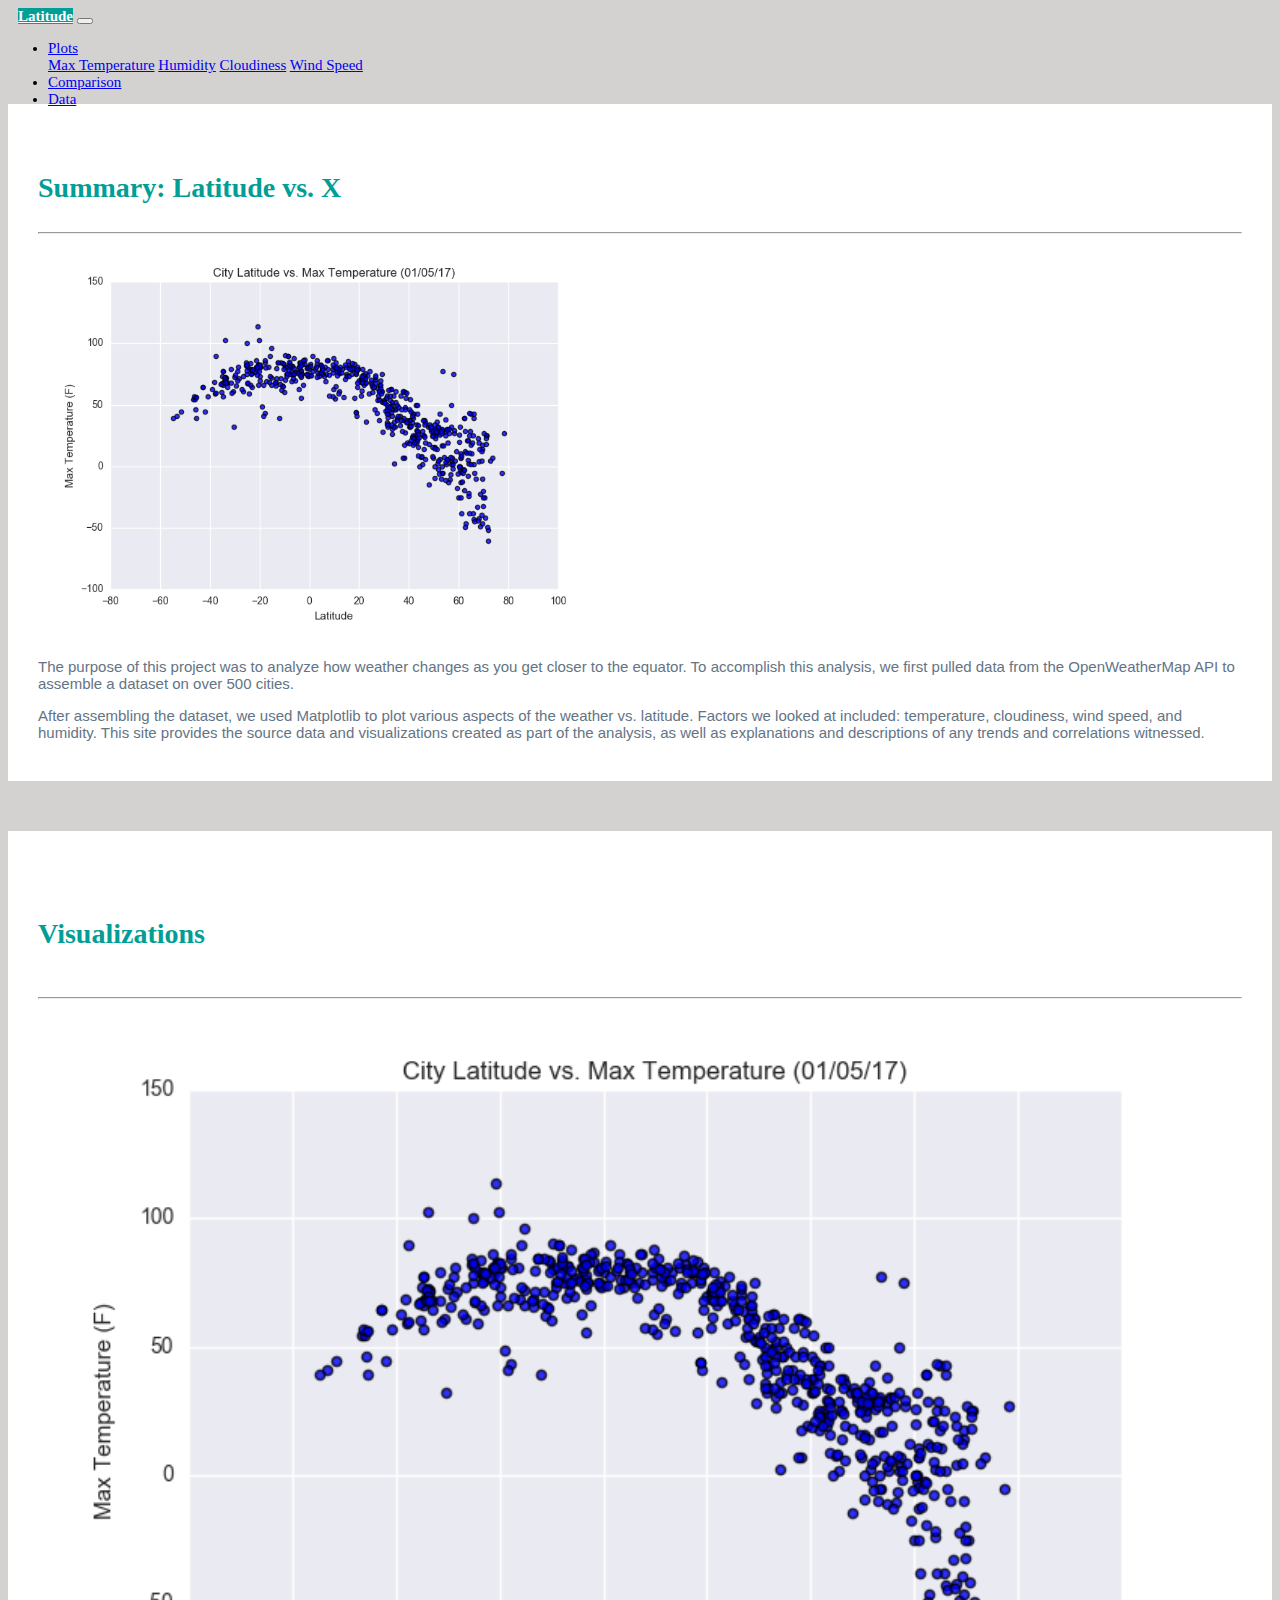
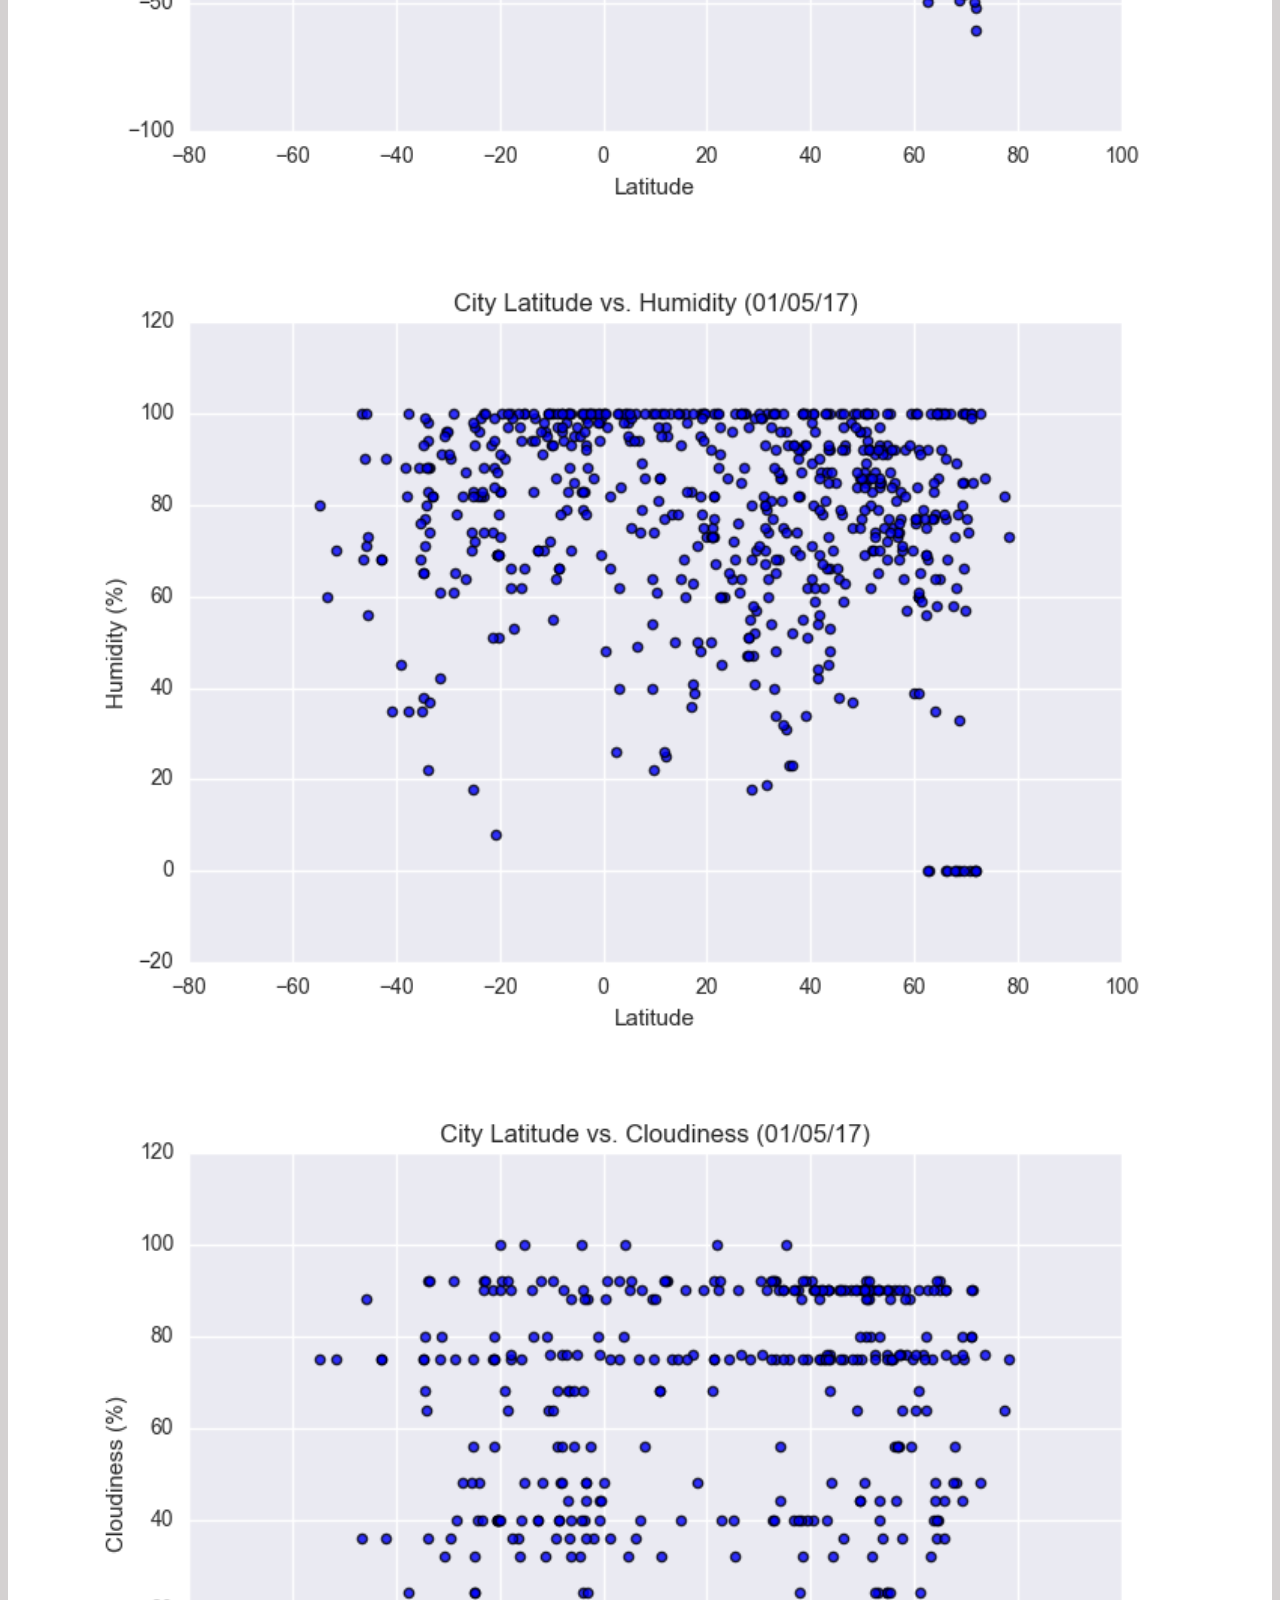
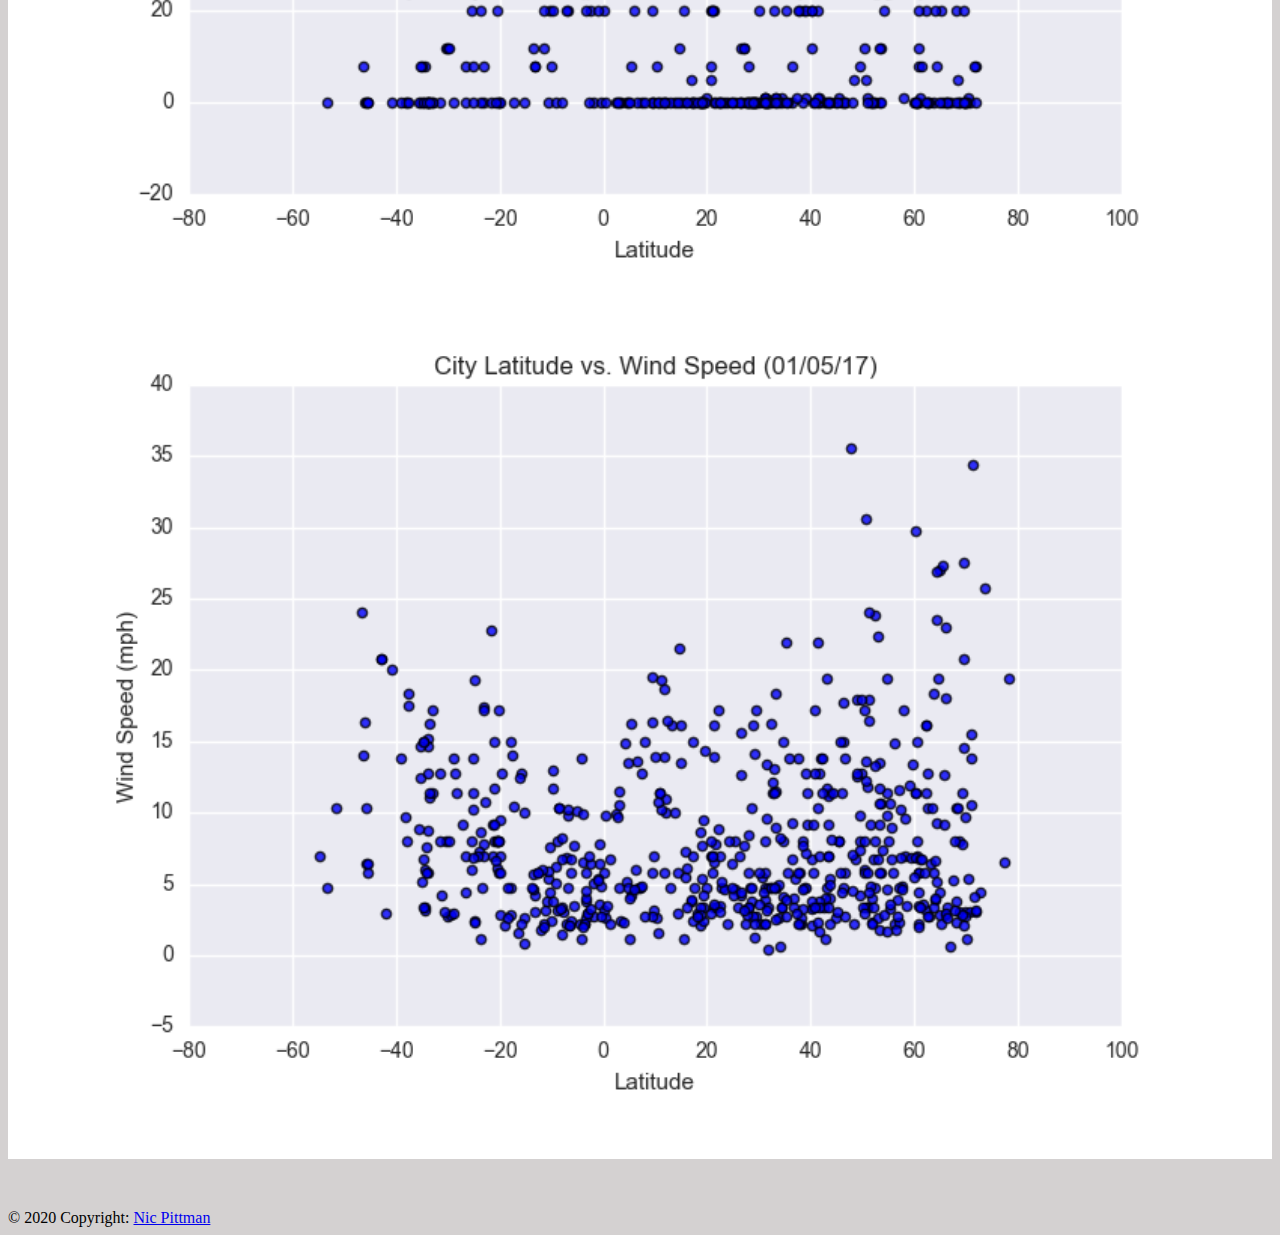
<file: index.html>
<!DOCTYPE html>
<html lang="en">

<head>
    <meta charset="UTF-8">
    <meta name="viewport" content="width=device-width, initial-scale=1.0">

    <!-- Bootstrap CSS Link-->
    <link rel="stylesheet" href="https://cdn.jsdelivr.net/npm/bootstrap@4.5.3/dist/css/bootstrap.min.css"
        integrity="sha384-TX8t27EcRE3e/ihU7zmQxVncDAy5uIKz4rEkgIXeMed4M0jlfIDPvg6uqKI2xXr2" crossorigin="anonymous">

    <!-- Tab Title -->
    <title>Latitude</title>


    <!--style.css link-->
    <link rel="stylesheet" type="text/css" href="style.css">

</head>

<body>
    <!-- navbar -->
    <nav class="navbar navbar-expand-lg navbar-light bg-light">
        <a class="navbar-brand" style="color: #ffffff" href="index.html">Latitude</a>
        <button class="navbar-toggler" type="button" data-toggle="collapse" data-target="#navbarNavDropdown"
            aria-controls="navbarNavDropdown" aria-expanded="false" aria-label="Toggle navigation">
            <span class="navbar-toggler-icon"></span>
        </button>
        <div class="collapse navbar-collapse" id="navbarNavDropdown">
            <ul class="navbar-nav ml-auto">
                <li class="nav-item dropdown">
                    <a class="nav-link dropdown-toggle" href="#" id="navbarDropdown" role="button"
                        data-toggle="dropdown" aria-haspopup="true" aria-expanded="false">
                        Plots
                    </a>
                    <div class="dropdown-menu" aria-labelledby="navbarDropdown">
                        <a class="dropdown-item" href="temperature.html">Max Temperature</a>
                        <a class="dropdown-item" href="humidity.html">Humidity</a>
                        <a class="dropdown-item" href="cloudiness.html">Cloudiness</a>
                        <a class="dropdown-item" href="Wind Speed.html">Wind Speed</a>
                    </div>
                <li class="nav-item">
                    <a class="nav-link" href="comparison.html">Comparison</a>
                </li>
                <li class="nav-item">
                    <a class="nav-link" href="data.html">Data</a>
                </li>
        </div>
        </ul>
        </div>
    </nav>

    </div>
    <!-- Landing page content -->
    <div class="container">
        <div class="row">
            <div class="col-lg-7">
                <!-- Fig1 and Summary  -->
                <div class="box">
                    <h3 class="title">Summary: Latitude vs. X</h3>
                    <hr>
                    <img src="Fig1.png" class="vizualization rounded float-left" alt="Fig1">
                    <p>The purpose of this project was to analyze how weather changes as you get closer to the equator.
                        To accomplish this analysis, we first pulled data from the OpenWeatherMap API to assemble a
                        dataset
                        on over 500 cities.</p>
                    <p>After assembling the dataset, we used Matplotlib to plot various aspects of the weather vs.
                        latitude. Factors we looked at included: temperature, cloudiness, wind speed, and humidity. This
                        site
                        provides the source data and visualizations created as part of the analysis, as well as
                        explanations and
                        descriptions of any trends and correlations witnessed.</p>
                </div>
            </div>

            <div class="col-md-5">
                <!-- Visualizations content -->
                <div class="box">
                    <h5 class="title">Visualizations</h5>
                    <hr>
                    <div class="container">
                        <div class="row" ;>
                            <div class="col-6">
                                <a href="temperature.html">
                                    <img class="panel" src="Fig1.png" alt="Fig1">
                                </a>
                            </div>
                            <div class="col-6">
                                <a href="humidity.html">
                                    <img class="panel" src="Fig2.png" alt="Fig2">
                                </a>
                            </div>
                        </div>

                        <div class="row" ;>
                            <div class="col-6">
                                <a href="cloudiness.html">
                                    <img class="panel" src="Fig3.png" alt="Fig3">
                                </a>
                            </div>
                            <div class="col-6">
                                <a href="Wind Speed.html">
                                    <img class="panel" src="Fig4.png" alt="Fig4">
                                </a>
                            </div>


                        </div>
                    </div>


                </div>
            </div>
        </div>
    </div>



    <!-- Copyright -->
    <div class="footer-copyright text-center text-black-50 py-3">© 2020 Copyright:
        <a class="dark-grey-text" href="https://github.com/Nic-Pittman/Web-Design-Challenge"> Nic Pittman</a>
    </div>
    <!-- Copyright -->


    <!-- Bootstrap JS and Popper Package -->
    <script src="https://code.jquery.com/jquery-3.5.1.slim.min.js"
        integrity="sha384-DfXdz2htPH0lsSSs5nCTpuj/zy4C+OGpamoFVy38MVBnE+IbbVYUew+OrCXaRkfj"
        crossorigin="anonymous"></script>
    <script src="https://cdn.jsdelivr.net/npm/bootstrap@4.5.3/dist/js/bootstrap.bundle.min.js"
        integrity="sha384-ho+j7jyWK8fNQe+A12Hb8AhRq26LrZ/JpcUGGOn+Y7RsweNrtN/tE3MoK7ZeZDyx"
        crossorigin="anonymous"></script>
</body>

</html>
</file>
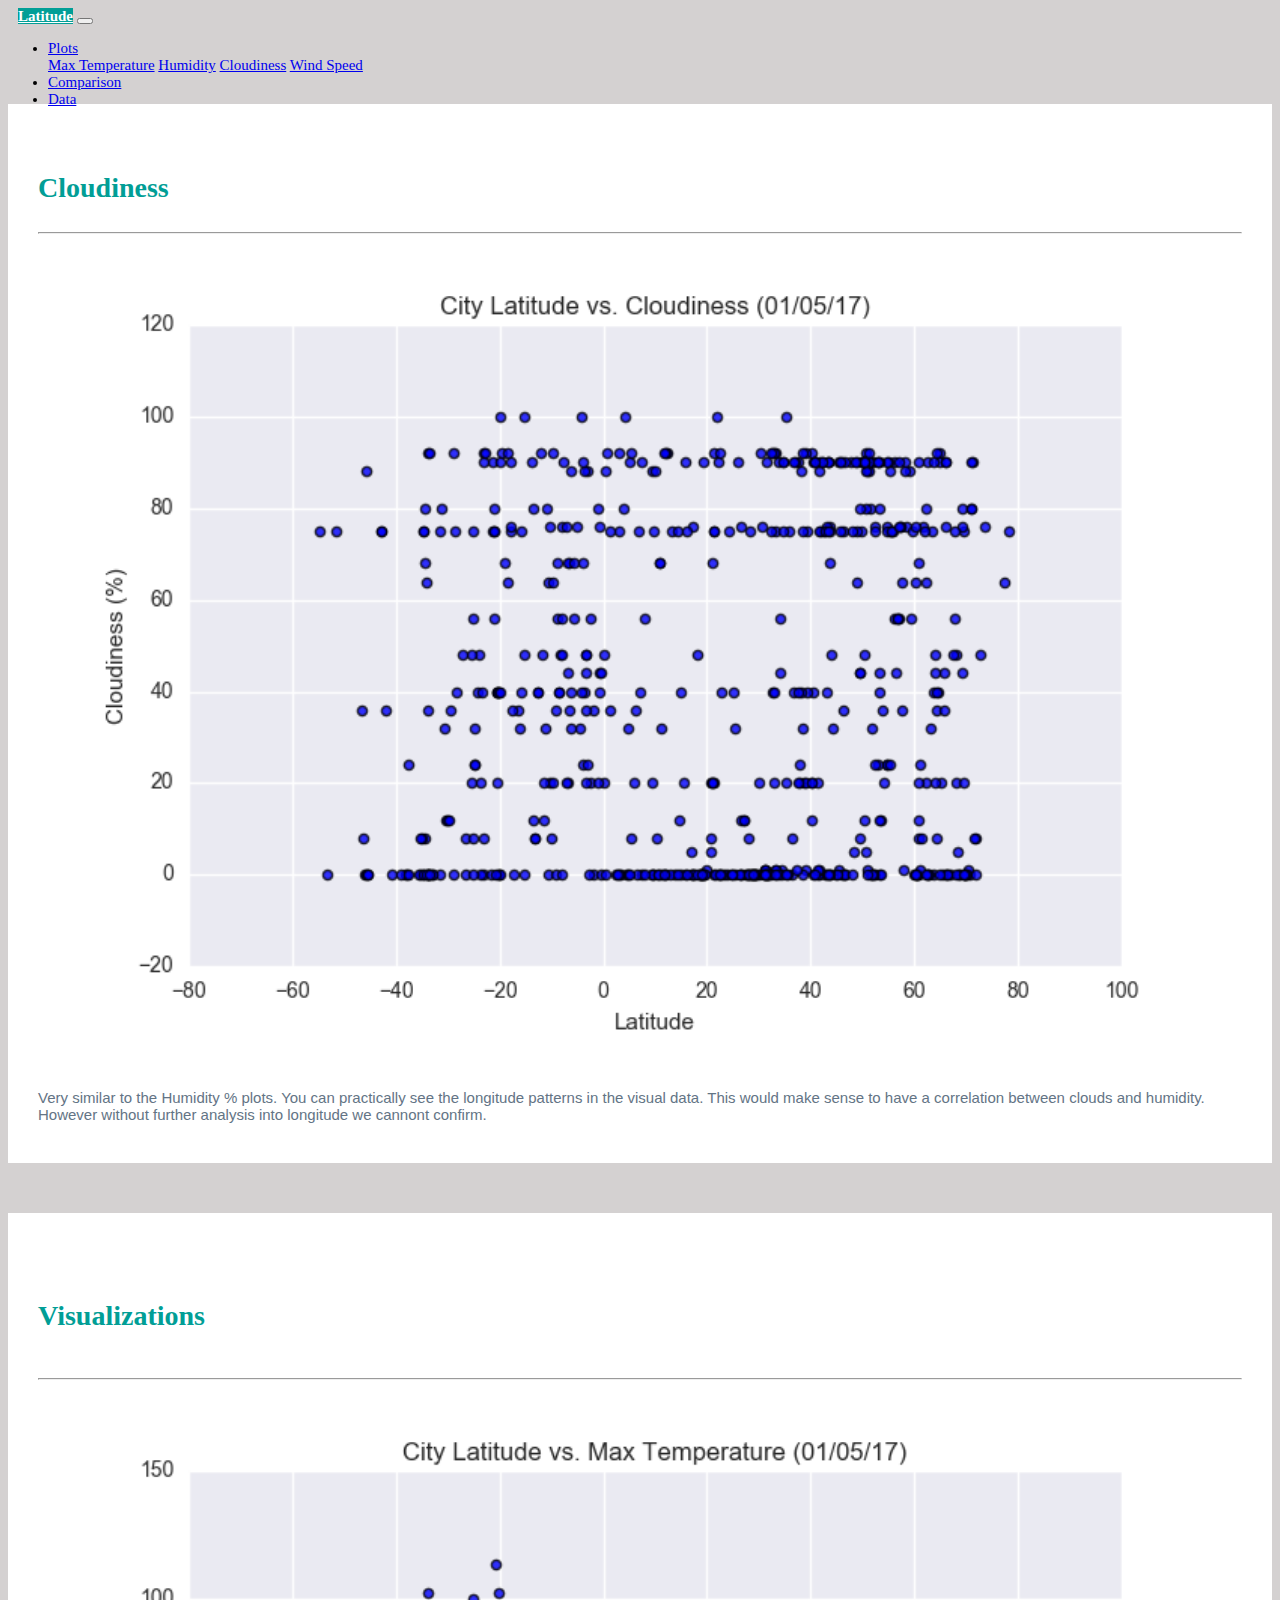
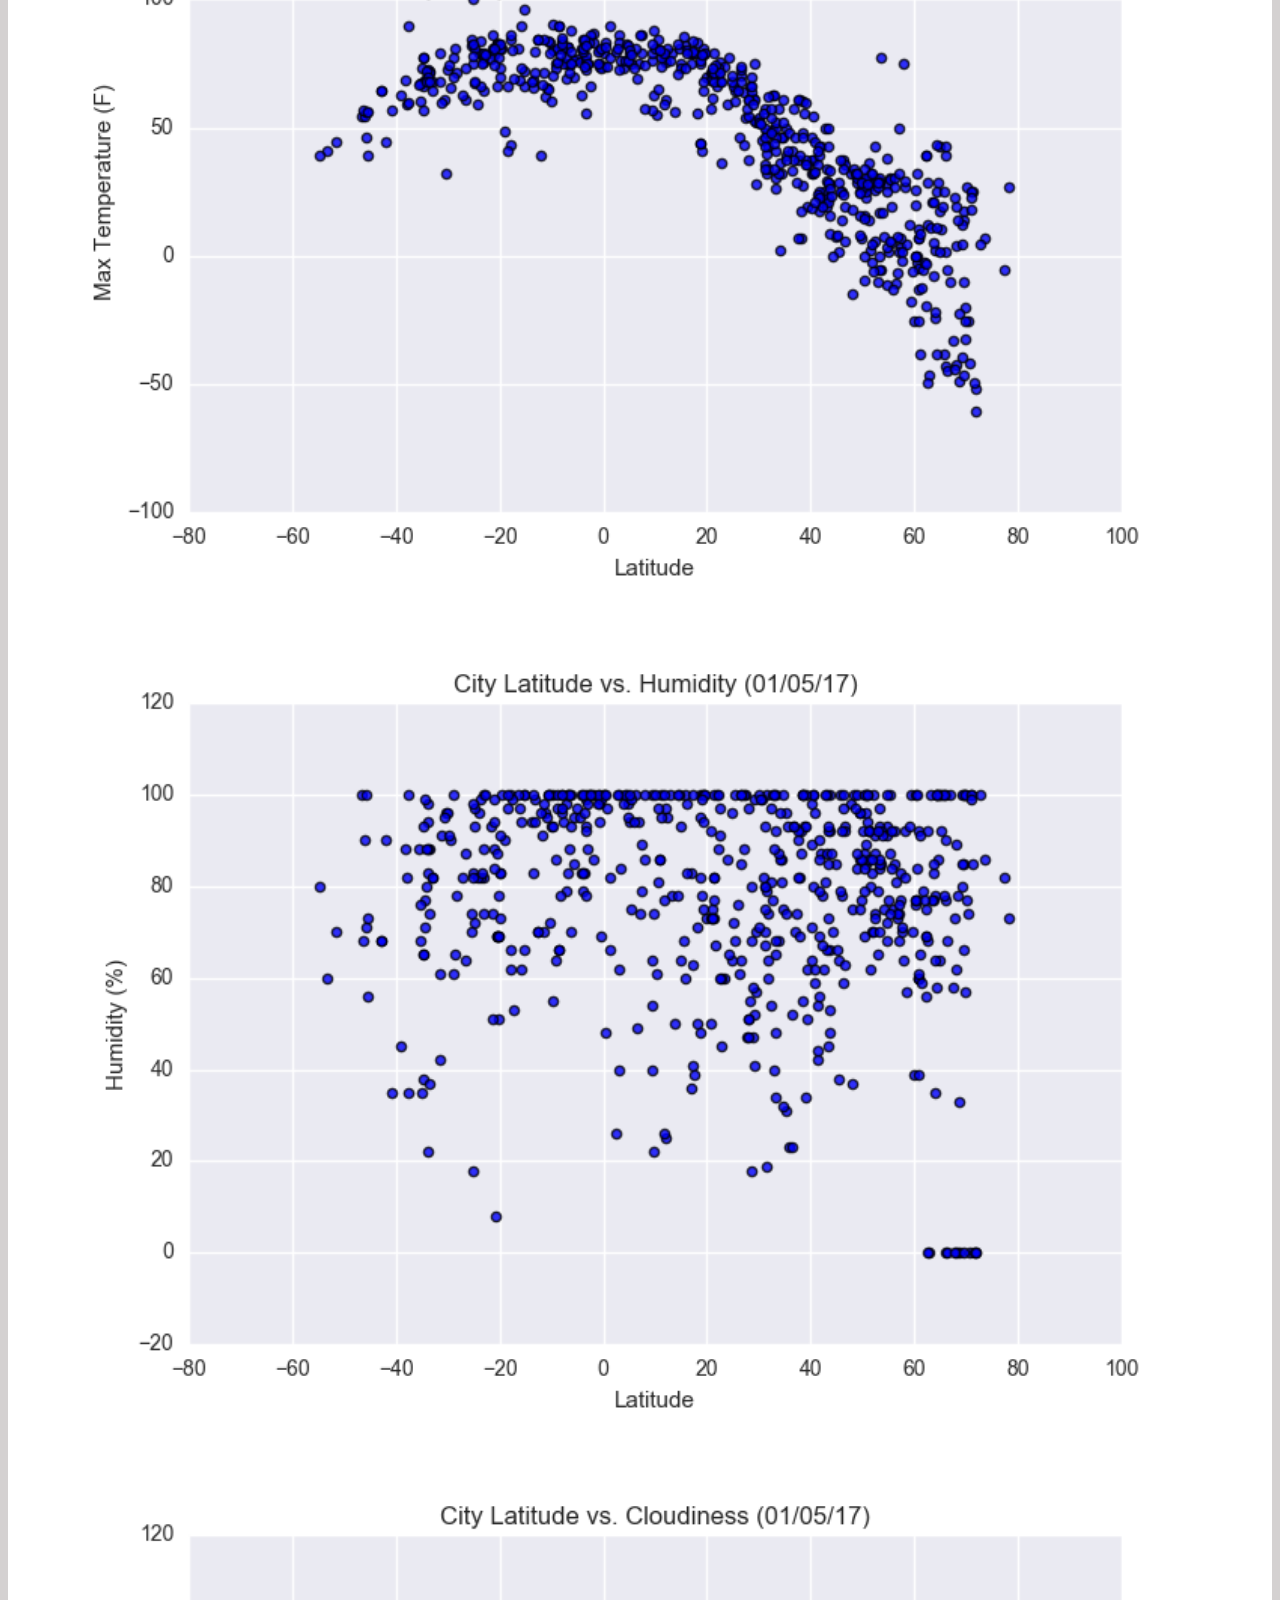
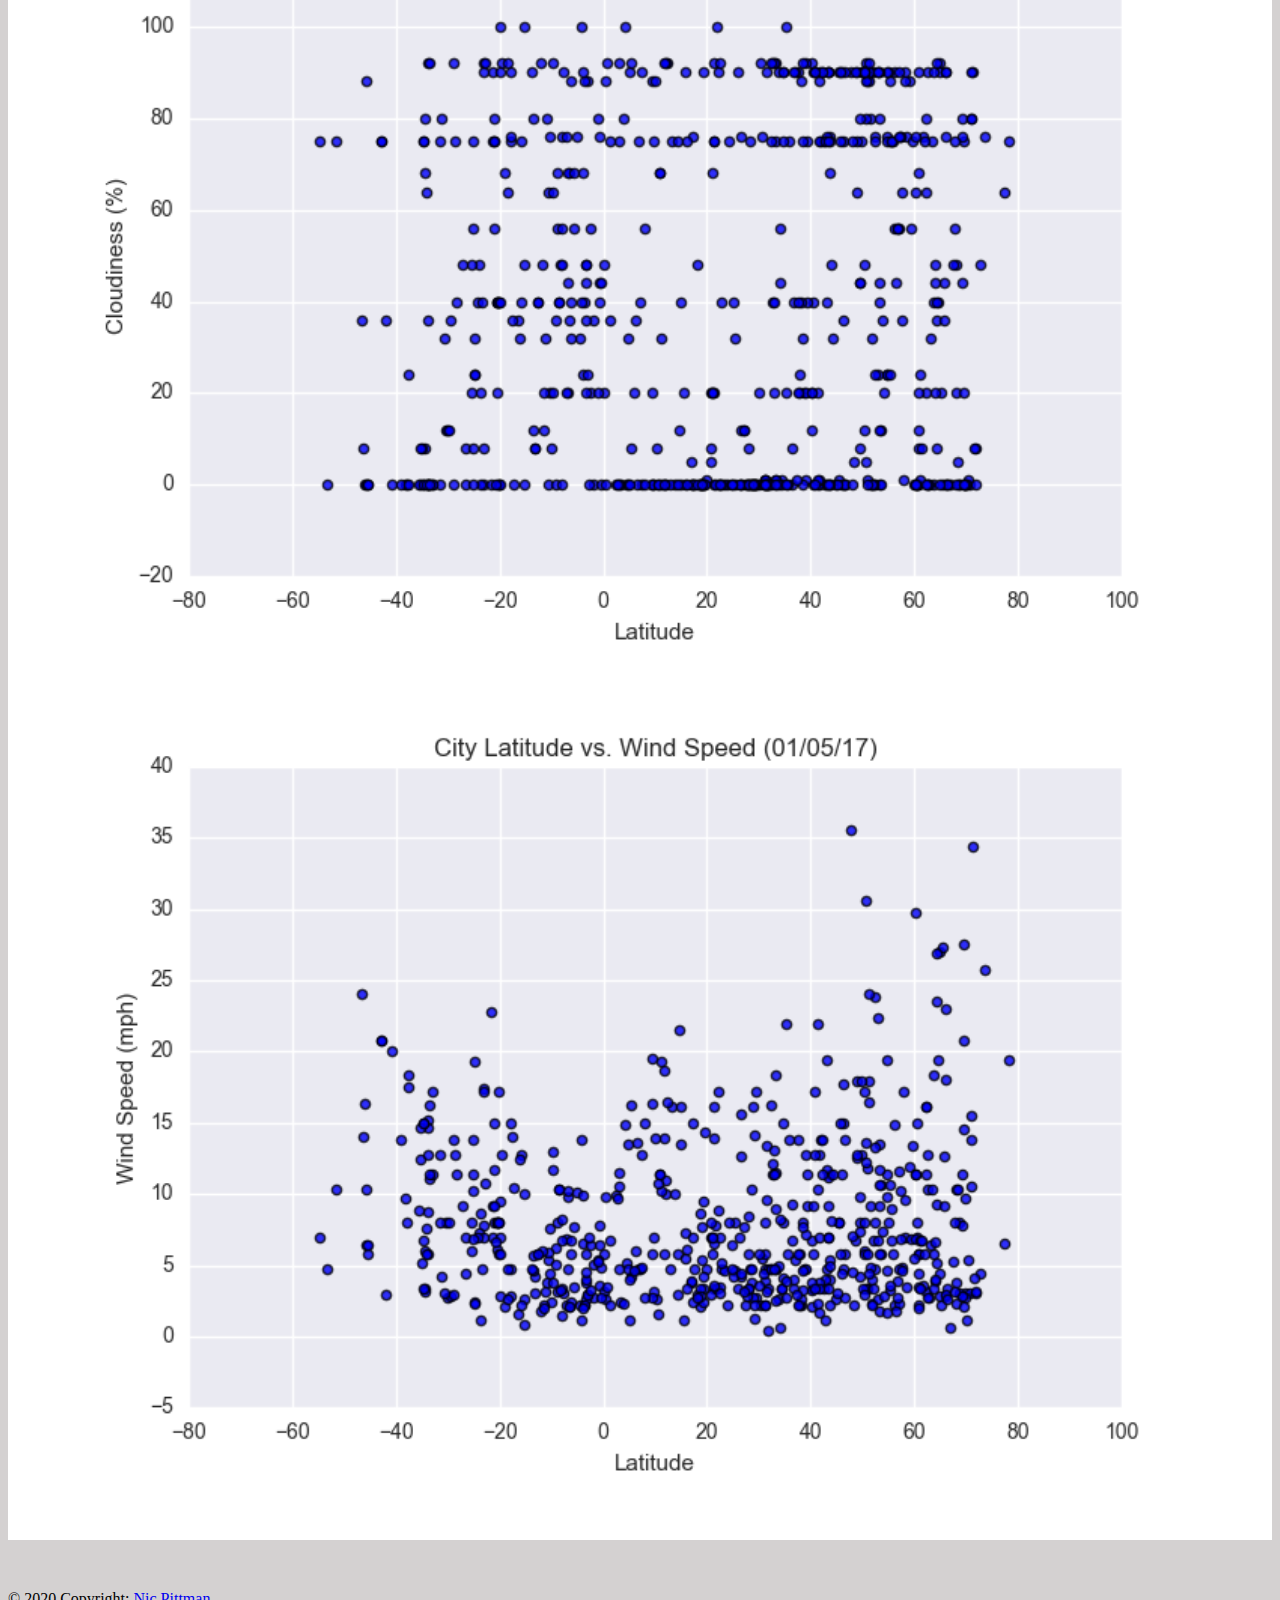
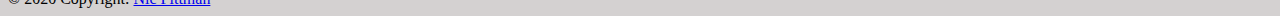
<file: cloudiness.html>
<!DOCTYPE html>
<html lang="en">

<head>
    <meta charset="UTF-8">
    <meta name="viewport" content="width=device-width, initial-scale=1.0">

    <!-- Bootstrap CSS Link-->
    <link rel="stylesheet" href="https://cdn.jsdelivr.net/npm/bootstrap@4.5.3/dist/css/bootstrap.min.css"
        integrity="sha384-TX8t27EcRE3e/ihU7zmQxVncDAy5uIKz4rEkgIXeMed4M0jlfIDPvg6uqKI2xXr2" crossorigin="anonymous">

    <!-- Tab Title -->
    <title>Cloudiness</title>


    <!--style.css link-->
    <link rel="stylesheet" type="text/css" href="style.css">

</head>

<body>
    <!-- navbar -->
    <nav class="navbar navbar-expand-lg navbar-light bg-light">
        <a class="navbar-brand" style="color: #ffffff" href="index.html">Latitude</a>
        <button class="navbar-toggler" type="button" data-toggle="collapse" data-target="#navbarNavDropdown"
            aria-controls="navbarNavDropdown" aria-expanded="false" aria-label="Toggle navigation">
            <span class="navbar-toggler-icon"></span>
        </button>
        <div class="collapse navbar-collapse" id="navbarNavDropdown">
            <ul class="navbar-nav ml-auto">
                <li class="nav-item dropdown">
                    <a class="nav-link dropdown-toggle" href="#" id="navbarDropdown" role="button"
                        data-toggle="dropdown" aria-haspopup="true" aria-expanded="false">
                        Plots
                    </a>
                    <div class="dropdown-menu" aria-labelledby="navbarDropdown">
                        <a class="dropdown-item" href="temperature.html">Max Temperature</a>
                        <a class="dropdown-item" href="humidity.html">Humidity</a>
                        <a class="dropdown-item" href="cloudiness.html">Cloudiness</a>
                        <a class="dropdown-item" href="Wind Speed.html">Wind Speed</a>
                    </div>
                <li class="nav-item">
                    <a class="nav-link" href="comparison.html">Comparison</a>
                </li>
                <li class="nav-item">
                    <a class="nav-link" href="data.html">Data</a>
                </li>
        </div>
        </ul>
        </div>
    </nav>

    </div>
    <!-- Landing page content -->
    <div class="container">
        <div class="row">
            <div class="col-lg-7">
                <!-- Fig1 and Summary  -->
                <div class="box">
                    <h3 class="title">Cloudiness</h3>
                    <hr>
                    <img src="Fig3.png" alt="Cloudiness">
                    <p>Very similar to the Humidity % plots. You can practically see the longitude patterns in the
                        visual data. This would make sense to have a correlation between clouds and humidity. However
                        without further analysis into longitude we cannont confirm. 
                    </p>
                </div>
            </div>

            <div class="col-md-5">
                <!-- Visualizations content -->
                <div class="box">
                    <h5 class="title">Visualizations</h5>
                    <hr>
                    <div class="container">
                        <div class="row" ;>
                            <div class="col-6">
                                <a href="temperature.html">
                                    <img class="panel" src="Fig1.png" alt="Fig1">
                                </a>
                            </div>
                            <div class="col-6">
                                <a href="humidity.html">
                                    <img class="panel" src="Fig2.png" alt="Fig2">
                                </a>
                            </div>
                        </div>

                        <div class="row" ;>
                            <div class="col-6">
                                <a href="cloudiness.html">
                                    <img class="panel" src="Fig3.png" alt="Fig3">
                                </a>
                            </div>
                            <div class="col-6">
                                <a href="Wind Speed.html">
                                    <img class="panel" src="Fig4.png" alt="Fig4">
                                </a>
                            </div>


                        </div>
                    </div>


                </div>
            </div>
        </div>
    </div>



    <!-- Copyright -->
    <div class="footer-copyright text-center text-black-50 py-3">© 2020 Copyright:
        <a class="dark-grey-text" href="https://github.com/Nic-Pittman/Web-Design-Challenge"> Nic Pittman</a>
    </div>
    <!-- Copyright -->


    <!-- Bootstrap JS and Popper Package -->
    <script src="https://code.jquery.com/jquery-3.5.1.slim.min.js"
        integrity="sha384-DfXdz2htPH0lsSSs5nCTpuj/zy4C+OGpamoFVy38MVBnE+IbbVYUew+OrCXaRkfj"
        crossorigin="anonymous"></script>
    <script src="https://cdn.jsdelivr.net/npm/bootstrap@4.5.3/dist/js/bootstrap.bundle.min.js"
        integrity="sha384-ho+j7jyWK8fNQe+A12Hb8AhRq26LrZ/JpcUGGOn+Y7RsweNrtN/tE3MoK7ZeZDyx"
        crossorigin="anonymous"></script>
</body>

</html>
</file>
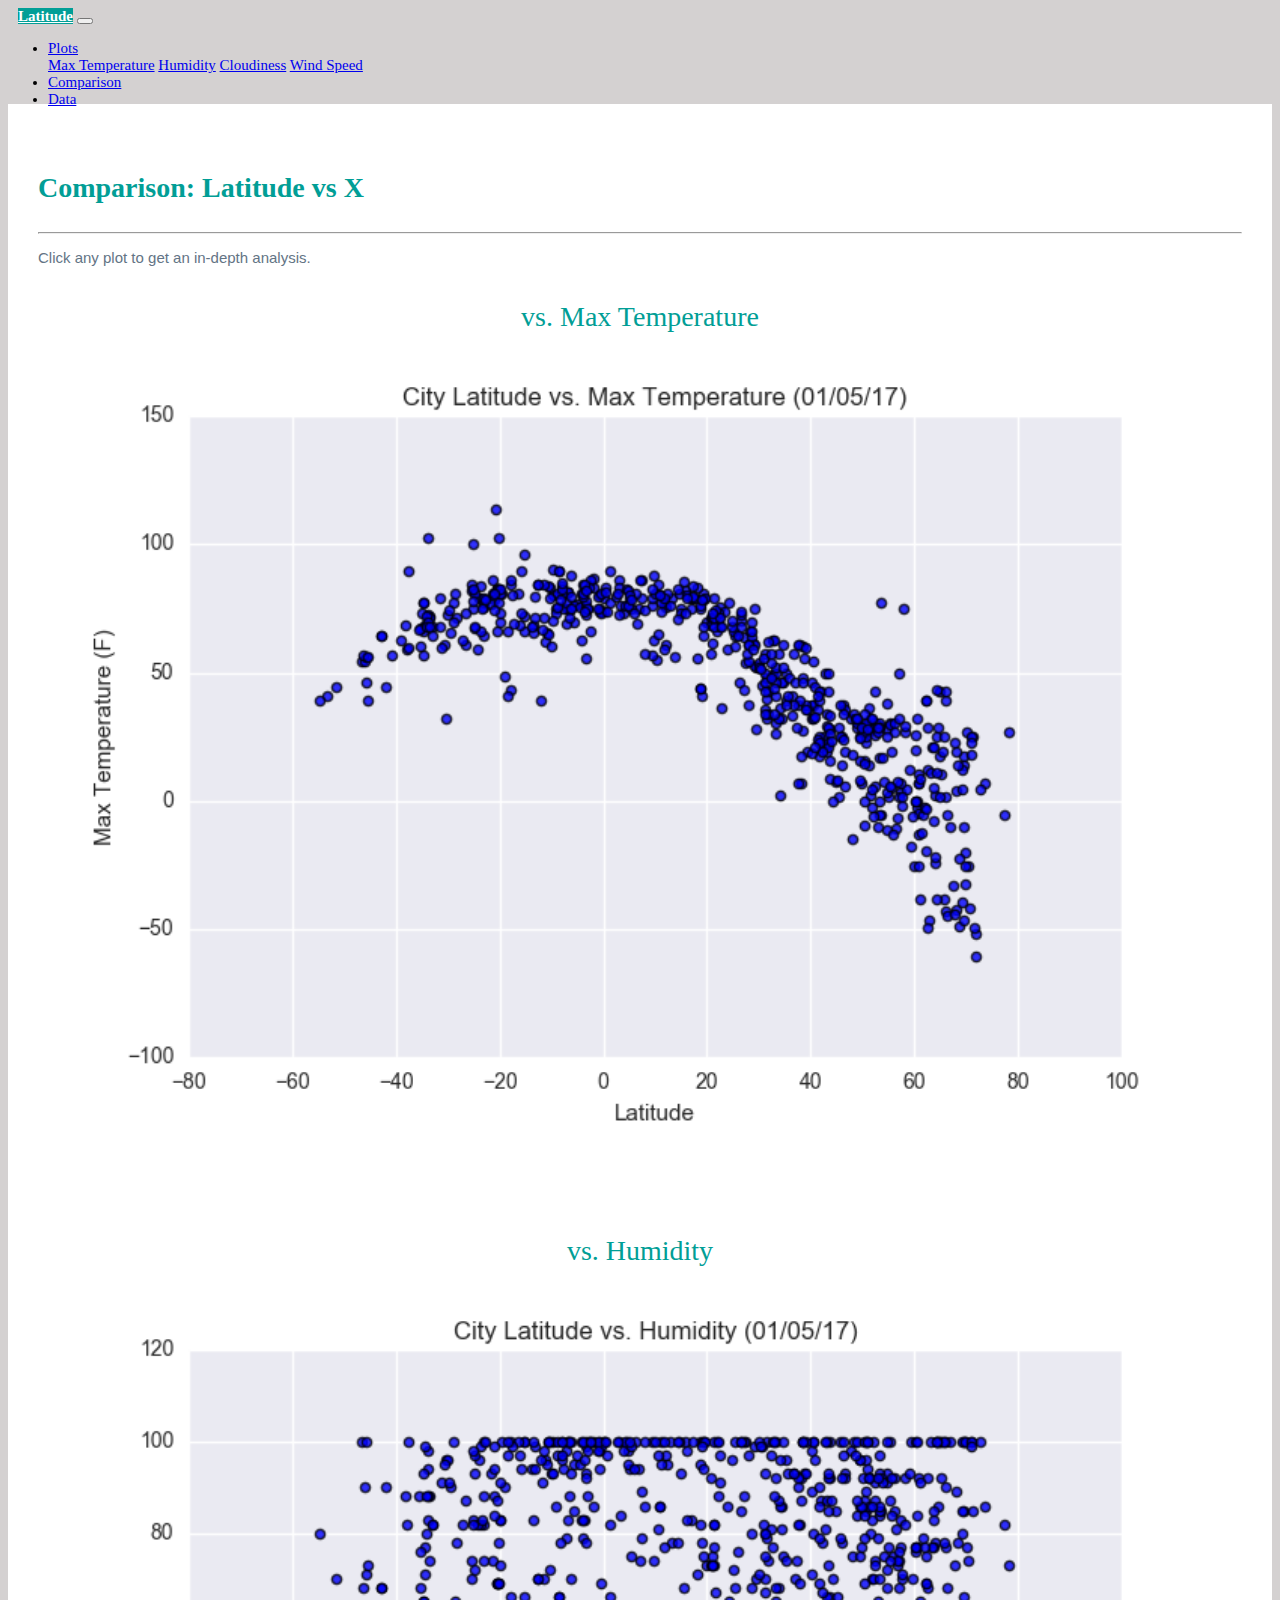
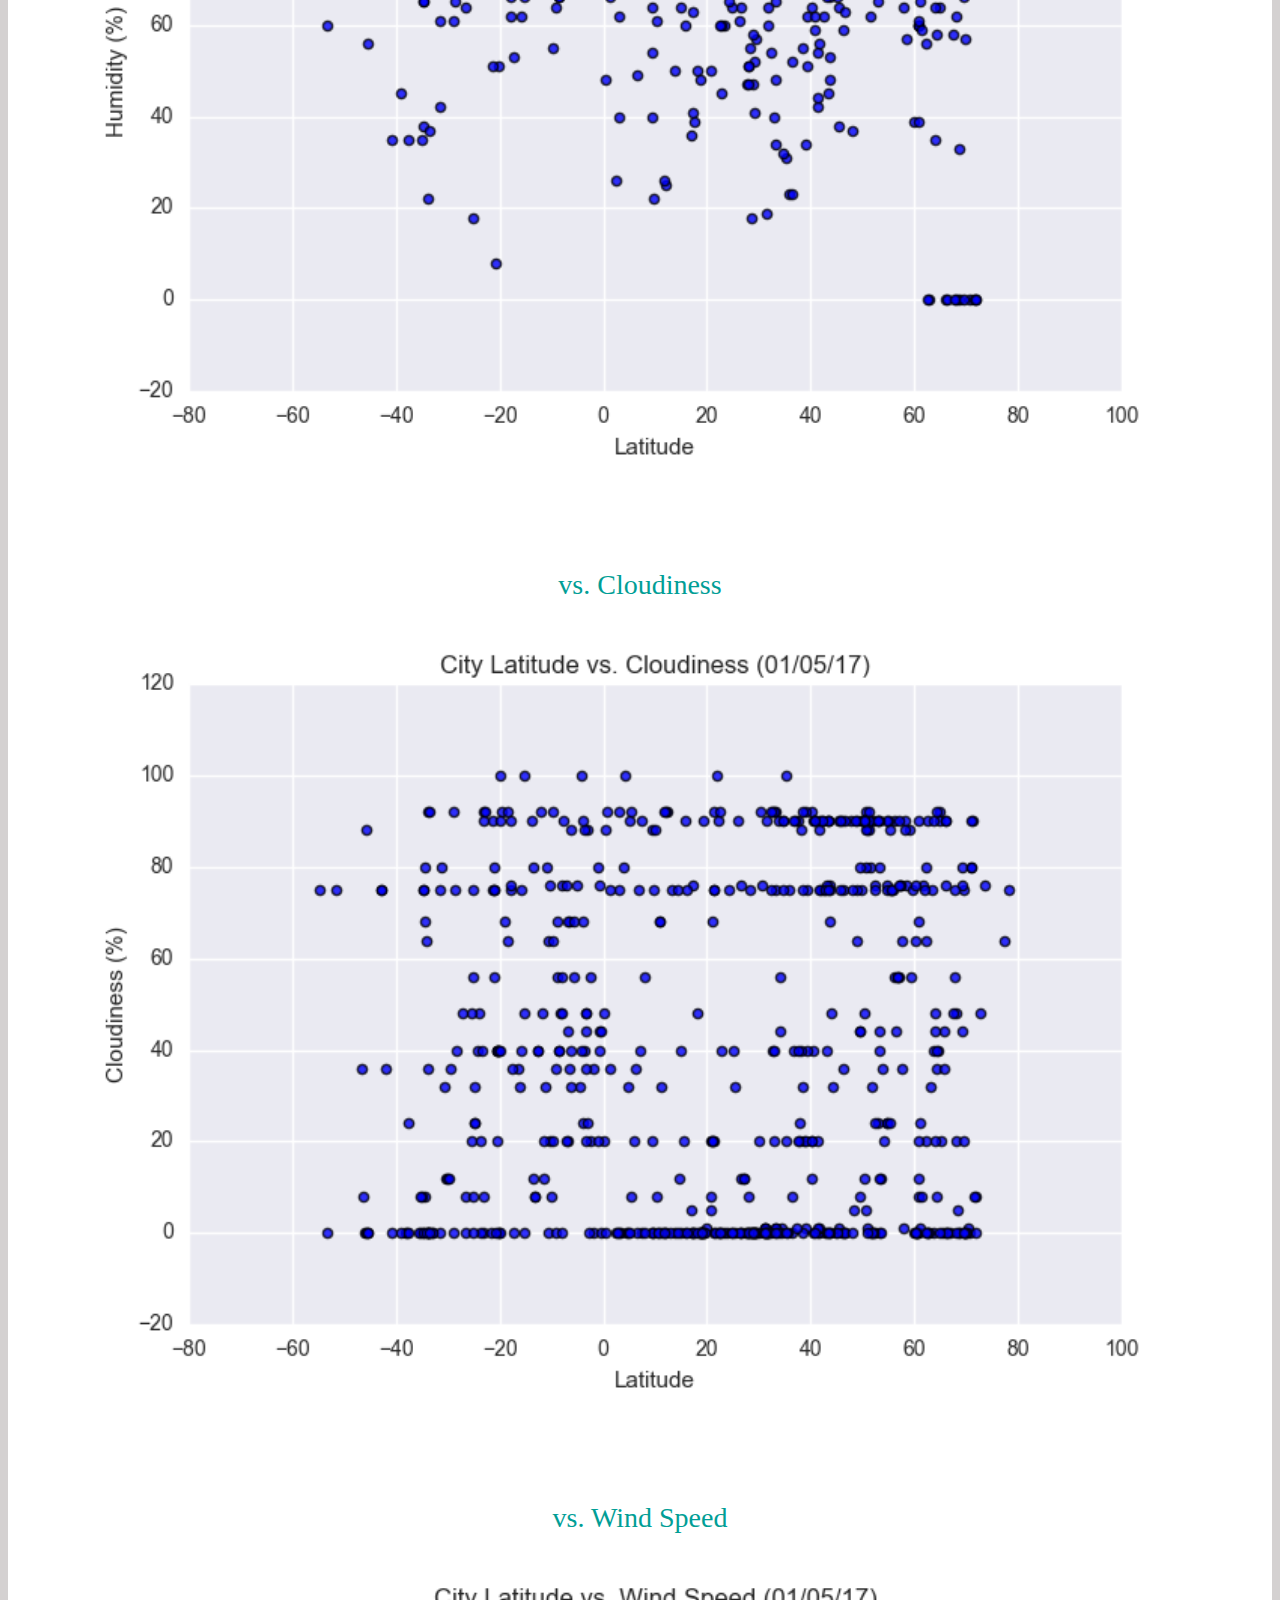
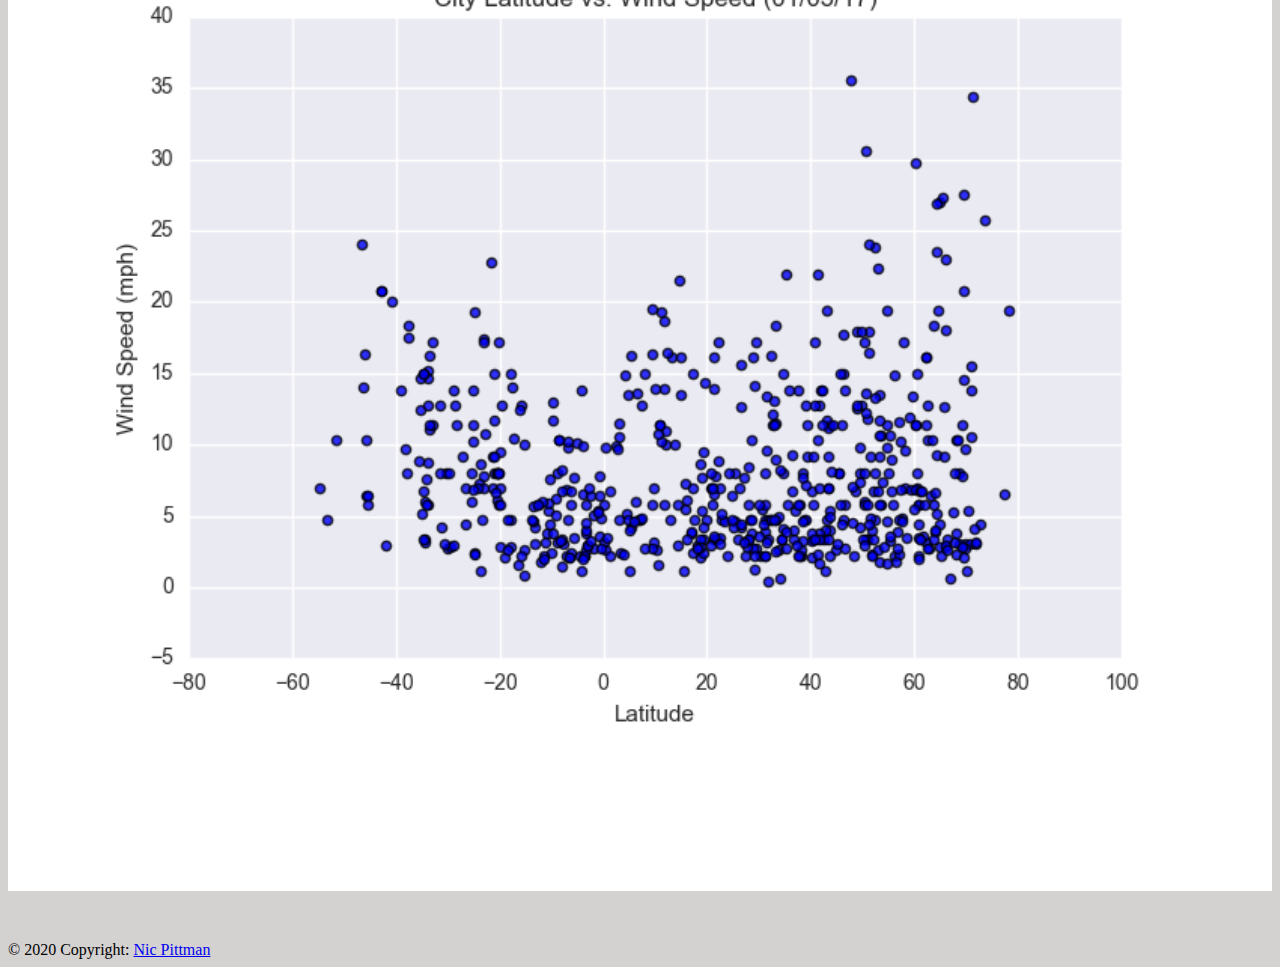
<file: comparison.html>
<!DOCTYPE html>
<html lang="en">

<head>
    <meta charset="UTF-8">
    <meta name="viewport" content="width=device-width, initial-scale=1.0">

    <!-- Bootstrap CSS Link-->
    <link rel="stylesheet" href="https://cdn.jsdelivr.net/npm/bootstrap@4.5.3/dist/css/bootstrap.min.css"
        integrity="sha384-TX8t27EcRE3e/ihU7zmQxVncDAy5uIKz4rEkgIXeMed4M0jlfIDPvg6uqKI2xXr2" crossorigin="anonymous">

    <!-- Tab Title -->
    <title>Latitude</title>


    <!--style.css link-->
    <link rel="stylesheet" type="text/css" href="style.css">

</head>

<body>
    <!-- navbar -->
    <nav class="navbar navbar-expand-lg navbar-light bg-light">
        <a class="navbar-brand" style="color: #ffffff" href="index.html">Latitude</a>
        <button class="navbar-toggler" type="button" data-toggle="collapse" data-target="#navbarNavDropdown"
            aria-controls="navbarNavDropdown" aria-expanded="false" aria-label="Toggle navigation">
            <span class="navbar-toggler-icon"></span>
        </button>
        <div class="collapse navbar-collapse" id="navbarNavDropdown">
            <ul class="navbar-nav ml-auto">
                <li class="nav-item dropdown">
                    <a class="nav-link dropdown-toggle" href="#" id="navbarDropdown" role="button"
                        data-toggle="dropdown" aria-haspopup="true" aria-expanded="false">
                        Plots
                    </a>
                    <div class="dropdown-menu" aria-labelledby="navbarDropdown">
                        <a class="dropdown-item" href="temperature.html">Max Temperature</a>
                        <a class="dropdown-item" href="humidity.html">Humidity</a>
                        <a class="dropdown-item" href="cloudiness.html">Cloudiness</a>
                        <a class="dropdown-item" href="Wind Speed.html">Wind Speed</a>
                    </div>
                <li class="nav-item">
                    <a class="nav-link" href="comparison.html">Comparison</a>
                </li>
                <li class="nav-item">
                    <a class="nav-link" href="data.html">Data</a>
                </li>
        </div>
        </ul>
        </div>
    </nav>

    </div>
    <!-- container content/images -->
    <div class="container">
        <div class="row">
            <div>
                <div class="box">
                    <h3 class="title">Comparison: Latitude vs X</h3>
                    <hr>
                    <p>Click any plot to get an in-depth analysis.</p>
                    <div class="container" style="padding-bottom: 50px;">
                        <div class="row">
                            <div class="col-lg-6" style="padding-bottom: 50px;">
                                <div class="title" style="text-align:center;">vs. Max Temperature</div>
                                <a href="temperature.html">
                                    <img class="panel" src="Fig1.png" alt="Max Temperature">
                                </a>
                            </div>
                            <div class="col-lg-6" style="padding-bottom: 50px;">
                                <div class="title" style="text-align:center;">vs. Humidity</div>
                                <a href="humidity.html">
                                    <img class="panel" src="Fig2.png" alt="Humidity">
                                </a>
                            </div>
                        </div>

                        <div class="row">
                            <div class="col-lg-6" style="padding-bottom: 50px;">
                                <div class="title" style="text-align:center;">vs. Cloudiness</div>
                                <a href="cloudiness.html">
                                    <img class="panel" src="Fig3.png" alt="Cloudiness">
                                </a>

                            </div>
                            <div class="col-lg-6" style="padding-bottom: 50px;">
                                <div class="title" style="text-align:center;">vs. Wind Speed</div>
                                <a href="Wind Speed.html">
                                    <img class="panel" src="Fig4.png" alt="Wind Speed">
                                </a>
                            </div>


                        </div>
                    </div>


                </div>
            </div>
        </div>
    </div>



    <!-- Copyright -->
    <div class="footer-copyright text-center text-black-50 py-3">© 2020 Copyright:
        <a class="dark-grey-text" href="https://github.com/Nic-Pittman/Web-Design-Challenge"> Nic Pittman</a>
    </div>
    <!-- Copyright -->


    <!-- Bootstrap JS and Popper Package -->
    <script src="https://code.jquery.com/jquery-3.5.1.slim.min.js"
        integrity="sha384-DfXdz2htPH0lsSSs5nCTpuj/zy4C+OGpamoFVy38MVBnE+IbbVYUew+OrCXaRkfj"
        crossorigin="anonymous"></script>
    <script src="https://cdn.jsdelivr.net/npm/bootstrap@4.5.3/dist/js/bootstrap.bundle.min.js"
        integrity="sha384-ho+j7jyWK8fNQe+A12Hb8AhRq26LrZ/JpcUGGOn+Y7RsweNrtN/tE3MoK7ZeZDyx"
        crossorigin="anonymous"></script>
</body>

</html>
</file>
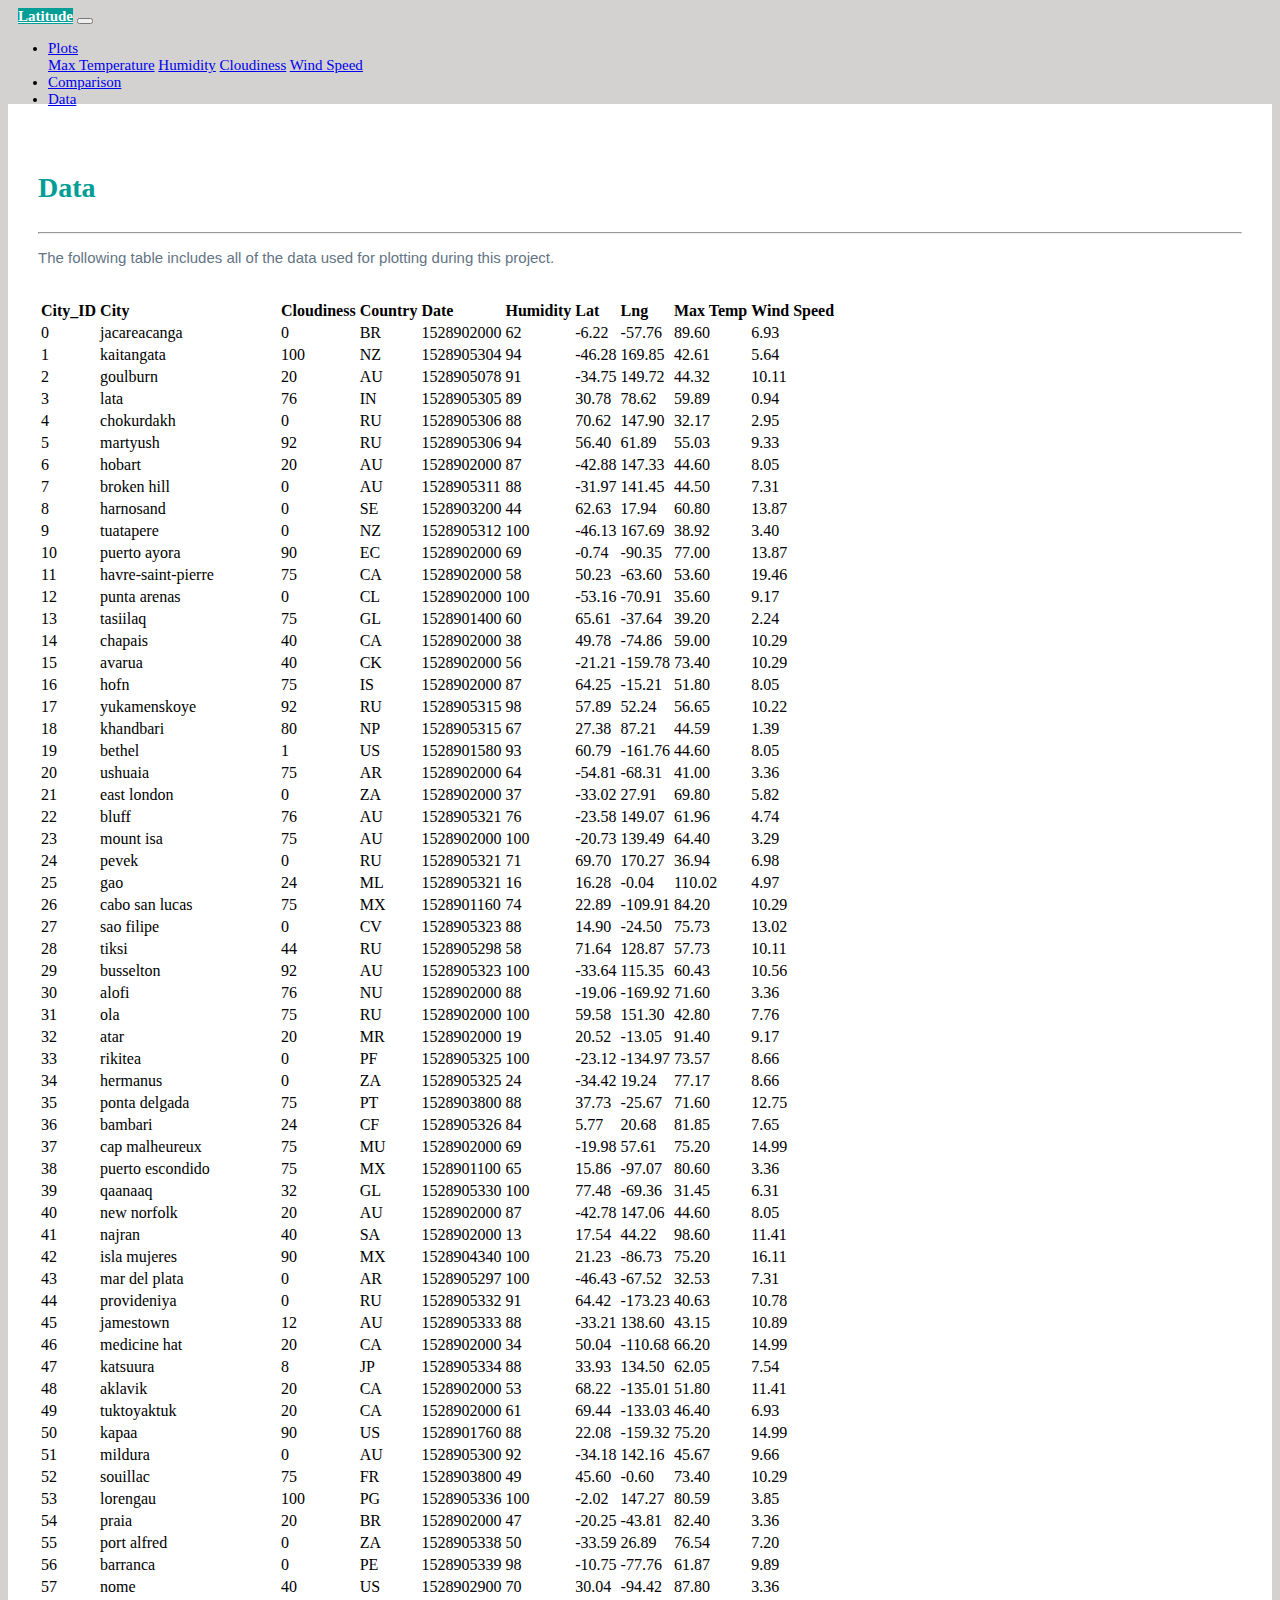
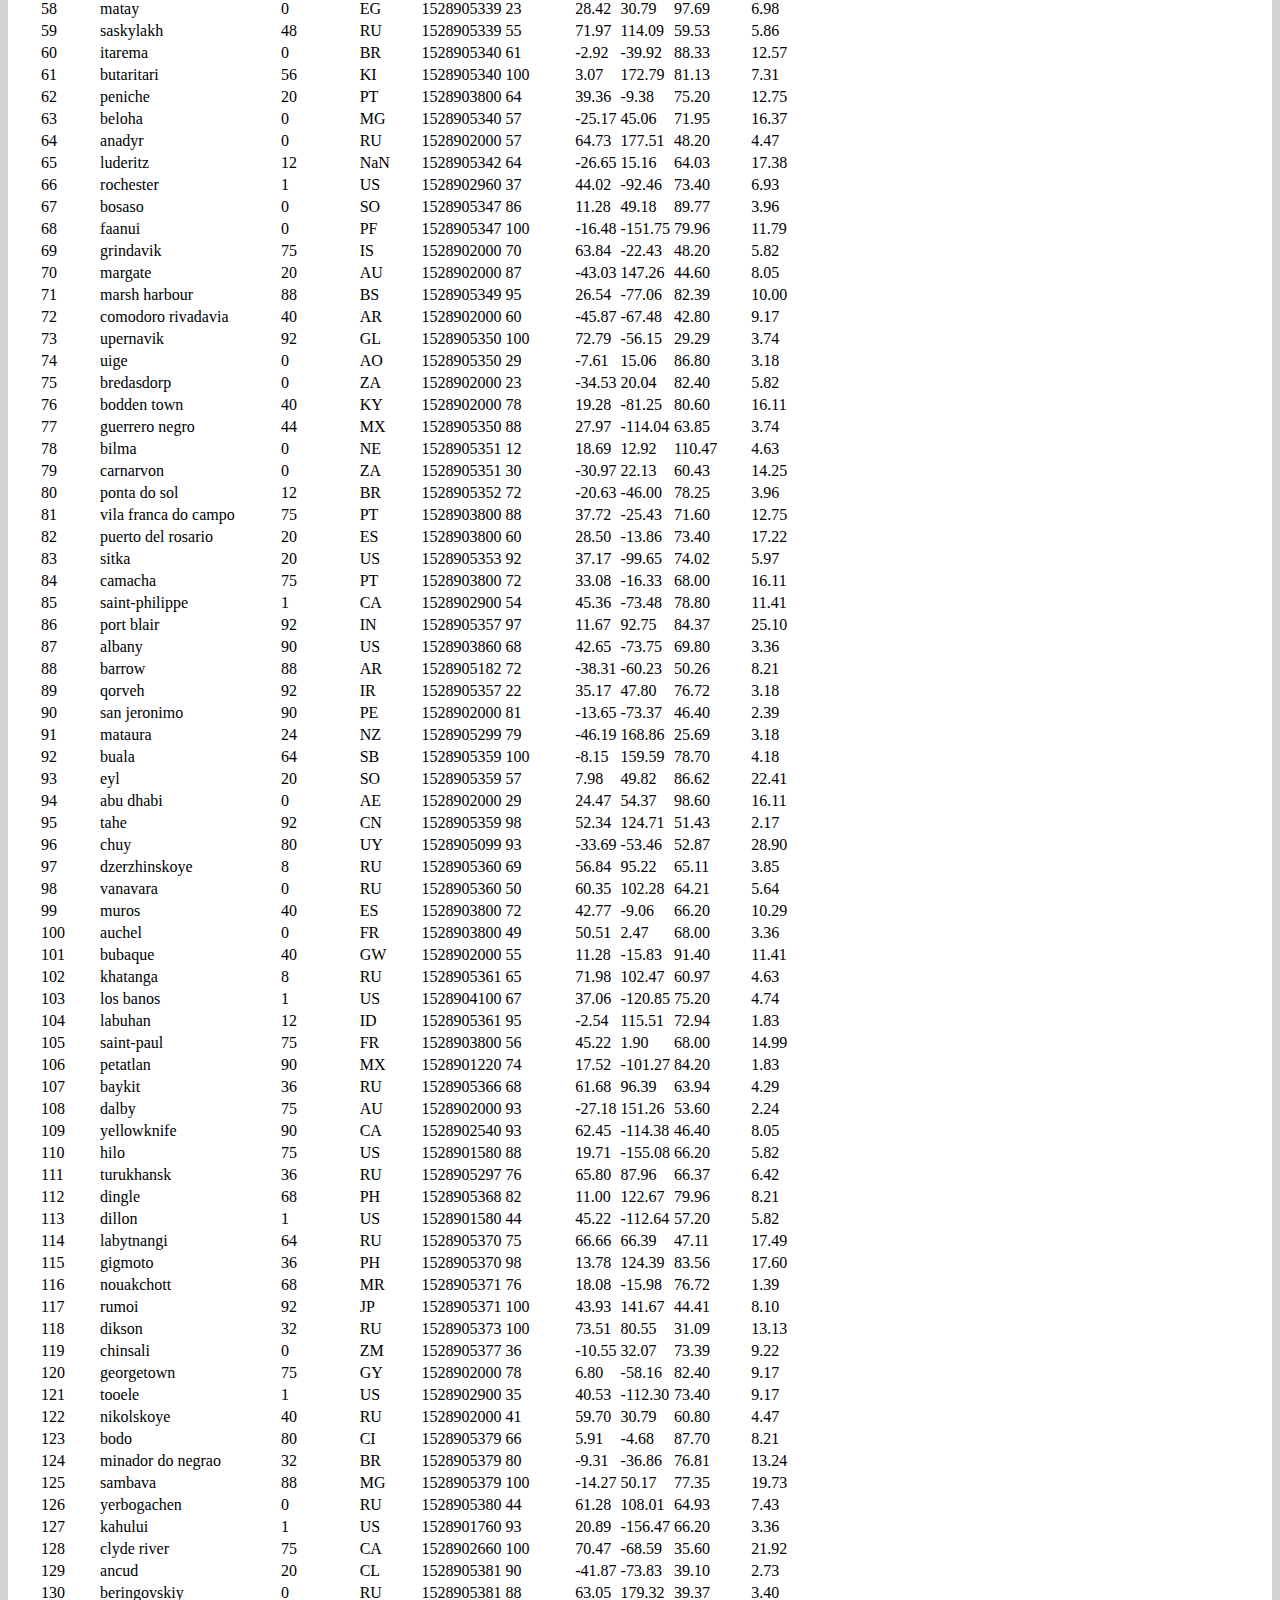
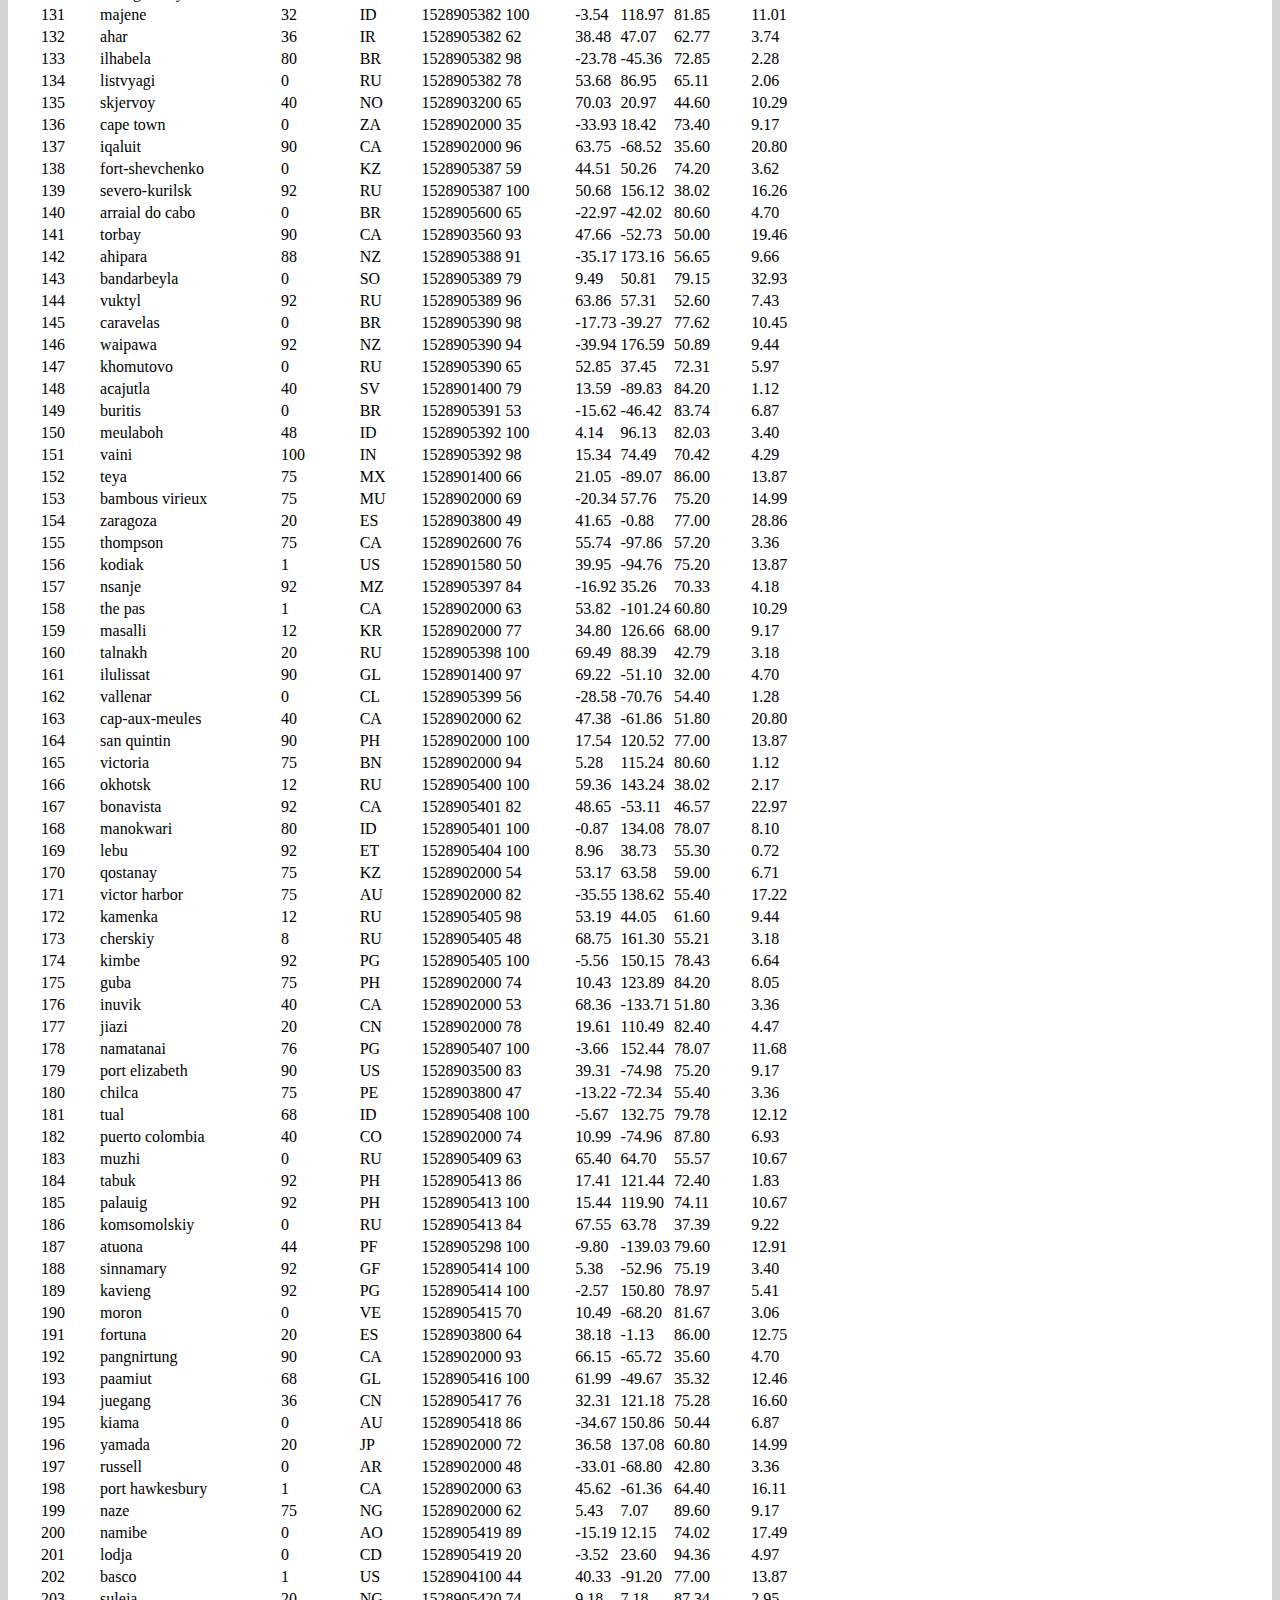
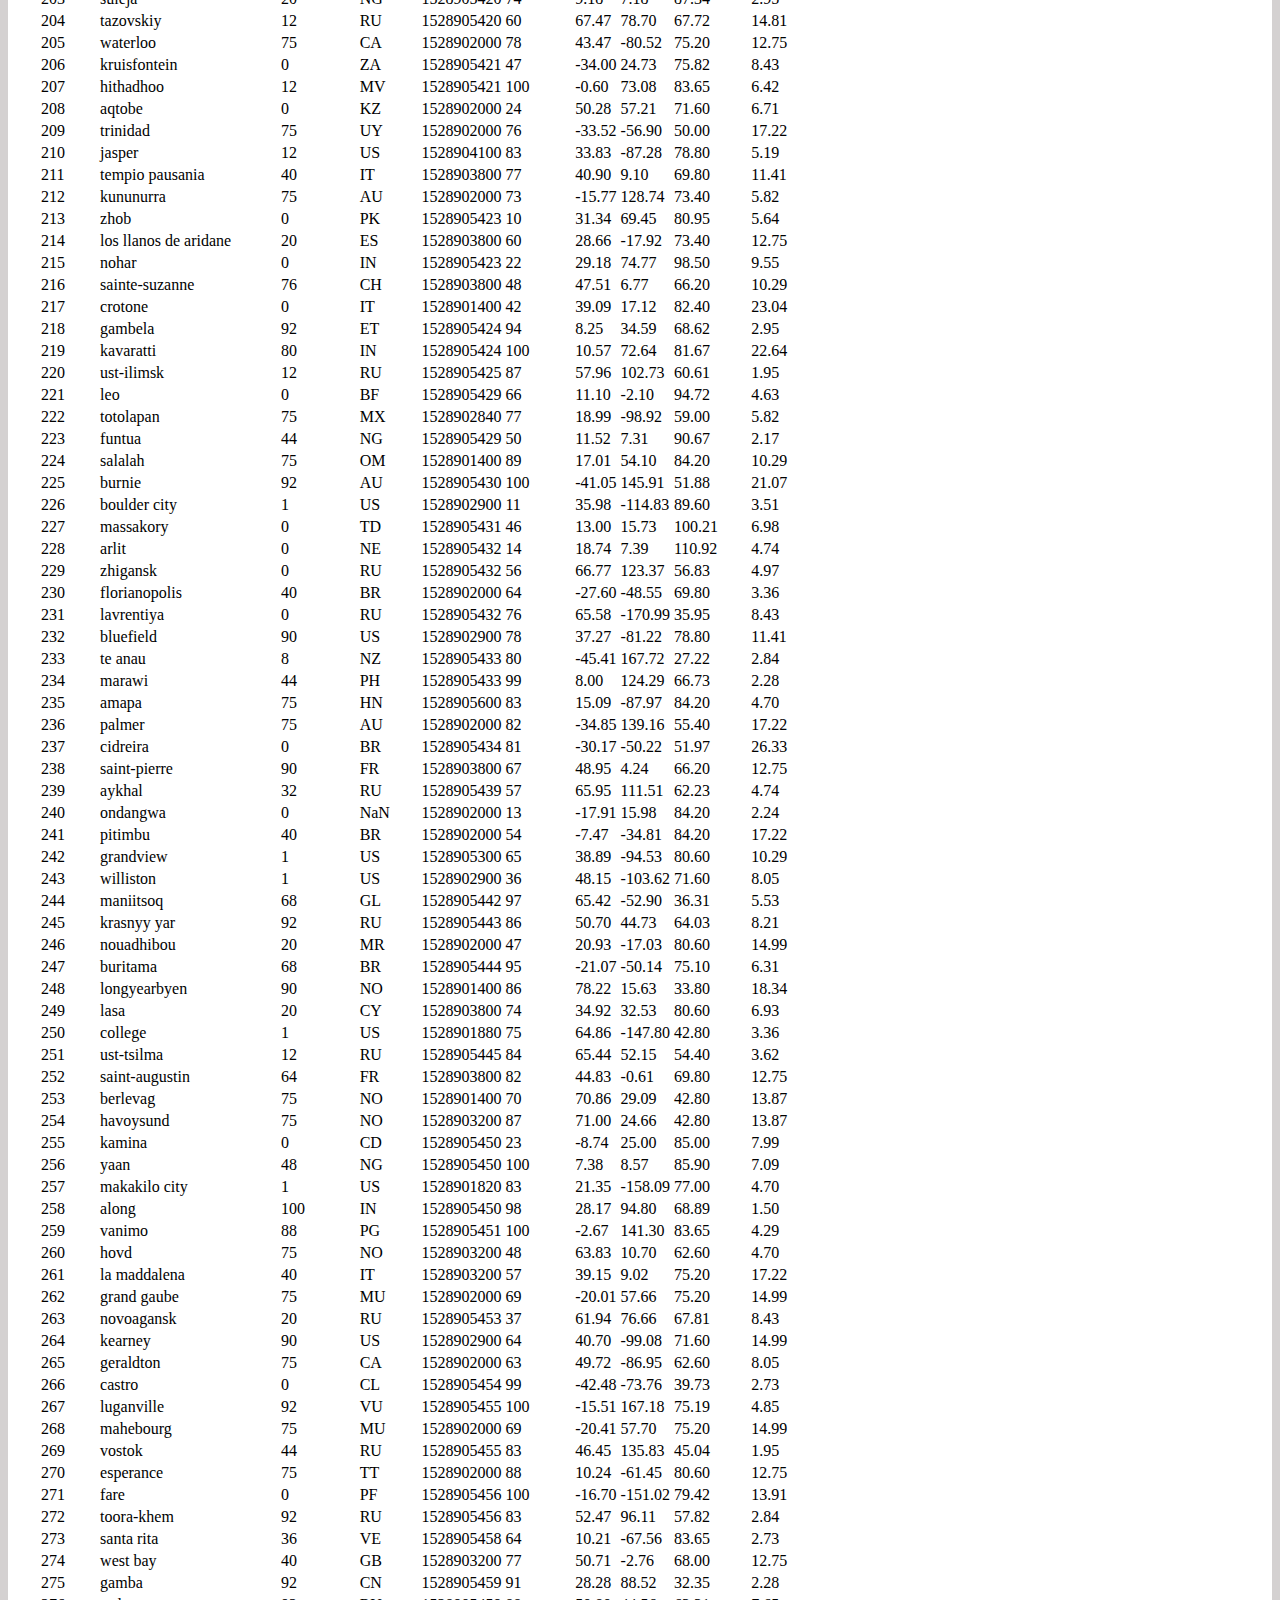
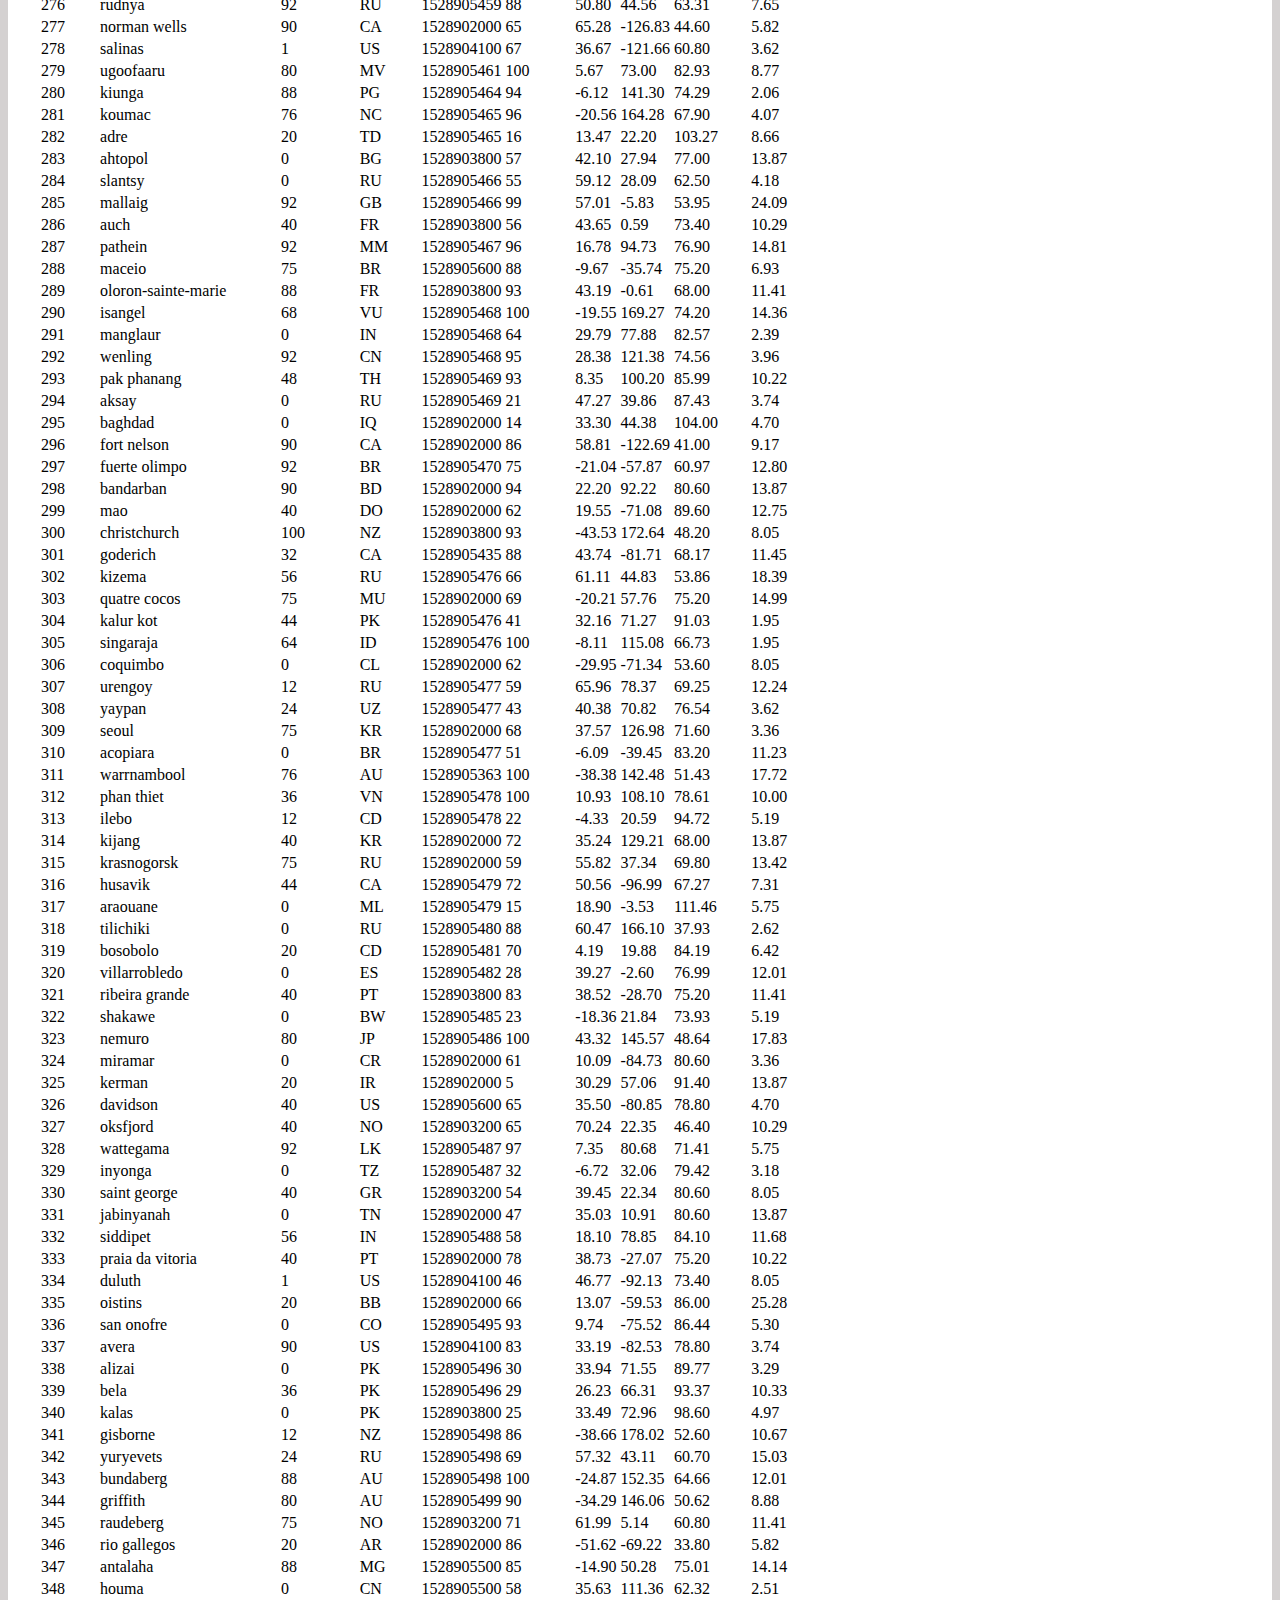
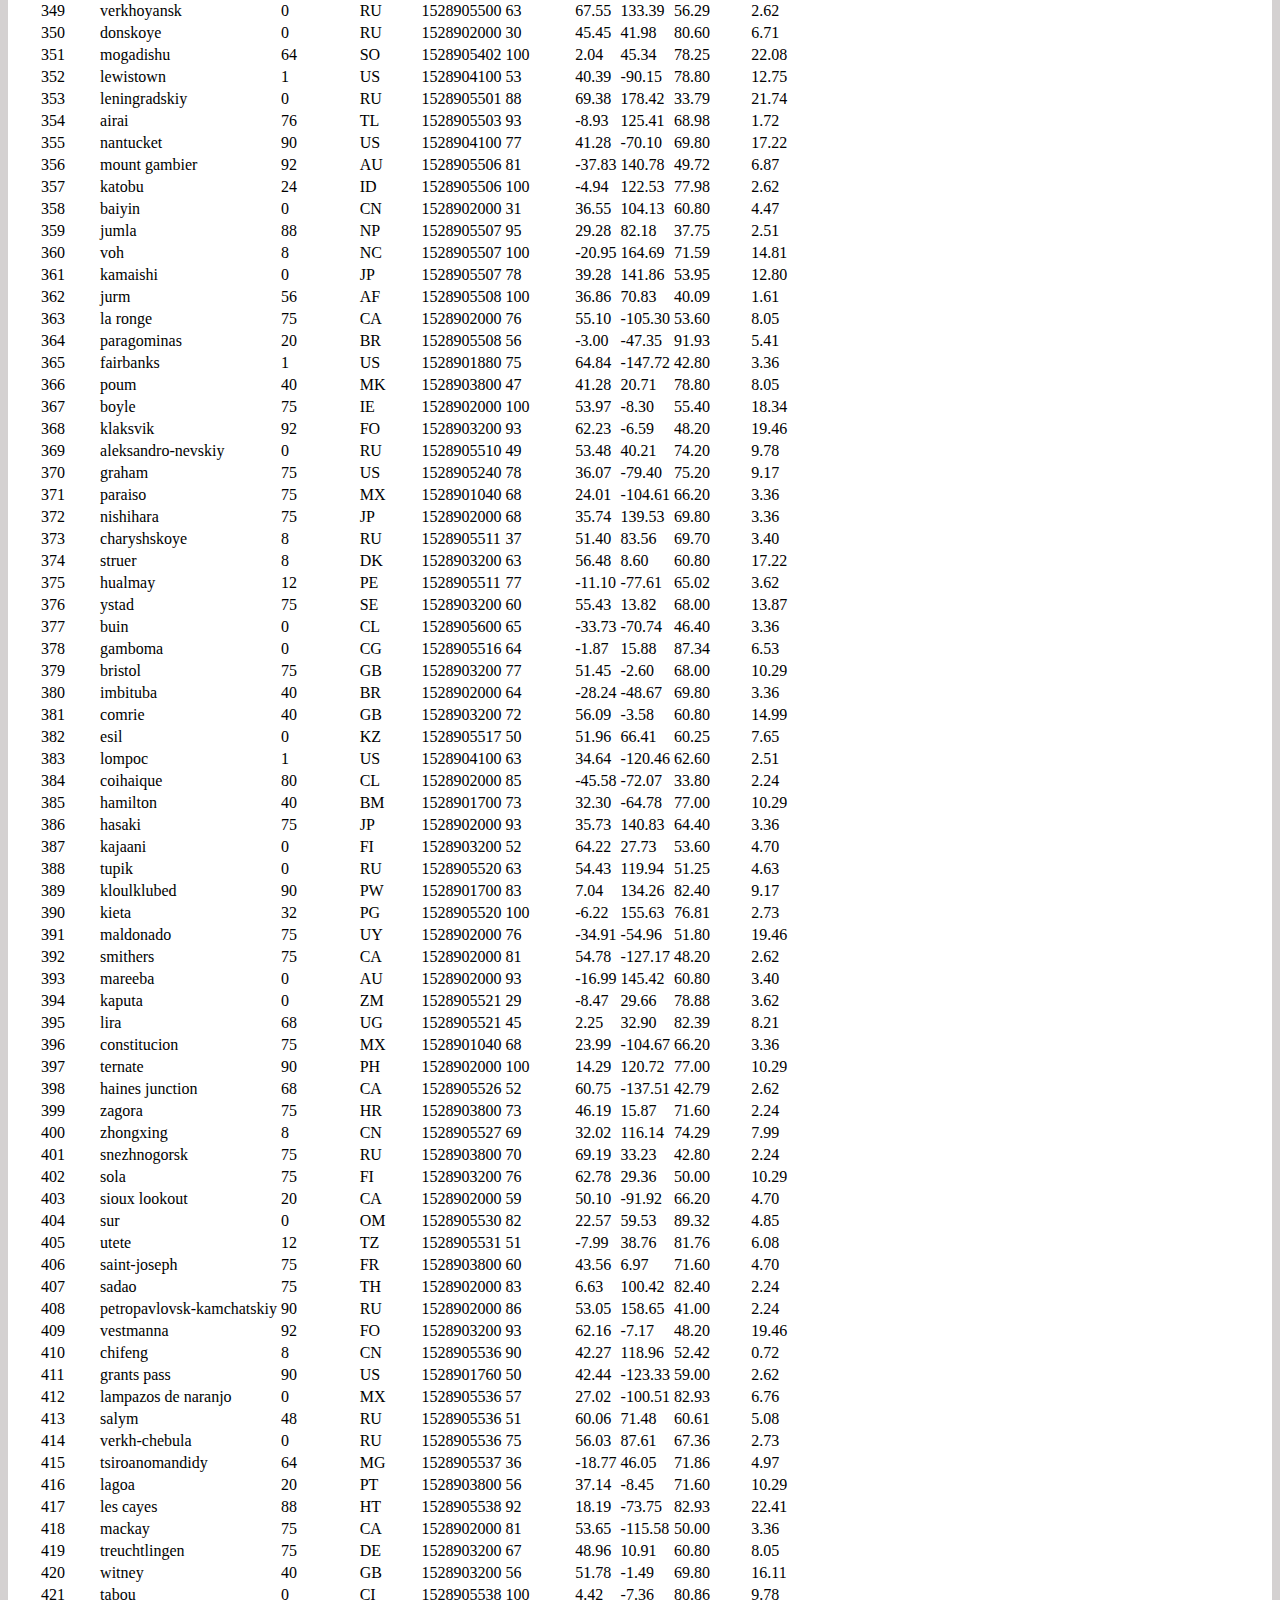
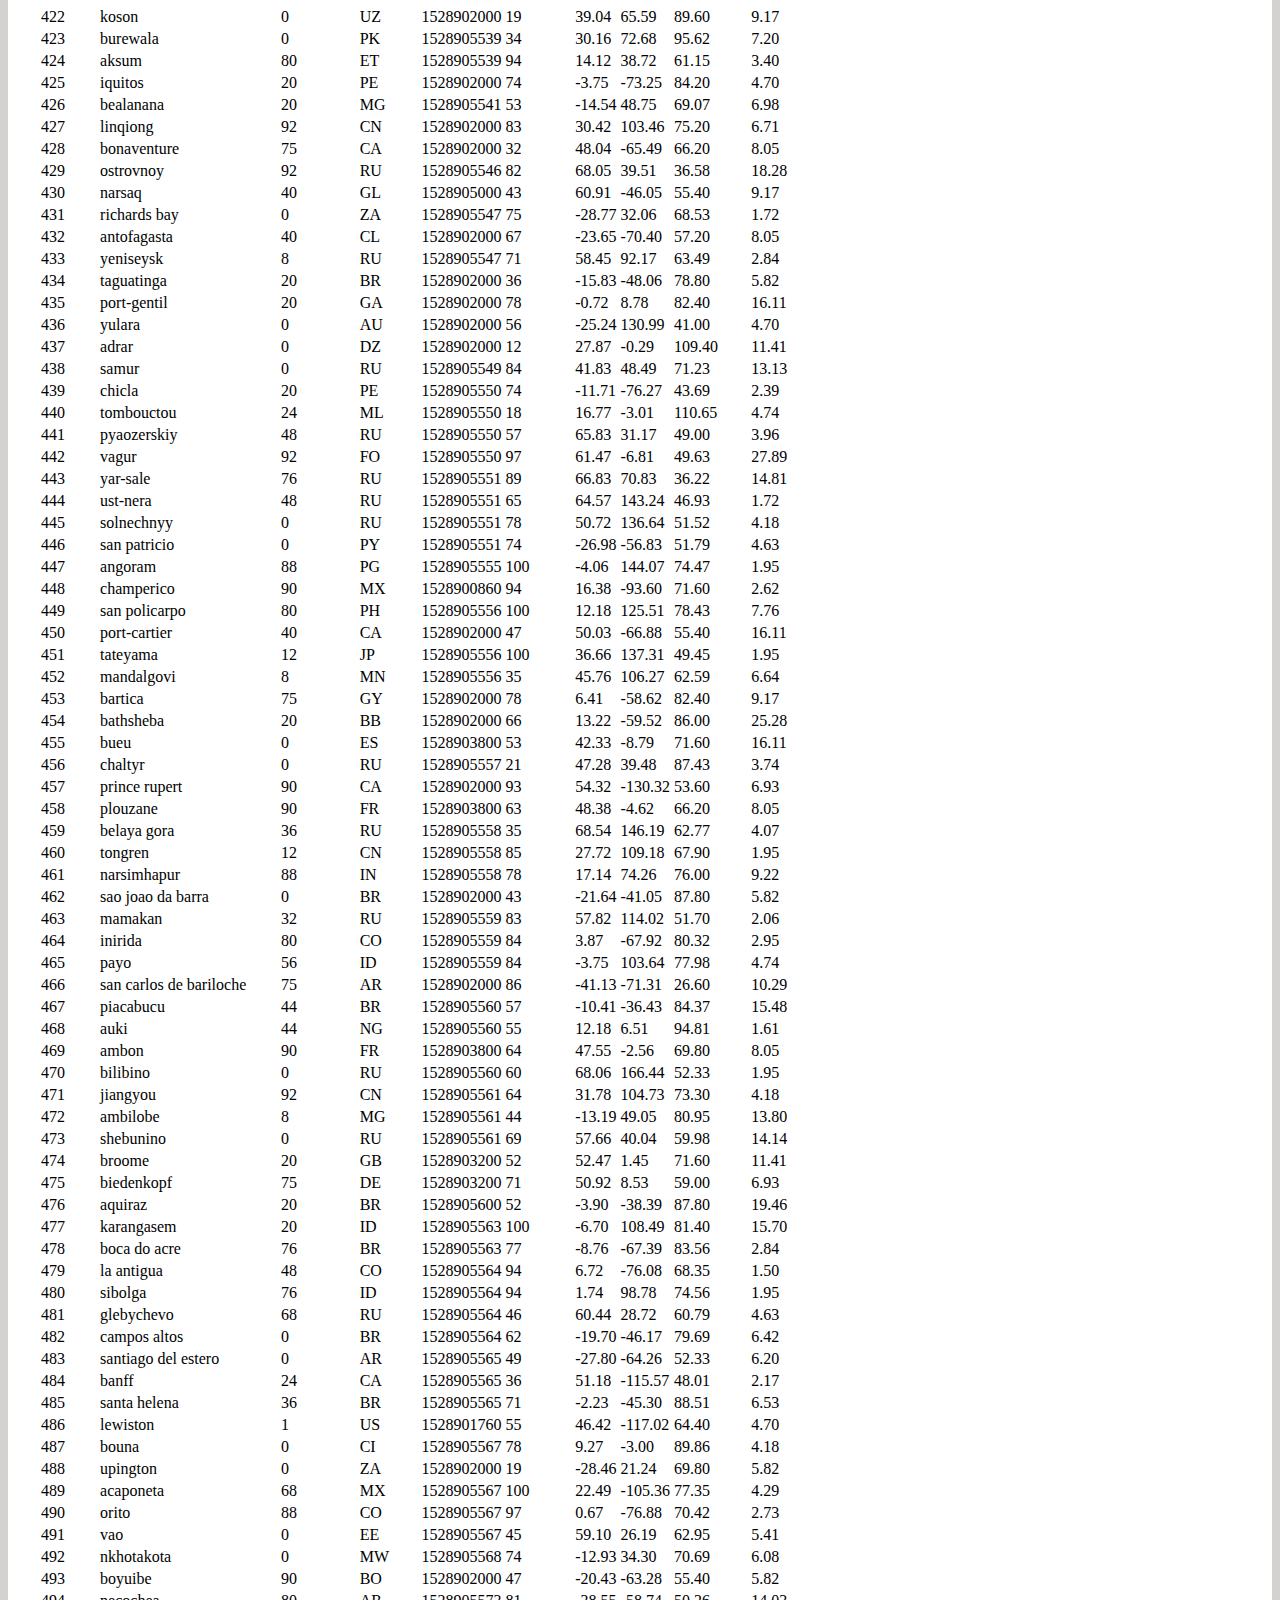
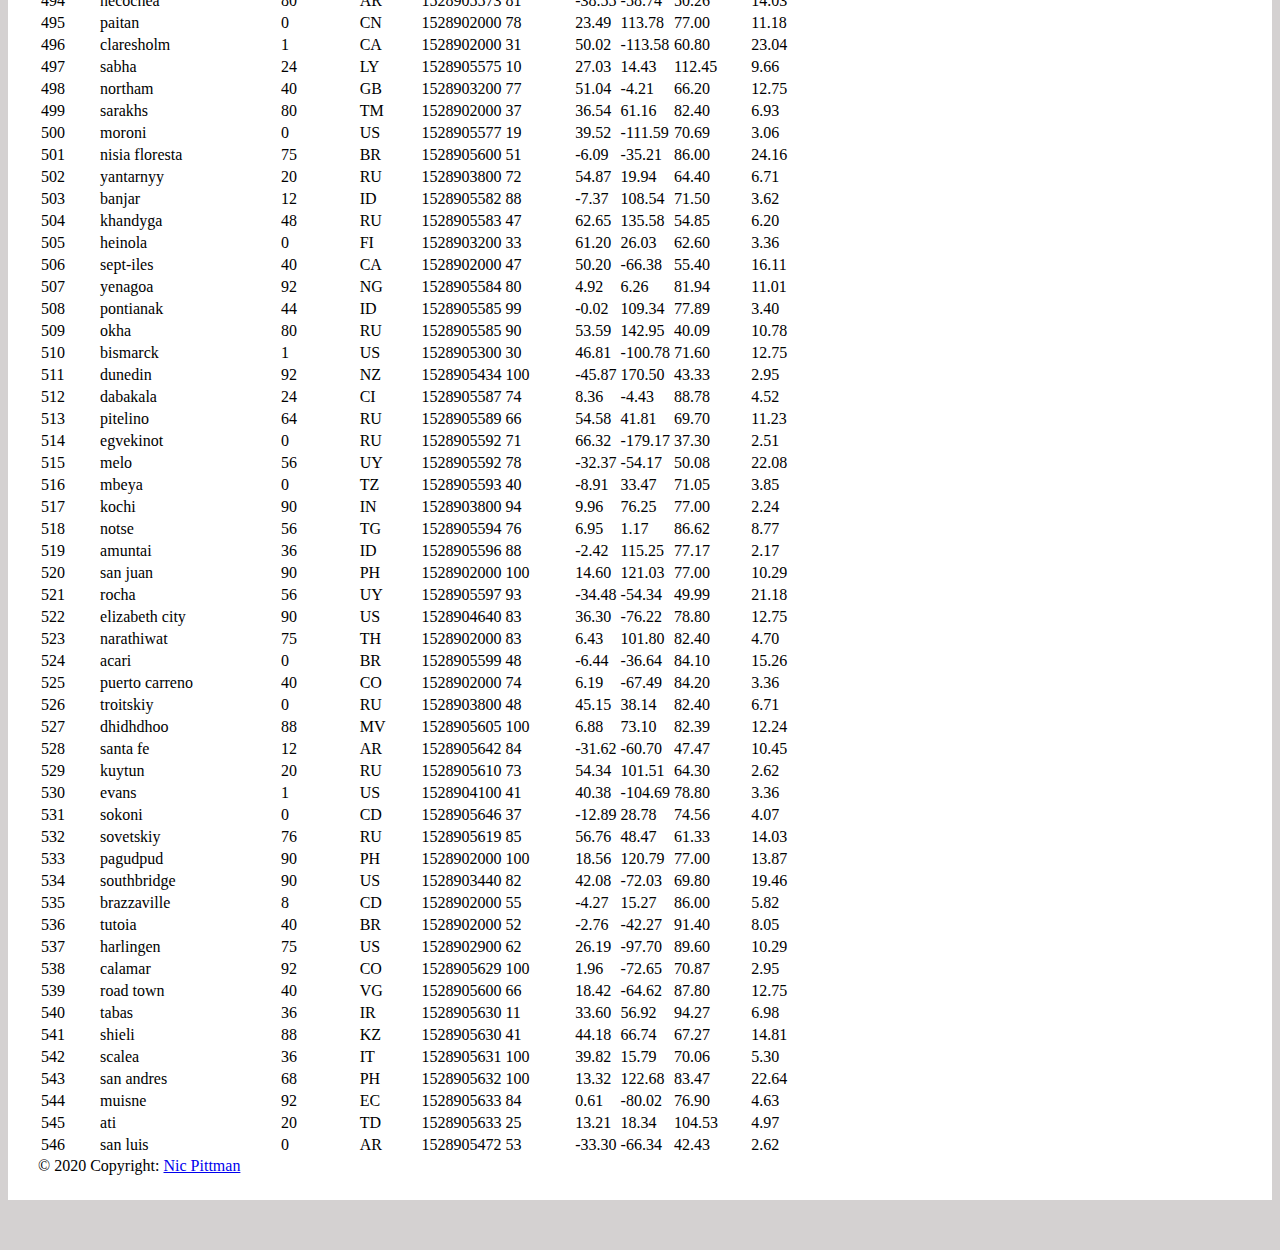
<file: data.html>
<!DOCTYPE html>
<html lang="en">

<head>
    <meta charset="UTF-8">
    <meta name="viewport" content="width=device-width, initial-scale=1.0">

    <!-- Bootstrap CSS Link-->
    <link rel="stylesheet" href="https://cdn.jsdelivr.net/npm/bootstrap@4.5.3/dist/css/bootstrap.min.css"
        integrity="sha384-TX8t27EcRE3e/ihU7zmQxVncDAy5uIKz4rEkgIXeMed4M0jlfIDPvg6uqKI2xXr2" crossorigin="anonymous">

    <!-- Tab Title -->
    <title>Latitude</title>


    <!--style.css link-->
    <link rel="stylesheet" type="text/css" href="style.css">

</head>

<body>
    <!-- navbar -->
    <nav class="navbar navbar-expand-lg navbar-light bg-light">
        <a class="navbar-brand" style="color: #ffffff" href="index.html">Latitude</a>
        <button class="navbar-toggler" type="button" data-toggle="collapse" data-target="#navbarNavDropdown"
            aria-controls="navbarNavDropdown" aria-expanded="false" aria-label="Toggle navigation">
            <span class="navbar-toggler-icon"></span>
        </button>
        <div class="collapse navbar-collapse" id="navbarNavDropdown">
            <ul class="navbar-nav ml-auto">
                <li class="nav-item dropdown">
                    <a class="nav-link dropdown-toggle" href="#" id="navbarDropdown" role="button"
                        data-toggle="dropdown" aria-haspopup="true" aria-expanded="false">
                        Plots
                    </a>
                    <div class="dropdown-menu" aria-labelledby="navbarDropdown">
                        <a class="dropdown-item" href="temperature.html">Max Temperature</a>
                        <a class="dropdown-item" href="humidity.html">Humidity</a>
                        <a class="dropdown-item" href="cloudiness.html">Cloudiness</a>
                        <a class="dropdown-item" href="Wind Speed.html">Wind Speed</a>
                    </div>
                <li class="nav-item">
                    <a class="nav-link" href="comparison.html">Comparison</a>
                </li>
                <li class="nav-item">
                    <a class="nav-link" href="data.html">Data</a>
                </li>
        </div>
        </ul>
        </div>
    </nav>
    <!-- End of Nav -->

    <!-- Data -->
    <div class="container">
        <div class="box">
            <h3 class="title">Data</h3>
            <hr>
            <p>The following table includes all of the data used for plotting during this project.</p>
            <br>
            <div class="table-responsive">
                <table class="table table-striped">
                    <thead>
                        <tr style = "text-align: left;">
                            <th>City_ID</th>
                            <th>City</th>
                            <th>Cloudiness</th>
                            <th>Country</th>
                            <th>Date</th>
                            <th>Humidity</th>
                            <th>Lat</th>
                            <th>Lng</th>
                            <th>Max Temp</th>
                            <th>Wind Speed</th>
                        </tr>
                    </thead>
                    <tbody>
                        <tr>
                            <td>0</td>
                            <td>jacareacanga</td>
                            <td>0</td>
                            <td>BR</td>
                            <td>1528902000</td>
                            <td>62</td>
                            <td>-6.22</td>
                            <td>-57.76</td>
                            <td>89.60</td>
                            <td>6.93</td>
                        </tr>
                        <tr>
                            <td>1</td>
                            <td>kaitangata</td>
                            <td>100</td>
                            <td>NZ</td>
                            <td>1528905304</td>
                            <td>94</td>
                            <td>-46.28</td>
                            <td>169.85</td>
                            <td>42.61</td>
                            <td>5.64</td>
                        </tr>
                        <tr>
                            <td>2</td>
                            <td>goulburn</td>
                            <td>20</td>
                            <td>AU</td>
                            <td>1528905078</td>
                            <td>91</td>
                            <td>-34.75</td>
                            <td>149.72</td>
                            <td>44.32</td>
                            <td>10.11</td>
                        </tr>
                        <tr>
                            <td>3</td>
                            <td>lata</td>
                            <td>76</td>
                            <td>IN</td>
                            <td>1528905305</td>
                            <td>89</td>
                            <td>30.78</td>
                            <td>78.62</td>
                            <td>59.89</td>
                            <td>0.94</td>
                        </tr>
                        <tr>
                            <td>4</td>
                            <td>chokurdakh</td>
                            <td>0</td>
                            <td>RU</td>
                            <td>1528905306</td>
                            <td>88</td>
                            <td>70.62</td>
                            <td>147.90</td>
                            <td>32.17</td>
                            <td>2.95</td>
                        </tr>
                        <tr>
                            <td>5</td>
                            <td>martyush</td>
                            <td>92</td>
                            <td>RU</td>
                            <td>1528905306</td>
                            <td>94</td>
                            <td>56.40</td>
                            <td>61.89</td>
                            <td>55.03</td>
                            <td>9.33</td>
                        </tr>
                        <tr>
                            <td>6</td>
                            <td>hobart</td>
                            <td>20</td>
                            <td>AU</td>
                            <td>1528902000</td>
                            <td>87</td>
                            <td>-42.88</td>
                            <td>147.33</td>
                            <td>44.60</td>
                            <td>8.05</td>
                        </tr>
                        <tr>
                            <td>7</td>
                            <td>broken hill</td>
                            <td>0</td>
                            <td>AU</td>
                            <td>1528905311</td>
                            <td>88</td>
                            <td>-31.97</td>
                            <td>141.45</td>
                            <td>44.50</td>
                            <td>7.31</td>
                        </tr>
                        <tr>
                            <td>8</td>
                            <td>harnosand</td>
                            <td>0</td>
                            <td>SE</td>
                            <td>1528903200</td>
                            <td>44</td>
                            <td>62.63</td>
                            <td>17.94</td>
                            <td>60.80</td>
                            <td>13.87</td>
                        </tr>
                        <tr>
                            <td>9</td>
                            <td>tuatapere</td>
                            <td>0</td>
                            <td>NZ</td>
                            <td>1528905312</td>
                            <td>100</td>
                            <td>-46.13</td>
                            <td>167.69</td>
                            <td>38.92</td>
                            <td>3.40</td>
                        </tr>
                        <tr>
                            <td>10</td>
                            <td>puerto ayora</td>
                            <td>90</td>
                            <td>EC</td>
                            <td>1528902000</td>
                            <td>69</td>
                            <td>-0.74</td>
                            <td>-90.35</td>
                            <td>77.00</td>
                            <td>13.87</td>
                        </tr>
                        <tr>
                            <td>11</td>
                            <td>havre-saint-pierre</td>
                            <td>75</td>
                            <td>CA</td>
                            <td>1528902000</td>
                            <td>58</td>
                            <td>50.23</td>
                            <td>-63.60</td>
                            <td>53.60</td>
                            <td>19.46</td>
                        </tr>
                        <tr>
                            <td>12</td>
                            <td>punta arenas</td>
                            <td>0</td>
                            <td>CL</td>
                            <td>1528902000</td>
                            <td>100</td>
                            <td>-53.16</td>
                            <td>-70.91</td>
                            <td>35.60</td>
                            <td>9.17</td>
                        </tr>
                        <tr>
                            <td>13</td>
                            <td>tasiilaq</td>
                            <td>75</td>
                            <td>GL</td>
                            <td>1528901400</td>
                            <td>60</td>
                            <td>65.61</td>
                            <td>-37.64</td>
                            <td>39.20</td>
                            <td>2.24</td>
                        </tr>
                        <tr>
                            <td>14</td>
                            <td>chapais</td>
                            <td>40</td>
                            <td>CA</td>
                            <td>1528902000</td>
                            <td>38</td>
                            <td>49.78</td>
                            <td>-74.86</td>
                            <td>59.00</td>
                            <td>10.29</td>
                        </tr>
                        <tr>
                            <td>15</td>
                            <td>avarua</td>
                            <td>40</td>
                            <td>CK</td>
                            <td>1528902000</td>
                            <td>56</td>
                            <td>-21.21</td>
                            <td>-159.78</td>
                            <td>73.40</td>
                            <td>10.29</td>
                        </tr>
                        <tr>
                            <td>16</td>
                            <td>hofn</td>
                            <td>75</td>
                            <td>IS</td>
                            <td>1528902000</td>
                            <td>87</td>
                            <td>64.25</td>
                            <td>-15.21</td>
                            <td>51.80</td>
                            <td>8.05</td>
                        </tr>
                        <tr>
                            <td>17</td>
                            <td>yukamenskoye</td>
                            <td>92</td>
                            <td>RU</td>
                            <td>1528905315</td>
                            <td>98</td>
                            <td>57.89</td>
                            <td>52.24</td>
                            <td>56.65</td>
                            <td>10.22</td>
                        </tr>
                        <tr>
                            <td>18</td>
                            <td>khandbari</td>
                            <td>80</td>
                            <td>NP</td>
                            <td>1528905315</td>
                            <td>67</td>
                            <td>27.38</td>
                            <td>87.21</td>
                            <td>44.59</td>
                            <td>1.39</td>
                        </tr>
                        <tr>
                            <td>19</td>
                            <td>bethel</td>
                            <td>1</td>
                            <td>US</td>
                            <td>1528901580</td>
                            <td>93</td>
                            <td>60.79</td>
                            <td>-161.76</td>
                            <td>44.60</td>
                            <td>8.05</td>
                        </tr>
                        <tr>
                            <td>20</td>
                            <td>ushuaia</td>
                            <td>75</td>
                            <td>AR</td>
                            <td>1528902000</td>
                            <td>64</td>
                            <td>-54.81</td>
                            <td>-68.31</td>
                            <td>41.00</td>
                            <td>3.36</td>
                        </tr>
                        <tr>
                            <td>21</td>
                            <td>east london</td>
                            <td>0</td>
                            <td>ZA</td>
                            <td>1528902000</td>
                            <td>37</td>
                            <td>-33.02</td>
                            <td>27.91</td>
                            <td>69.80</td>
                            <td>5.82</td>
                        </tr>
                        <tr>
                            <td>22</td>
                            <td>bluff</td>
                            <td>76</td>
                            <td>AU</td>
                            <td>1528905321</td>
                            <td>76</td>
                            <td>-23.58</td>
                            <td>149.07</td>
                            <td>61.96</td>
                            <td>4.74</td>
                        </tr>
                        <tr>
                            <td>23</td>
                            <td>mount isa</td>
                            <td>75</td>
                            <td>AU</td>
                            <td>1528902000</td>
                            <td>100</td>
                            <td>-20.73</td>
                            <td>139.49</td>
                            <td>64.40</td>
                            <td>3.29</td>
                        </tr>
                        <tr>
                            <td>24</td>
                            <td>pevek</td>
                            <td>0</td>
                            <td>RU</td>
                            <td>1528905321</td>
                            <td>71</td>
                            <td>69.70</td>
                            <td>170.27</td>
                            <td>36.94</td>
                            <td>6.98</td>
                        </tr>
                        <tr>
                            <td>25</td>
                            <td>gao</td>
                            <td>24</td>
                            <td>ML</td>
                            <td>1528905321</td>
                            <td>16</td>
                            <td>16.28</td>
                            <td>-0.04</td>
                            <td>110.02</td>
                            <td>4.97</td>
                        </tr>
                        <tr>
                            <td>26</td>
                            <td>cabo san lucas</td>
                            <td>75</td>
                            <td>MX</td>
                            <td>1528901160</td>
                            <td>74</td>
                            <td>22.89</td>
                            <td>-109.91</td>
                            <td>84.20</td>
                            <td>10.29</td>
                        </tr>
                        <tr>
                            <td>27</td>
                            <td>sao filipe</td>
                            <td>0</td>
                            <td>CV</td>
                            <td>1528905323</td>
                            <td>88</td>
                            <td>14.90</td>
                            <td>-24.50</td>
                            <td>75.73</td>
                            <td>13.02</td>
                        </tr>
                        <tr>
                            <td>28</td>
                            <td>tiksi</td>
                            <td>44</td>
                            <td>RU</td>
                            <td>1528905298</td>
                            <td>58</td>
                            <td>71.64</td>
                            <td>128.87</td>
                            <td>57.73</td>
                            <td>10.11</td>
                        </tr>
                        <tr>
                            <td>29</td>
                            <td>busselton</td>
                            <td>92</td>
                            <td>AU</td>
                            <td>1528905323</td>
                            <td>100</td>
                            <td>-33.64</td>
                            <td>115.35</td>
                            <td>60.43</td>
                            <td>10.56</td>
                        </tr>
                        <tr>
                            <td>30</td>
                            <td>alofi</td>
                            <td>76</td>
                            <td>NU</td>
                            <td>1528902000</td>
                            <td>88</td>
                            <td>-19.06</td>
                            <td>-169.92</td>
                            <td>71.60</td>
                            <td>3.36</td>
                        </tr>
                        <tr>
                            <td>31</td>
                            <td>ola</td>
                            <td>75</td>
                            <td>RU</td>
                            <td>1528902000</td>
                            <td>100</td>
                            <td>59.58</td>
                            <td>151.30</td>
                            <td>42.80</td>
                            <td>7.76</td>
                        </tr>
                        <tr>
                            <td>32</td>
                            <td>atar</td>
                            <td>20</td>
                            <td>MR</td>
                            <td>1528902000</td>
                            <td>19</td>
                            <td>20.52</td>
                            <td>-13.05</td>
                            <td>91.40</td>
                            <td>9.17</td>
                        </tr>
                        <tr>
                            <td>33</td>
                            <td>rikitea</td>
                            <td>0</td>
                            <td>PF</td>
                            <td>1528905325</td>
                            <td>100</td>
                            <td>-23.12</td>
                            <td>-134.97</td>
                            <td>73.57</td>
                            <td>8.66</td>
                        </tr>
                        <tr>
                            <td>34</td>
                            <td>hermanus</td>
                            <td>0</td>
                            <td>ZA</td>
                            <td>1528905325</td>
                            <td>24</td>
                            <td>-34.42</td>
                            <td>19.24</td>
                            <td>77.17</td>
                            <td>8.66</td>
                        </tr>
                        <tr>
                            <td>35</td>
                            <td>ponta delgada</td>
                            <td>75</td>
                            <td>PT</td>
                            <td>1528903800</td>
                            <td>88</td>
                            <td>37.73</td>
                            <td>-25.67</td>
                            <td>71.60</td>
                            <td>12.75</td>
                        </tr>
                        <tr>
                            <td>36</td>
                            <td>bambari</td>
                            <td>24</td>
                            <td>CF</td>
                            <td>1528905326</td>
                            <td>84</td>
                            <td>5.77</td>
                            <td>20.68</td>
                            <td>81.85</td>
                            <td>7.65</td>
                        </tr>
                        <tr>
                            <td>37</td>
                            <td>cap malheureux</td>
                            <td>75</td>
                            <td>MU</td>
                            <td>1528902000</td>
                            <td>69</td>
                            <td>-19.98</td>
                            <td>57.61</td>
                            <td>75.20</td>
                            <td>14.99</td>
                        </tr>
                        <tr>
                            <td>38</td>
                            <td>puerto escondido</td>
                            <td>75</td>
                            <td>MX</td>
                            <td>1528901100</td>
                            <td>65</td>
                            <td>15.86</td>
                            <td>-97.07</td>
                            <td>80.60</td>
                            <td>3.36</td>
                        </tr>
                        <tr>
                            <td>39</td>
                            <td>qaanaaq</td>
                            <td>32</td>
                            <td>GL</td>
                            <td>1528905330</td>
                            <td>100</td>
                            <td>77.48</td>
                            <td>-69.36</td>
                            <td>31.45</td>
                            <td>6.31</td>
                        </tr>
                        <tr>
                            <td>40</td>
                            <td>new norfolk</td>
                            <td>20</td>
                            <td>AU</td>
                            <td>1528902000</td>
                            <td>87</td>
                            <td>-42.78</td>
                            <td>147.06</td>
                            <td>44.60</td>
                            <td>8.05</td>
                        </tr>
                        <tr>
                            <td>41</td>
                            <td>najran</td>
                            <td>40</td>
                            <td>SA</td>
                            <td>1528902000</td>
                            <td>13</td>
                            <td>17.54</td>
                            <td>44.22</td>
                            <td>98.60</td>
                            <td>11.41</td>
                        </tr>
                        <tr>
                            <td>42</td>
                            <td>isla mujeres</td>
                            <td>90</td>
                            <td>MX</td>
                            <td>1528904340</td>
                            <td>100</td>
                            <td>21.23</td>
                            <td>-86.73</td>
                            <td>75.20</td>
                            <td>16.11</td>
                        </tr>
                        <tr>
                            <td>43</td>
                            <td>mar del plata</td>
                            <td>0</td>
                            <td>AR</td>
                            <td>1528905297</td>
                            <td>100</td>
                            <td>-46.43</td>
                            <td>-67.52</td>
                            <td>32.53</td>
                            <td>7.31</td>
                        </tr>
                        <tr>
                            <td>44</td>
                            <td>provideniya</td>
                            <td>0</td>
                            <td>RU</td>
                            <td>1528905332</td>
                            <td>91</td>
                            <td>64.42</td>
                            <td>-173.23</td>
                            <td>40.63</td>
                            <td>10.78</td>
                        </tr>
                        <tr>
                            <td>45</td>
                            <td>jamestown</td>
                            <td>12</td>
                            <td>AU</td>
                            <td>1528905333</td>
                            <td>88</td>
                            <td>-33.21</td>
                            <td>138.60</td>
                            <td>43.15</td>
                            <td>10.89</td>
                        </tr>
                        <tr>
                            <td>46</td>
                            <td>medicine hat</td>
                            <td>20</td>
                            <td>CA</td>
                            <td>1528902000</td>
                            <td>34</td>
                            <td>50.04</td>
                            <td>-110.68</td>
                            <td>66.20</td>
                            <td>14.99</td>
                        </tr>
                        <tr>
                            <td>47</td>
                            <td>katsuura</td>
                            <td>8</td>
                            <td>JP</td>
                            <td>1528905334</td>
                            <td>88</td>
                            <td>33.93</td>
                            <td>134.50</td>
                            <td>62.05</td>
                            <td>7.54</td>
                        </tr>
                        <tr>
                            <td>48</td>
                            <td>aklavik</td>
                            <td>20</td>
                            <td>CA</td>
                            <td>1528902000</td>
                            <td>53</td>
                            <td>68.22</td>
                            <td>-135.01</td>
                            <td>51.80</td>
                            <td>11.41</td>
                        </tr>
                        <tr>
                            <td>49</td>
                            <td>tuktoyaktuk</td>
                            <td>20</td>
                            <td>CA</td>
                            <td>1528902000</td>
                            <td>61</td>
                            <td>69.44</td>
                            <td>-133.03</td>
                            <td>46.40</td>
                            <td>6.93</td>
                        </tr>
                        <tr>
                            <td>50</td>
                            <td>kapaa</td>
                            <td>90</td>
                            <td>US</td>
                            <td>1528901760</td>
                            <td>88</td>
                            <td>22.08</td>
                            <td>-159.32</td>
                            <td>75.20</td>
                            <td>14.99</td>
                        </tr>
                        <tr>
                            <td>51</td>
                            <td>mildura</td>
                            <td>0</td>
                            <td>AU</td>
                            <td>1528905300</td>
                            <td>92</td>
                            <td>-34.18</td>
                            <td>142.16</td>
                            <td>45.67</td>
                            <td>9.66</td>
                        </tr>
                        <tr>
                            <td>52</td>
                            <td>souillac</td>
                            <td>75</td>
                            <td>FR</td>
                            <td>1528903800</td>
                            <td>49</td>
                            <td>45.60</td>
                            <td>-0.60</td>
                            <td>73.40</td>
                            <td>10.29</td>
                        </tr>
                        <tr>
                            <td>53</td>
                            <td>lorengau</td>
                            <td>100</td>
                            <td>PG</td>
                            <td>1528905336</td>
                            <td>100</td>
                            <td>-2.02</td>
                            <td>147.27</td>
                            <td>80.59</td>
                            <td>3.85</td>
                        </tr>
                        <tr>
                            <td>54</td>
                            <td>praia</td>
                            <td>20</td>
                            <td>BR</td>
                            <td>1528902000</td>
                            <td>47</td>
                            <td>-20.25</td>
                            <td>-43.81</td>
                            <td>82.40</td>
                            <td>3.36</td>
                        </tr>
                        <tr>
                            <td>55</td>
                            <td>port alfred</td>
                            <td>0</td>
                            <td>ZA</td>
                            <td>1528905338</td>
                            <td>50</td>
                            <td>-33.59</td>
                            <td>26.89</td>
                            <td>76.54</td>
                            <td>7.20</td>
                        </tr>
                        <tr>
                            <td>56</td>
                            <td>barranca</td>
                            <td>0</td>
                            <td>PE</td>
                            <td>1528905339</td>
                            <td>98</td>
                            <td>-10.75</td>
                            <td>-77.76</td>
                            <td>61.87</td>
                            <td>9.89</td>
                        </tr>
                        <tr>
                            <td>57</td>
                            <td>nome</td>
                            <td>40</td>
                            <td>US</td>
                            <td>1528902900</td>
                            <td>70</td>
                            <td>30.04</td>
                            <td>-94.42</td>
                            <td>87.80</td>
                            <td>3.36</td>
                        </tr>
                        <tr>
                            <td>58</td>
                            <td>matay</td>
                            <td>0</td>
                            <td>EG</td>
                            <td>1528905339</td>
                            <td>23</td>
                            <td>28.42</td>
                            <td>30.79</td>
                            <td>97.69</td>
                            <td>6.98</td>
                        </tr>
                        <tr>
                            <td>59</td>
                            <td>saskylakh</td>
                            <td>48</td>
                            <td>RU</td>
                            <td>1528905339</td>
                            <td>55</td>
                            <td>71.97</td>
                            <td>114.09</td>
                            <td>59.53</td>
                            <td>5.86</td>
                        </tr>
                        <tr>
                            <td>60</td>
                            <td>itarema</td>
                            <td>0</td>
                            <td>BR</td>
                            <td>1528905340</td>
                            <td>61</td>
                            <td>-2.92</td>
                            <td>-39.92</td>
                            <td>88.33</td>
                            <td>12.57</td>
                        </tr>
                        <tr>
                            <td>61</td>
                            <td>butaritari</td>
                            <td>56</td>
                            <td>KI</td>
                            <td>1528905340</td>
                            <td>100</td>
                            <td>3.07</td>
                            <td>172.79</td>
                            <td>81.13</td>
                            <td>7.31</td>
                        </tr>
                        <tr>
                            <td>62</td>
                            <td>peniche</td>
                            <td>20</td>
                            <td>PT</td>
                            <td>1528903800</td>
                            <td>64</td>
                            <td>39.36</td>
                            <td>-9.38</td>
                            <td>75.20</td>
                            <td>12.75</td>
                        </tr>
                        <tr>
                            <td>63</td>
                            <td>beloha</td>
                            <td>0</td>
                            <td>MG</td>
                            <td>1528905340</td>
                            <td>57</td>
                            <td>-25.17</td>
                            <td>45.06</td>
                            <td>71.95</td>
                            <td>16.37</td>
                        </tr>
                        <tr>
                            <td>64</td>
                            <td>anadyr</td>
                            <td>0</td>
                            <td>RU</td>
                            <td>1528902000</td>
                            <td>57</td>
                            <td>64.73</td>
                            <td>177.51</td>
                            <td>48.20</td>
                            <td>4.47</td>
                        </tr>
                        <tr>
                            <td>65</td>
                            <td>luderitz</td>
                            <td>12</td>
                            <td>NaN</td>
                            <td>1528905342</td>
                            <td>64</td>
                            <td>-26.65</td>
                            <td>15.16</td>
                            <td>64.03</td>
                            <td>17.38</td>
                        </tr>
                        <tr>
                            <td>66</td>
                            <td>rochester</td>
                            <td>1</td>
                            <td>US</td>
                            <td>1528902960</td>
                            <td>37</td>
                            <td>44.02</td>
                            <td>-92.46</td>
                            <td>73.40</td>
                            <td>6.93</td>
                        </tr>
                        <tr>
                            <td>67</td>
                            <td>bosaso</td>
                            <td>0</td>
                            <td>SO</td>
                            <td>1528905347</td>
                            <td>86</td>
                            <td>11.28</td>
                            <td>49.18</td>
                            <td>89.77</td>
                            <td>3.96</td>
                        </tr>
                        <tr>
                            <td>68</td>
                            <td>faanui</td>
                            <td>0</td>
                            <td>PF</td>
                            <td>1528905347</td>
                            <td>100</td>
                            <td>-16.48</td>
                            <td>-151.75</td>
                            <td>79.96</td>
                            <td>11.79</td>
                        </tr>
                        <tr>
                            <td>69</td>
                            <td>grindavik</td>
                            <td>75</td>
                            <td>IS</td>
                            <td>1528902000</td>
                            <td>70</td>
                            <td>63.84</td>
                            <td>-22.43</td>
                            <td>48.20</td>
                            <td>5.82</td>
                        </tr>
                        <tr>
                            <td>70</td>
                            <td>margate</td>
                            <td>20</td>
                            <td>AU</td>
                            <td>1528902000</td>
                            <td>87</td>
                            <td>-43.03</td>
                            <td>147.26</td>
                            <td>44.60</td>
                            <td>8.05</td>
                        </tr>
                        <tr>
                            <td>71</td>
                            <td>marsh harbour</td>
                            <td>88</td>
                            <td>BS</td>
                            <td>1528905349</td>
                            <td>95</td>
                            <td>26.54</td>
                            <td>-77.06</td>
                            <td>82.39</td>
                            <td>10.00</td>
                        </tr>
                        <tr>
                            <td>72</td>
                            <td>comodoro rivadavia</td>
                            <td>40</td>
                            <td>AR</td>
                            <td>1528902000</td>
                            <td>60</td>
                            <td>-45.87</td>
                            <td>-67.48</td>
                            <td>42.80</td>
                            <td>9.17</td>
                        </tr>
                        <tr>
                            <td>73</td>
                            <td>upernavik</td>
                            <td>92</td>
                            <td>GL</td>
                            <td>1528905350</td>
                            <td>100</td>
                            <td>72.79</td>
                            <td>-56.15</td>
                            <td>29.29</td>
                            <td>3.74</td>
                        </tr>
                        <tr>
                            <td>74</td>
                            <td>uige</td>
                            <td>0</td>
                            <td>AO</td>
                            <td>1528905350</td>
                            <td>29</td>
                            <td>-7.61</td>
                            <td>15.06</td>
                            <td>86.80</td>
                            <td>3.18</td>
                        </tr>
                        <tr>
                            <td>75</td>
                            <td>bredasdorp</td>
                            <td>0</td>
                            <td>ZA</td>
                            <td>1528902000</td>
                            <td>23</td>
                            <td>-34.53</td>
                            <td>20.04</td>
                            <td>82.40</td>
                            <td>5.82</td>
                        </tr>
                        <tr>
                            <td>76</td>
                            <td>bodden town</td>
                            <td>40</td>
                            <td>KY</td>
                            <td>1528902000</td>
                            <td>78</td>
                            <td>19.28</td>
                            <td>-81.25</td>
                            <td>80.60</td>
                            <td>16.11</td>
                        </tr>
                        <tr>
                            <td>77</td>
                            <td>guerrero negro</td>
                            <td>44</td>
                            <td>MX</td>
                            <td>1528905350</td>
                            <td>88</td>
                            <td>27.97</td>
                            <td>-114.04</td>
                            <td>63.85</td>
                            <td>3.74</td>
                        </tr>
                        <tr>
                            <td>78</td>
                            <td>bilma</td>
                            <td>0</td>
                            <td>NE</td>
                            <td>1528905351</td>
                            <td>12</td>
                            <td>18.69</td>
                            <td>12.92</td>
                            <td>110.47</td>
                            <td>4.63</td>
                        </tr>
                        <tr>
                            <td>79</td>
                            <td>carnarvon</td>
                            <td>0</td>
                            <td>ZA</td>
                            <td>1528905351</td>
                            <td>30</td>
                            <td>-30.97</td>
                            <td>22.13</td>
                            <td>60.43</td>
                            <td>14.25</td>
                        </tr>
                        <tr>
                            <td>80</td>
                            <td>ponta do sol</td>
                            <td>12</td>
                            <td>BR</td>
                            <td>1528905352</td>
                            <td>72</td>
                            <td>-20.63</td>
                            <td>-46.00</td>
                            <td>78.25</td>
                            <td>3.96</td>
                        </tr>
                        <tr>
                            <td>81</td>
                            <td>vila franca do campo</td>
                            <td>75</td>
                            <td>PT</td>
                            <td>1528903800</td>
                            <td>88</td>
                            <td>37.72</td>
                            <td>-25.43</td>
                            <td>71.60</td>
                            <td>12.75</td>
                        </tr>
                        <tr>
                            <td>82</td>
                            <td>puerto del rosario</td>
                            <td>20</td>
                            <td>ES</td>
                            <td>1528903800</td>
                            <td>60</td>
                            <td>28.50</td>
                            <td>-13.86</td>
                            <td>73.40</td>
                            <td>17.22</td>
                        </tr>
                        <tr>
                            <td>83</td>
                            <td>sitka</td>
                            <td>20</td>
                            <td>US</td>
                            <td>1528905353</td>
                            <td>92</td>
                            <td>37.17</td>
                            <td>-99.65</td>
                            <td>74.02</td>
                            <td>5.97</td>
                        </tr>
                        <tr>
                            <td>84</td>
                            <td>camacha</td>
                            <td>75</td>
                            <td>PT</td>
                            <td>1528903800</td>
                            <td>72</td>
                            <td>33.08</td>
                            <td>-16.33</td>
                            <td>68.00</td>
                            <td>16.11</td>
                        </tr>
                        <tr>
                            <td>85</td>
                            <td>saint-philippe</td>
                            <td>1</td>
                            <td>CA</td>
                            <td>1528902900</td>
                            <td>54</td>
                            <td>45.36</td>
                            <td>-73.48</td>
                            <td>78.80</td>
                            <td>11.41</td>
                        </tr>
                        <tr>
                            <td>86</td>
                            <td>port blair</td>
                            <td>92</td>
                            <td>IN</td>
                            <td>1528905357</td>
                            <td>97</td>
                            <td>11.67</td>
                            <td>92.75</td>
                            <td>84.37</td>
                            <td>25.10</td>
                        </tr>
                        <tr>
                            <td>87</td>
                            <td>albany</td>
                            <td>90</td>
                            <td>US</td>
                            <td>1528903860</td>
                            <td>68</td>
                            <td>42.65</td>
                            <td>-73.75</td>
                            <td>69.80</td>
                            <td>3.36</td>
                        </tr>
                        <tr>
                            <td>88</td>
                            <td>barrow</td>
                            <td>88</td>
                            <td>AR</td>
                            <td>1528905182</td>
                            <td>72</td>
                            <td>-38.31</td>
                            <td>-60.23</td>
                            <td>50.26</td>
                            <td>8.21</td>
                        </tr>
                        <tr>
                            <td>89</td>
                            <td>qorveh</td>
                            <td>92</td>
                            <td>IR</td>
                            <td>1528905357</td>
                            <td>22</td>
                            <td>35.17</td>
                            <td>47.80</td>
                            <td>76.72</td>
                            <td>3.18</td>
                        </tr>
                        <tr>
                            <td>90</td>
                            <td>san jeronimo</td>
                            <td>90</td>
                            <td>PE</td>
                            <td>1528902000</td>
                            <td>81</td>
                            <td>-13.65</td>
                            <td>-73.37</td>
                            <td>46.40</td>
                            <td>2.39</td>
                        </tr>
                        <tr>
                            <td>91</td>
                            <td>mataura</td>
                            <td>24</td>
                            <td>NZ</td>
                            <td>1528905299</td>
                            <td>79</td>
                            <td>-46.19</td>
                            <td>168.86</td>
                            <td>25.69</td>
                            <td>3.18</td>
                        </tr>
                        <tr>
                            <td>92</td>
                            <td>buala</td>
                            <td>64</td>
                            <td>SB</td>
                            <td>1528905359</td>
                            <td>100</td>
                            <td>-8.15</td>
                            <td>159.59</td>
                            <td>78.70</td>
                            <td>4.18</td>
                        </tr>
                        <tr>
                            <td>93</td>
                            <td>eyl</td>
                            <td>20</td>
                            <td>SO</td>
                            <td>1528905359</td>
                            <td>57</td>
                            <td>7.98</td>
                            <td>49.82</td>
                            <td>86.62</td>
                            <td>22.41</td>
                        </tr>
                        <tr>
                            <td>94</td>
                            <td>abu dhabi</td>
                            <td>0</td>
                            <td>AE</td>
                            <td>1528902000</td>
                            <td>29</td>
                            <td>24.47</td>
                            <td>54.37</td>
                            <td>98.60</td>
                            <td>16.11</td>
                        </tr>
                        <tr>
                            <td>95</td>
                            <td>tahe</td>
                            <td>92</td>
                            <td>CN</td>
                            <td>1528905359</td>
                            <td>98</td>
                            <td>52.34</td>
                            <td>124.71</td>
                            <td>51.43</td>
                            <td>2.17</td>
                        </tr>
                        <tr>
                            <td>96</td>
                            <td>chuy</td>
                            <td>80</td>
                            <td>UY</td>
                            <td>1528905099</td>
                            <td>93</td>
                            <td>-33.69</td>
                            <td>-53.46</td>
                            <td>52.87</td>
                            <td>28.90</td>
                        </tr>
                        <tr>
                            <td>97</td>
                            <td>dzerzhinskoye</td>
                            <td>8</td>
                            <td>RU</td>
                            <td>1528905360</td>
                            <td>69</td>
                            <td>56.84</td>
                            <td>95.22</td>
                            <td>65.11</td>
                            <td>3.85</td>
                        </tr>
                        <tr>
                            <td>98</td>
                            <td>vanavara</td>
                            <td>0</td>
                            <td>RU</td>
                            <td>1528905360</td>
                            <td>50</td>
                            <td>60.35</td>
                            <td>102.28</td>
                            <td>64.21</td>
                            <td>5.64</td>
                        </tr>
                        <tr>
                            <td>99</td>
                            <td>muros</td>
                            <td>40</td>
                            <td>ES</td>
                            <td>1528903800</td>
                            <td>72</td>
                            <td>42.77</td>
                            <td>-9.06</td>
                            <td>66.20</td>
                            <td>10.29</td>
                        </tr>
                        <tr>
                            <td>100</td>
                            <td>auchel</td>
                            <td>0</td>
                            <td>FR</td>
                            <td>1528903800</td>
                            <td>49</td>
                            <td>50.51</td>
                            <td>2.47</td>
                            <td>68.00</td>
                            <td>3.36</td>
                        </tr>
                        <tr>
                            <td>101</td>
                            <td>bubaque</td>
                            <td>40</td>
                            <td>GW</td>
                            <td>1528902000</td>
                            <td>55</td>
                            <td>11.28</td>
                            <td>-15.83</td>
                            <td>91.40</td>
                            <td>11.41</td>
                        </tr>
                        <tr>
                            <td>102</td>
                            <td>khatanga</td>
                            <td>8</td>
                            <td>RU</td>
                            <td>1528905361</td>
                            <td>65</td>
                            <td>71.98</td>
                            <td>102.47</td>
                            <td>60.97</td>
                            <td>4.63</td>
                        </tr>
                        <tr>
                            <td>103</td>
                            <td>los banos</td>
                            <td>1</td>
                            <td>US</td>
                            <td>1528904100</td>
                            <td>67</td>
                            <td>37.06</td>
                            <td>-120.85</td>
                            <td>75.20</td>
                            <td>4.74</td>
                        </tr>
                        <tr>
                            <td>104</td>
                            <td>labuhan</td>
                            <td>12</td>
                            <td>ID</td>
                            <td>1528905361</td>
                            <td>95</td>
                            <td>-2.54</td>
                            <td>115.51</td>
                            <td>72.94</td>
                            <td>1.83</td>
                        </tr>
                        <tr>
                            <td>105</td>
                            <td>saint-paul</td>
                            <td>75</td>
                            <td>FR</td>
                            <td>1528903800</td>
                            <td>56</td>
                            <td>45.22</td>
                            <td>1.90</td>
                            <td>68.00</td>
                            <td>14.99</td>
                        </tr>
                        <tr>
                            <td>106</td>
                            <td>petatlan</td>
                            <td>90</td>
                            <td>MX</td>
                            <td>1528901220</td>
                            <td>74</td>
                            <td>17.52</td>
                            <td>-101.27</td>
                            <td>84.20</td>
                            <td>1.83</td>
                        </tr>
                        <tr>
                            <td>107</td>
                            <td>baykit</td>
                            <td>36</td>
                            <td>RU</td>
                            <td>1528905366</td>
                            <td>68</td>
                            <td>61.68</td>
                            <td>96.39</td>
                            <td>63.94</td>
                            <td>4.29</td>
                        </tr>
                        <tr>
                            <td>108</td>
                            <td>dalby</td>
                            <td>75</td>
                            <td>AU</td>
                            <td>1528902000</td>
                            <td>93</td>
                            <td>-27.18</td>
                            <td>151.26</td>
                            <td>53.60</td>
                            <td>2.24</td>
                        </tr>
                        <tr>
                            <td>109</td>
                            <td>yellowknife</td>
                            <td>90</td>
                            <td>CA</td>
                            <td>1528902540</td>
                            <td>93</td>
                            <td>62.45</td>
                            <td>-114.38</td>
                            <td>46.40</td>
                            <td>8.05</td>
                        </tr>
                        <tr>
                            <td>110</td>
                            <td>hilo</td>
                            <td>75</td>
                            <td>US</td>
                            <td>1528901580</td>
                            <td>88</td>
                            <td>19.71</td>
                            <td>-155.08</td>
                            <td>66.20</td>
                            <td>5.82</td>
                        </tr>
                        <tr>
                            <td>111</td>
                            <td>turukhansk</td>
                            <td>36</td>
                            <td>RU</td>
                            <td>1528905297</td>
                            <td>76</td>
                            <td>65.80</td>
                            <td>87.96</td>
                            <td>66.37</td>
                            <td>6.42</td>
                        </tr>
                        <tr>
                            <td>112</td>
                            <td>dingle</td>
                            <td>68</td>
                            <td>PH</td>
                            <td>1528905368</td>
                            <td>82</td>
                            <td>11.00</td>
                            <td>122.67</td>
                            <td>79.96</td>
                            <td>8.21</td>
                        </tr>
                        <tr>
                            <td>113</td>
                            <td>dillon</td>
                            <td>1</td>
                            <td>US</td>
                            <td>1528901580</td>
                            <td>44</td>
                            <td>45.22</td>
                            <td>-112.64</td>
                            <td>57.20</td>
                            <td>5.82</td>
                        </tr>
                        <tr>
                            <td>114</td>
                            <td>labytnangi</td>
                            <td>64</td>
                            <td>RU</td>
                            <td>1528905370</td>
                            <td>75</td>
                            <td>66.66</td>
                            <td>66.39</td>
                            <td>47.11</td>
                            <td>17.49</td>
                        </tr>
                        <tr>
                            <td>115</td>
                            <td>gigmoto</td>
                            <td>36</td>
                            <td>PH</td>
                            <td>1528905370</td>
                            <td>98</td>
                            <td>13.78</td>
                            <td>124.39</td>
                            <td>83.56</td>
                            <td>17.60</td>
                        </tr>
                        <tr>
                            <td>116</td>
                            <td>nouakchott</td>
                            <td>68</td>
                            <td>MR</td>
                            <td>1528905371</td>
                            <td>76</td>
                            <td>18.08</td>
                            <td>-15.98</td>
                            <td>76.72</td>
                            <td>1.39</td>
                        </tr>
                        <tr>
                            <td>117</td>
                            <td>rumoi</td>
                            <td>92</td>
                            <td>JP</td>
                            <td>1528905371</td>
                            <td>100</td>
                            <td>43.93</td>
                            <td>141.67</td>
                            <td>44.41</td>
                            <td>8.10</td>
                        </tr>
                        <tr>
                            <td>118</td>
                            <td>dikson</td>
                            <td>32</td>
                            <td>RU</td>
                            <td>1528905373</td>
                            <td>100</td>
                            <td>73.51</td>
                            <td>80.55</td>
                            <td>31.09</td>
                            <td>13.13</td>
                        </tr>
                        <tr>
                            <td>119</td>
                            <td>chinsali</td>
                            <td>0</td>
                            <td>ZM</td>
                            <td>1528905377</td>
                            <td>36</td>
                            <td>-10.55</td>
                            <td>32.07</td>
                            <td>73.39</td>
                            <td>9.22</td>
                        </tr>
                        <tr>
                            <td>120</td>
                            <td>georgetown</td>
                            <td>75</td>
                            <td>GY</td>
                            <td>1528902000</td>
                            <td>78</td>
                            <td>6.80</td>
                            <td>-58.16</td>
                            <td>82.40</td>
                            <td>9.17</td>
                        </tr>
                        <tr>
                            <td>121</td>
                            <td>tooele</td>
                            <td>1</td>
                            <td>US</td>
                            <td>1528902900</td>
                            <td>35</td>
                            <td>40.53</td>
                            <td>-112.30</td>
                            <td>73.40</td>
                            <td>9.17</td>
                        </tr>
                        <tr>
                            <td>122</td>
                            <td>nikolskoye</td>
                            <td>40</td>
                            <td>RU</td>
                            <td>1528902000</td>
                            <td>41</td>
                            <td>59.70</td>
                            <td>30.79</td>
                            <td>60.80</td>
                            <td>4.47</td>
                        </tr>
                        <tr>
                            <td>123</td>
                            <td>bodo</td>
                            <td>80</td>
                            <td>CI</td>
                            <td>1528905379</td>
                            <td>66</td>
                            <td>5.91</td>
                            <td>-4.68</td>
                            <td>87.70</td>
                            <td>8.21</td>
                        </tr>
                        <tr>
                            <td>124</td>
                            <td>minador do negrao</td>
                            <td>32</td>
                            <td>BR</td>
                            <td>1528905379</td>
                            <td>80</td>
                            <td>-9.31</td>
                            <td>-36.86</td>
                            <td>76.81</td>
                            <td>13.24</td>
                        </tr>
                        <tr>
                            <td>125</td>
                            <td>sambava</td>
                            <td>88</td>
                            <td>MG</td>
                            <td>1528905379</td>
                            <td>100</td>
                            <td>-14.27</td>
                            <td>50.17</td>
                            <td>77.35</td>
                            <td>19.73</td>
                        </tr>
                        <tr>
                            <td>126</td>
                            <td>yerbogachen</td>
                            <td>0</td>
                            <td>RU</td>
                            <td>1528905380</td>
                            <td>44</td>
                            <td>61.28</td>
                            <td>108.01</td>
                            <td>64.93</td>
                            <td>7.43</td>
                        </tr>
                        <tr>
                            <td>127</td>
                            <td>kahului</td>
                            <td>1</td>
                            <td>US</td>
                            <td>1528901760</td>
                            <td>93</td>
                            <td>20.89</td>
                            <td>-156.47</td>
                            <td>66.20</td>
                            <td>3.36</td>
                        </tr>
                        <tr>
                            <td>128</td>
                            <td>clyde river</td>
                            <td>75</td>
                            <td>CA</td>
                            <td>1528902660</td>
                            <td>100</td>
                            <td>70.47</td>
                            <td>-68.59</td>
                            <td>35.60</td>
                            <td>21.92</td>
                        </tr>
                        <tr>
                            <td>129</td>
                            <td>ancud</td>
                            <td>20</td>
                            <td>CL</td>
                            <td>1528905381</td>
                            <td>90</td>
                            <td>-41.87</td>
                            <td>-73.83</td>
                            <td>39.10</td>
                            <td>2.73</td>
                        </tr>
                        <tr>
                            <td>130</td>
                            <td>beringovskiy</td>
                            <td>0</td>
                            <td>RU</td>
                            <td>1528905381</td>
                            <td>88</td>
                            <td>63.05</td>
                            <td>179.32</td>
                            <td>39.37</td>
                            <td>3.40</td>
                        </tr>
                        <tr>
                            <td>131</td>
                            <td>majene</td>
                            <td>32</td>
                            <td>ID</td>
                            <td>1528905382</td>
                            <td>100</td>
                            <td>-3.54</td>
                            <td>118.97</td>
                            <td>81.85</td>
                            <td>11.01</td>
                        </tr>
                        <tr>
                            <td>132</td>
                            <td>ahar</td>
                            <td>36</td>
                            <td>IR</td>
                            <td>1528905382</td>
                            <td>62</td>
                            <td>38.48</td>
                            <td>47.07</td>
                            <td>62.77</td>
                            <td>3.74</td>
                        </tr>
                        <tr>
                            <td>133</td>
                            <td>ilhabela</td>
                            <td>80</td>
                            <td>BR</td>
                            <td>1528905382</td>
                            <td>98</td>
                            <td>-23.78</td>
                            <td>-45.36</td>
                            <td>72.85</td>
                            <td>2.28</td>
                        </tr>
                        <tr>
                            <td>134</td>
                            <td>listvyagi</td>
                            <td>0</td>
                            <td>RU</td>
                            <td>1528905382</td>
                            <td>78</td>
                            <td>53.68</td>
                            <td>86.95</td>
                            <td>65.11</td>
                            <td>2.06</td>
                        </tr>
                        <tr>
                            <td>135</td>
                            <td>skjervoy</td>
                            <td>40</td>
                            <td>NO</td>
                            <td>1528903200</td>
                            <td>65</td>
                            <td>70.03</td>
                            <td>20.97</td>
                            <td>44.60</td>
                            <td>10.29</td>
                        </tr>
                        <tr>
                            <td>136</td>
                            <td>cape town</td>
                            <td>0</td>
                            <td>ZA</td>
                            <td>1528902000</td>
                            <td>35</td>
                            <td>-33.93</td>
                            <td>18.42</td>
                            <td>73.40</td>
                            <td>9.17</td>
                        </tr>
                        <tr>
                            <td>137</td>
                            <td>iqaluit</td>
                            <td>90</td>
                            <td>CA</td>
                            <td>1528902000</td>
                            <td>96</td>
                            <td>63.75</td>
                            <td>-68.52</td>
                            <td>35.60</td>
                            <td>20.80</td>
                        </tr>
                        <tr>
                            <td>138</td>
                            <td>fort-shevchenko</td>
                            <td>0</td>
                            <td>KZ</td>
                            <td>1528905387</td>
                            <td>59</td>
                            <td>44.51</td>
                            <td>50.26</td>
                            <td>74.20</td>
                            <td>3.62</td>
                        </tr>
                        <tr>
                            <td>139</td>
                            <td>severo-kurilsk</td>
                            <td>92</td>
                            <td>RU</td>
                            <td>1528905387</td>
                            <td>100</td>
                            <td>50.68</td>
                            <td>156.12</td>
                            <td>38.02</td>
                            <td>16.26</td>
                        </tr>
                        <tr>
                            <td>140</td>
                            <td>arraial do cabo</td>
                            <td>0</td>
                            <td>BR</td>
                            <td>1528905600</td>
                            <td>65</td>
                            <td>-22.97</td>
                            <td>-42.02</td>
                            <td>80.60</td>
                            <td>4.70</td>
                        </tr>
                        <tr>
                            <td>141</td>
                            <td>torbay</td>
                            <td>90</td>
                            <td>CA</td>
                            <td>1528903560</td>
                            <td>93</td>
                            <td>47.66</td>
                            <td>-52.73</td>
                            <td>50.00</td>
                            <td>19.46</td>
                        </tr>
                        <tr>
                            <td>142</td>
                            <td>ahipara</td>
                            <td>88</td>
                            <td>NZ</td>
                            <td>1528905388</td>
                            <td>91</td>
                            <td>-35.17</td>
                            <td>173.16</td>
                            <td>56.65</td>
                            <td>9.66</td>
                        </tr>
                        <tr>
                            <td>143</td>
                            <td>bandarbeyla</td>
                            <td>0</td>
                            <td>SO</td>
                            <td>1528905389</td>
                            <td>79</td>
                            <td>9.49</td>
                            <td>50.81</td>
                            <td>79.15</td>
                            <td>32.93</td>
                        </tr>
                        <tr>
                            <td>144</td>
                            <td>vuktyl</td>
                            <td>92</td>
                            <td>RU</td>
                            <td>1528905389</td>
                            <td>96</td>
                            <td>63.86</td>
                            <td>57.31</td>
                            <td>52.60</td>
                            <td>7.43</td>
                        </tr>
                        <tr>
                            <td>145</td>
                            <td>caravelas</td>
                            <td>0</td>
                            <td>BR</td>
                            <td>1528905390</td>
                            <td>98</td>
                            <td>-17.73</td>
                            <td>-39.27</td>
                            <td>77.62</td>
                            <td>10.45</td>
                        </tr>
                        <tr>
                            <td>146</td>
                            <td>waipawa</td>
                            <td>92</td>
                            <td>NZ</td>
                            <td>1528905390</td>
                            <td>94</td>
                            <td>-39.94</td>
                            <td>176.59</td>
                            <td>50.89</td>
                            <td>9.44</td>
                        </tr>
                        <tr>
                            <td>147</td>
                            <td>khomutovo</td>
                            <td>0</td>
                            <td>RU</td>
                            <td>1528905390</td>
                            <td>65</td>
                            <td>52.85</td>
                            <td>37.45</td>
                            <td>72.31</td>
                            <td>5.97</td>
                        </tr>
                        <tr>
                            <td>148</td>
                            <td>acajutla</td>
                            <td>40</td>
                            <td>SV</td>
                            <td>1528901400</td>
                            <td>79</td>
                            <td>13.59</td>
                            <td>-89.83</td>
                            <td>84.20</td>
                            <td>1.12</td>
                        </tr>
                        <tr>
                            <td>149</td>
                            <td>buritis</td>
                            <td>0</td>
                            <td>BR</td>
                            <td>1528905391</td>
                            <td>53</td>
                            <td>-15.62</td>
                            <td>-46.42</td>
                            <td>83.74</td>
                            <td>6.87</td>
                        </tr>
                        <tr>
                            <td>150</td>
                            <td>meulaboh</td>
                            <td>48</td>
                            <td>ID</td>
                            <td>1528905392</td>
                            <td>100</td>
                            <td>4.14</td>
                            <td>96.13</td>
                            <td>82.03</td>
                            <td>3.40</td>
                        </tr>
                        <tr>
                            <td>151</td>
                            <td>vaini</td>
                            <td>100</td>
                            <td>IN</td>
                            <td>1528905392</td>
                            <td>98</td>
                            <td>15.34</td>
                            <td>74.49</td>
                            <td>70.42</td>
                            <td>4.29</td>
                        </tr>
                        <tr>
                            <td>152</td>
                            <td>teya</td>
                            <td>75</td>
                            <td>MX</td>
                            <td>1528901400</td>
                            <td>66</td>
                            <td>21.05</td>
                            <td>-89.07</td>
                            <td>86.00</td>
                            <td>13.87</td>
                        </tr>
                        <tr>
                            <td>153</td>
                            <td>bambous virieux</td>
                            <td>75</td>
                            <td>MU</td>
                            <td>1528902000</td>
                            <td>69</td>
                            <td>-20.34</td>
                            <td>57.76</td>
                            <td>75.20</td>
                            <td>14.99</td>
                        </tr>
                        <tr>
                            <td>154</td>
                            <td>zaragoza</td>
                            <td>20</td>
                            <td>ES</td>
                            <td>1528903800</td>
                            <td>49</td>
                            <td>41.65</td>
                            <td>-0.88</td>
                            <td>77.00</td>
                            <td>28.86</td>
                        </tr>
                        <tr>
                            <td>155</td>
                            <td>thompson</td>
                            <td>75</td>
                            <td>CA</td>
                            <td>1528902600</td>
                            <td>76</td>
                            <td>55.74</td>
                            <td>-97.86</td>
                            <td>57.20</td>
                            <td>3.36</td>
                        </tr>
                        <tr>
                            <td>156</td>
                            <td>kodiak</td>
                            <td>1</td>
                            <td>US</td>
                            <td>1528901580</td>
                            <td>50</td>
                            <td>39.95</td>
                            <td>-94.76</td>
                            <td>75.20</td>
                            <td>13.87</td>
                        </tr>
                        <tr>
                            <td>157</td>
                            <td>nsanje</td>
                            <td>92</td>
                            <td>MZ</td>
                            <td>1528905397</td>
                            <td>84</td>
                            <td>-16.92</td>
                            <td>35.26</td>
                            <td>70.33</td>
                            <td>4.18</td>
                        </tr>
                        <tr>
                            <td>158</td>
                            <td>the pas</td>
                            <td>1</td>
                            <td>CA</td>
                            <td>1528902000</td>
                            <td>63</td>
                            <td>53.82</td>
                            <td>-101.24</td>
                            <td>60.80</td>
                            <td>10.29</td>
                        </tr>
                        <tr>
                            <td>159</td>
                            <td>masalli</td>
                            <td>12</td>
                            <td>KR</td>
                            <td>1528902000</td>
                            <td>77</td>
                            <td>34.80</td>
                            <td>126.66</td>
                            <td>68.00</td>
                            <td>9.17</td>
                        </tr>
                        <tr>
                            <td>160</td>
                            <td>talnakh</td>
                            <td>20</td>
                            <td>RU</td>
                            <td>1528905398</td>
                            <td>100</td>
                            <td>69.49</td>
                            <td>88.39</td>
                            <td>42.79</td>
                            <td>3.18</td>
                        </tr>
                        <tr>
                            <td>161</td>
                            <td>ilulissat</td>
                            <td>90</td>
                            <td>GL</td>
                            <td>1528901400</td>
                            <td>97</td>
                            <td>69.22</td>
                            <td>-51.10</td>
                            <td>32.00</td>
                            <td>4.70</td>
                        </tr>
                        <tr>
                            <td>162</td>
                            <td>vallenar</td>
                            <td>0</td>
                            <td>CL</td>
                            <td>1528905399</td>
                            <td>56</td>
                            <td>-28.58</td>
                            <td>-70.76</td>
                            <td>54.40</td>
                            <td>1.28</td>
                        </tr>
                        <tr>
                            <td>163</td>
                            <td>cap-aux-meules</td>
                            <td>40</td>
                            <td>CA</td>
                            <td>1528902000</td>
                            <td>62</td>
                            <td>47.38</td>
                            <td>-61.86</td>
                            <td>51.80</td>
                            <td>20.80</td>
                        </tr>
                        <tr>
                            <td>164</td>
                            <td>san quintin</td>
                            <td>90</td>
                            <td>PH</td>
                            <td>1528902000</td>
                            <td>100</td>
                            <td>17.54</td>
                            <td>120.52</td>
                            <td>77.00</td>
                            <td>13.87</td>
                        </tr>
                        <tr>
                            <td>165</td>
                            <td>victoria</td>
                            <td>75</td>
                            <td>BN</td>
                            <td>1528902000</td>
                            <td>94</td>
                            <td>5.28</td>
                            <td>115.24</td>
                            <td>80.60</td>
                            <td>1.12</td>
                        </tr>
                        <tr>
                            <td>166</td>
                            <td>okhotsk</td>
                            <td>12</td>
                            <td>RU</td>
                            <td>1528905400</td>
                            <td>100</td>
                            <td>59.36</td>
                            <td>143.24</td>
                            <td>38.02</td>
                            <td>2.17</td>
                        </tr>
                        <tr>
                            <td>167</td>
                            <td>bonavista</td>
                            <td>92</td>
                            <td>CA</td>
                            <td>1528905401</td>
                            <td>82</td>
                            <td>48.65</td>
                            <td>-53.11</td>
                            <td>46.57</td>
                            <td>22.97</td>
                        </tr>
                        <tr>
                            <td>168</td>
                            <td>manokwari</td>
                            <td>80</td>
                            <td>ID</td>
                            <td>1528905401</td>
                            <td>100</td>
                            <td>-0.87</td>
                            <td>134.08</td>
                            <td>78.07</td>
                            <td>8.10</td>
                        </tr>
                        <tr>
                            <td>169</td>
                            <td>lebu</td>
                            <td>92</td>
                            <td>ET</td>
                            <td>1528905404</td>
                            <td>100</td>
                            <td>8.96</td>
                            <td>38.73</td>
                            <td>55.30</td>
                            <td>0.72</td>
                        </tr>
                        <tr>
                            <td>170</td>
                            <td>qostanay</td>
                            <td>75</td>
                            <td>KZ</td>
                            <td>1528902000</td>
                            <td>54</td>
                            <td>53.17</td>
                            <td>63.58</td>
                            <td>59.00</td>
                            <td>6.71</td>
                        </tr>
                        <tr>
                            <td>171</td>
                            <td>victor harbor</td>
                            <td>75</td>
                            <td>AU</td>
                            <td>1528902000</td>
                            <td>82</td>
                            <td>-35.55</td>
                            <td>138.62</td>
                            <td>55.40</td>
                            <td>17.22</td>
                        </tr>
                        <tr>
                            <td>172</td>
                            <td>kamenka</td>
                            <td>12</td>
                            <td>RU</td>
                            <td>1528905405</td>
                            <td>98</td>
                            <td>53.19</td>
                            <td>44.05</td>
                            <td>61.60</td>
                            <td>9.44</td>
                        </tr>
                        <tr>
                            <td>173</td>
                            <td>cherskiy</td>
                            <td>8</td>
                            <td>RU</td>
                            <td>1528905405</td>
                            <td>48</td>
                            <td>68.75</td>
                            <td>161.30</td>
                            <td>55.21</td>
                            <td>3.18</td>
                        </tr>
                        <tr>
                            <td>174</td>
                            <td>kimbe</td>
                            <td>92</td>
                            <td>PG</td>
                            <td>1528905405</td>
                            <td>100</td>
                            <td>-5.56</td>
                            <td>150.15</td>
                            <td>78.43</td>
                            <td>6.64</td>
                        </tr>
                        <tr>
                            <td>175</td>
                            <td>guba</td>
                            <td>75</td>
                            <td>PH</td>
                            <td>1528902000</td>
                            <td>74</td>
                            <td>10.43</td>
                            <td>123.89</td>
                            <td>84.20</td>
                            <td>8.05</td>
                        </tr>
                        <tr>
                            <td>176</td>
                            <td>inuvik</td>
                            <td>40</td>
                            <td>CA</td>
                            <td>1528902000</td>
                            <td>53</td>
                            <td>68.36</td>
                            <td>-133.71</td>
                            <td>51.80</td>
                            <td>3.36</td>
                        </tr>
                        <tr>
                            <td>177</td>
                            <td>jiazi</td>
                            <td>20</td>
                            <td>CN</td>
                            <td>1528902000</td>
                            <td>78</td>
                            <td>19.61</td>
                            <td>110.49</td>
                            <td>82.40</td>
                            <td>4.47</td>
                        </tr>
                        <tr>
                            <td>178</td>
                            <td>namatanai</td>
                            <td>76</td>
                            <td>PG</td>
                            <td>1528905407</td>
                            <td>100</td>
                            <td>-3.66</td>
                            <td>152.44</td>
                            <td>78.07</td>
                            <td>11.68</td>
                        </tr>
                        <tr>
                            <td>179</td>
                            <td>port elizabeth</td>
                            <td>90</td>
                            <td>US</td>
                            <td>1528903500</td>
                            <td>83</td>
                            <td>39.31</td>
                            <td>-74.98</td>
                            <td>75.20</td>
                            <td>9.17</td>
                        </tr>
                        <tr>
                            <td>180</td>
                            <td>chilca</td>
                            <td>75</td>
                            <td>PE</td>
                            <td>1528903800</td>
                            <td>47</td>
                            <td>-13.22</td>
                            <td>-72.34</td>
                            <td>55.40</td>
                            <td>3.36</td>
                        </tr>
                        <tr>
                            <td>181</td>
                            <td>tual</td>
                            <td>68</td>
                            <td>ID</td>
                            <td>1528905408</td>
                            <td>100</td>
                            <td>-5.67</td>
                            <td>132.75</td>
                            <td>79.78</td>
                            <td>12.12</td>
                        </tr>
                        <tr>
                            <td>182</td>
                            <td>puerto colombia</td>
                            <td>40</td>
                            <td>CO</td>
                            <td>1528902000</td>
                            <td>74</td>
                            <td>10.99</td>
                            <td>-74.96</td>
                            <td>87.80</td>
                            <td>6.93</td>
                        </tr>
                        <tr>
                            <td>183</td>
                            <td>muzhi</td>
                            <td>0</td>
                            <td>RU</td>
                            <td>1528905409</td>
                            <td>63</td>
                            <td>65.40</td>
                            <td>64.70</td>
                            <td>55.57</td>
                            <td>10.67</td>
                        </tr>
                        <tr>
                            <td>184</td>
                            <td>tabuk</td>
                            <td>92</td>
                            <td>PH</td>
                            <td>1528905413</td>
                            <td>86</td>
                            <td>17.41</td>
                            <td>121.44</td>
                            <td>72.40</td>
                            <td>1.83</td>
                        </tr>
                        <tr>
                            <td>185</td>
                            <td>palauig</td>
                            <td>92</td>
                            <td>PH</td>
                            <td>1528905413</td>
                            <td>100</td>
                            <td>15.44</td>
                            <td>119.90</td>
                            <td>74.11</td>
                            <td>10.67</td>
                        </tr>
                        <tr>
                            <td>186</td>
                            <td>komsomolskiy</td>
                            <td>0</td>
                            <td>RU</td>
                            <td>1528905413</td>
                            <td>84</td>
                            <td>67.55</td>
                            <td>63.78</td>
                            <td>37.39</td>
                            <td>9.22</td>
                        </tr>
                        <tr>
                            <td>187</td>
                            <td>atuona</td>
                            <td>44</td>
                            <td>PF</td>
                            <td>1528905298</td>
                            <td>100</td>
                            <td>-9.80</td>
                            <td>-139.03</td>
                            <td>79.60</td>
                            <td>12.91</td>
                        </tr>
                        <tr>
                            <td>188</td>
                            <td>sinnamary</td>
                            <td>92</td>
                            <td>GF</td>
                            <td>1528905414</td>
                            <td>100</td>
                            <td>5.38</td>
                            <td>-52.96</td>
                            <td>75.19</td>
                            <td>3.40</td>
                        </tr>
                        <tr>
                            <td>189</td>
                            <td>kavieng</td>
                            <td>92</td>
                            <td>PG</td>
                            <td>1528905414</td>
                            <td>100</td>
                            <td>-2.57</td>
                            <td>150.80</td>
                            <td>78.97</td>
                            <td>5.41</td>
                        </tr>
                        <tr>
                            <td>190</td>
                            <td>moron</td>
                            <td>0</td>
                            <td>VE</td>
                            <td>1528905415</td>
                            <td>70</td>
                            <td>10.49</td>
                            <td>-68.20</td>
                            <td>81.67</td>
                            <td>3.06</td>
                        </tr>
                        <tr>
                            <td>191</td>
                            <td>fortuna</td>
                            <td>20</td>
                            <td>ES</td>
                            <td>1528903800</td>
                            <td>64</td>
                            <td>38.18</td>
                            <td>-1.13</td>
                            <td>86.00</td>
                            <td>12.75</td>
                        </tr>
                        <tr>
                            <td>192</td>
                            <td>pangnirtung</td>
                            <td>90</td>
                            <td>CA</td>
                            <td>1528902000</td>
                            <td>93</td>
                            <td>66.15</td>
                            <td>-65.72</td>
                            <td>35.60</td>
                            <td>4.70</td>
                        </tr>
                        <tr>
                            <td>193</td>
                            <td>paamiut</td>
                            <td>68</td>
                            <td>GL</td>
                            <td>1528905416</td>
                            <td>100</td>
                            <td>61.99</td>
                            <td>-49.67</td>
                            <td>35.32</td>
                            <td>12.46</td>
                        </tr>
                        <tr>
                            <td>194</td>
                            <td>juegang</td>
                            <td>36</td>
                            <td>CN</td>
                            <td>1528905417</td>
                            <td>76</td>
                            <td>32.31</td>
                            <td>121.18</td>
                            <td>75.28</td>
                            <td>16.60</td>
                        </tr>
                        <tr>
                            <td>195</td>
                            <td>kiama</td>
                            <td>0</td>
                            <td>AU</td>
                            <td>1528905418</td>
                            <td>86</td>
                            <td>-34.67</td>
                            <td>150.86</td>
                            <td>50.44</td>
                            <td>6.87</td>
                        </tr>
                        <tr>
                            <td>196</td>
                            <td>yamada</td>
                            <td>20</td>
                            <td>JP</td>
                            <td>1528902000</td>
                            <td>72</td>
                            <td>36.58</td>
                            <td>137.08</td>
                            <td>60.80</td>
                            <td>14.99</td>
                        </tr>
                        <tr>
                            <td>197</td>
                            <td>russell</td>
                            <td>0</td>
                            <td>AR</td>
                            <td>1528902000</td>
                            <td>48</td>
                            <td>-33.01</td>
                            <td>-68.80</td>
                            <td>42.80</td>
                            <td>3.36</td>
                        </tr>
                        <tr>
                            <td>198</td>
                            <td>port hawkesbury</td>
                            <td>1</td>
                            <td>CA</td>
                            <td>1528902000</td>
                            <td>63</td>
                            <td>45.62</td>
                            <td>-61.36</td>
                            <td>64.40</td>
                            <td>16.11</td>
                        </tr>
                        <tr>
                            <td>199</td>
                            <td>naze</td>
                            <td>75</td>
                            <td>NG</td>
                            <td>1528902000</td>
                            <td>62</td>
                            <td>5.43</td>
                            <td>7.07</td>
                            <td>89.60</td>
                            <td>9.17</td>
                        </tr>
                        <tr>
                            <td>200</td>
                            <td>namibe</td>
                            <td>0</td>
                            <td>AO</td>
                            <td>1528905419</td>
                            <td>89</td>
                            <td>-15.19</td>
                            <td>12.15</td>
                            <td>74.02</td>
                            <td>17.49</td>
                        </tr>
                        <tr>
                            <td>201</td>
                            <td>lodja</td>
                            <td>0</td>
                            <td>CD</td>
                            <td>1528905419</td>
                            <td>20</td>
                            <td>-3.52</td>
                            <td>23.60</td>
                            <td>94.36</td>
                            <td>4.97</td>
                        </tr>
                        <tr>
                            <td>202</td>
                            <td>basco</td>
                            <td>1</td>
                            <td>US</td>
                            <td>1528904100</td>
                            <td>44</td>
                            <td>40.33</td>
                            <td>-91.20</td>
                            <td>77.00</td>
                            <td>13.87</td>
                        </tr>
                        <tr>
                            <td>203</td>
                            <td>suleja</td>
                            <td>20</td>
                            <td>NG</td>
                            <td>1528905420</td>
                            <td>74</td>
                            <td>9.18</td>
                            <td>7.18</td>
                            <td>87.34</td>
                            <td>2.95</td>
                        </tr>
                        <tr>
                            <td>204</td>
                            <td>tazovskiy</td>
                            <td>12</td>
                            <td>RU</td>
                            <td>1528905420</td>
                            <td>60</td>
                            <td>67.47</td>
                            <td>78.70</td>
                            <td>67.72</td>
                            <td>14.81</td>
                        </tr>
                        <tr>
                            <td>205</td>
                            <td>waterloo</td>
                            <td>75</td>
                            <td>CA</td>
                            <td>1528902000</td>
                            <td>78</td>
                            <td>43.47</td>
                            <td>-80.52</td>
                            <td>75.20</td>
                            <td>12.75</td>
                        </tr>
                        <tr>
                            <td>206</td>
                            <td>kruisfontein</td>
                            <td>0</td>
                            <td>ZA</td>
                            <td>1528905421</td>
                            <td>47</td>
                            <td>-34.00</td>
                            <td>24.73</td>
                            <td>75.82</td>
                            <td>8.43</td>
                        </tr>
                        <tr>
                            <td>207</td>
                            <td>hithadhoo</td>
                            <td>12</td>
                            <td>MV</td>
                            <td>1528905421</td>
                            <td>100</td>
                            <td>-0.60</td>
                            <td>73.08</td>
                            <td>83.65</td>
                            <td>6.42</td>
                        </tr>
                        <tr>
                            <td>208</td>
                            <td>aqtobe</td>
                            <td>0</td>
                            <td>KZ</td>
                            <td>1528902000</td>
                            <td>24</td>
                            <td>50.28</td>
                            <td>57.21</td>
                            <td>71.60</td>
                            <td>6.71</td>
                        </tr>
                        <tr>
                            <td>209</td>
                            <td>trinidad</td>
                            <td>75</td>
                            <td>UY</td>
                            <td>1528902000</td>
                            <td>76</td>
                            <td>-33.52</td>
                            <td>-56.90</td>
                            <td>50.00</td>
                            <td>17.22</td>
                        </tr>
                        <tr>
                            <td>210</td>
                            <td>jasper</td>
                            <td>12</td>
                            <td>US</td>
                            <td>1528904100</td>
                            <td>83</td>
                            <td>33.83</td>
                            <td>-87.28</td>
                            <td>78.80</td>
                            <td>5.19</td>
                        </tr>
                        <tr>
                            <td>211</td>
                            <td>tempio pausania</td>
                            <td>40</td>
                            <td>IT</td>
                            <td>1528903800</td>
                            <td>77</td>
                            <td>40.90</td>
                            <td>9.10</td>
                            <td>69.80</td>
                            <td>11.41</td>
                        </tr>
                        <tr>
                            <td>212</td>
                            <td>kununurra</td>
                            <td>75</td>
                            <td>AU</td>
                            <td>1528902000</td>
                            <td>73</td>
                            <td>-15.77</td>
                            <td>128.74</td>
                            <td>73.40</td>
                            <td>5.82</td>
                        </tr>
                        <tr>
                            <td>213</td>
                            <td>zhob</td>
                            <td>0</td>
                            <td>PK</td>
                            <td>1528905423</td>
                            <td>10</td>
                            <td>31.34</td>
                            <td>69.45</td>
                            <td>80.95</td>
                            <td>5.64</td>
                        </tr>
                        <tr>
                            <td>214</td>
                            <td>los llanos de aridane</td>
                            <td>20</td>
                            <td>ES</td>
                            <td>1528903800</td>
                            <td>60</td>
                            <td>28.66</td>
                            <td>-17.92</td>
                            <td>73.40</td>
                            <td>12.75</td>
                        </tr>
                        <tr>
                            <td>215</td>
                            <td>nohar</td>
                            <td>0</td>
                            <td>IN</td>
                            <td>1528905423</td>
                            <td>22</td>
                            <td>29.18</td>
                            <td>74.77</td>
                            <td>98.50</td>
                            <td>9.55</td>
                        </tr>
                        <tr>
                            <td>216</td>
                            <td>sainte-suzanne</td>
                            <td>76</td>
                            <td>CH</td>
                            <td>1528903800</td>
                            <td>48</td>
                            <td>47.51</td>
                            <td>6.77</td>
                            <td>66.20</td>
                            <td>10.29</td>
                        </tr>
                        <tr>
                            <td>217</td>
                            <td>crotone</td>
                            <td>0</td>
                            <td>IT</td>
                            <td>1528901400</td>
                            <td>42</td>
                            <td>39.09</td>
                            <td>17.12</td>
                            <td>82.40</td>
                            <td>23.04</td>
                        </tr>
                        <tr>
                            <td>218</td>
                            <td>gambela</td>
                            <td>92</td>
                            <td>ET</td>
                            <td>1528905424</td>
                            <td>94</td>
                            <td>8.25</td>
                            <td>34.59</td>
                            <td>68.62</td>
                            <td>2.95</td>
                        </tr>
                        <tr>
                            <td>219</td>
                            <td>kavaratti</td>
                            <td>80</td>
                            <td>IN</td>
                            <td>1528905424</td>
                            <td>100</td>
                            <td>10.57</td>
                            <td>72.64</td>
                            <td>81.67</td>
                            <td>22.64</td>
                        </tr>
                        <tr>
                            <td>220</td>
                            <td>ust-ilimsk</td>
                            <td>12</td>
                            <td>RU</td>
                            <td>1528905425</td>
                            <td>87</td>
                            <td>57.96</td>
                            <td>102.73</td>
                            <td>60.61</td>
                            <td>1.95</td>
                        </tr>
                        <tr>
                            <td>221</td>
                            <td>leo</td>
                            <td>0</td>
                            <td>BF</td>
                            <td>1528905429</td>
                            <td>66</td>
                            <td>11.10</td>
                            <td>-2.10</td>
                            <td>94.72</td>
                            <td>4.63</td>
                        </tr>
                        <tr>
                            <td>222</td>
                            <td>totolapan</td>
                            <td>75</td>
                            <td>MX</td>
                            <td>1528902840</td>
                            <td>77</td>
                            <td>18.99</td>
                            <td>-98.92</td>
                            <td>59.00</td>
                            <td>5.82</td>
                        </tr>
                        <tr>
                            <td>223</td>
                            <td>funtua</td>
                            <td>44</td>
                            <td>NG</td>
                            <td>1528905429</td>
                            <td>50</td>
                            <td>11.52</td>
                            <td>7.31</td>
                            <td>90.67</td>
                            <td>2.17</td>
                        </tr>
                        <tr>
                            <td>224</td>
                            <td>salalah</td>
                            <td>75</td>
                            <td>OM</td>
                            <td>1528901400</td>
                            <td>89</td>
                            <td>17.01</td>
                            <td>54.10</td>
                            <td>84.20</td>
                            <td>10.29</td>
                        </tr>
                        <tr>
                            <td>225</td>
                            <td>burnie</td>
                            <td>92</td>
                            <td>AU</td>
                            <td>1528905430</td>
                            <td>100</td>
                            <td>-41.05</td>
                            <td>145.91</td>
                            <td>51.88</td>
                            <td>21.07</td>
                        </tr>
                        <tr>
                            <td>226</td>
                            <td>boulder city</td>
                            <td>1</td>
                            <td>US</td>
                            <td>1528902900</td>
                            <td>11</td>
                            <td>35.98</td>
                            <td>-114.83</td>
                            <td>89.60</td>
                            <td>3.51</td>
                        </tr>
                        <tr>
                            <td>227</td>
                            <td>massakory</td>
                            <td>0</td>
                            <td>TD</td>
                            <td>1528905431</td>
                            <td>46</td>
                            <td>13.00</td>
                            <td>15.73</td>
                            <td>100.21</td>
                            <td>6.98</td>
                        </tr>
                        <tr>
                            <td>228</td>
                            <td>arlit</td>
                            <td>0</td>
                            <td>NE</td>
                            <td>1528905432</td>
                            <td>14</td>
                            <td>18.74</td>
                            <td>7.39</td>
                            <td>110.92</td>
                            <td>4.74</td>
                        </tr>
                        <tr>
                            <td>229</td>
                            <td>zhigansk</td>
                            <td>0</td>
                            <td>RU</td>
                            <td>1528905432</td>
                            <td>56</td>
                            <td>66.77</td>
                            <td>123.37</td>
                            <td>56.83</td>
                            <td>4.97</td>
                        </tr>
                        <tr>
                            <td>230</td>
                            <td>florianopolis</td>
                            <td>40</td>
                            <td>BR</td>
                            <td>1528902000</td>
                            <td>64</td>
                            <td>-27.60</td>
                            <td>-48.55</td>
                            <td>69.80</td>
                            <td>3.36</td>
                        </tr>
                        <tr>
                            <td>231</td>
                            <td>lavrentiya</td>
                            <td>0</td>
                            <td>RU</td>
                            <td>1528905432</td>
                            <td>76</td>
                            <td>65.58</td>
                            <td>-170.99</td>
                            <td>35.95</td>
                            <td>8.43</td>
                        </tr>
                        <tr>
                            <td>232</td>
                            <td>bluefield</td>
                            <td>90</td>
                            <td>US</td>
                            <td>1528902900</td>
                            <td>78</td>
                            <td>37.27</td>
                            <td>-81.22</td>
                            <td>78.80</td>
                            <td>11.41</td>
                        </tr>
                        <tr>
                            <td>233</td>
                            <td>te anau</td>
                            <td>8</td>
                            <td>NZ</td>
                            <td>1528905433</td>
                            <td>80</td>
                            <td>-45.41</td>
                            <td>167.72</td>
                            <td>27.22</td>
                            <td>2.84</td>
                        </tr>
                        <tr>
                            <td>234</td>
                            <td>marawi</td>
                            <td>44</td>
                            <td>PH</td>
                            <td>1528905433</td>
                            <td>99</td>
                            <td>8.00</td>
                            <td>124.29</td>
                            <td>66.73</td>
                            <td>2.28</td>
                        </tr>
                        <tr>
                            <td>235</td>
                            <td>amapa</td>
                            <td>75</td>
                            <td>HN</td>
                            <td>1528905600</td>
                            <td>83</td>
                            <td>15.09</td>
                            <td>-87.97</td>
                            <td>84.20</td>
                            <td>4.70</td>
                        </tr>
                        <tr>
                            <td>236</td>
                            <td>palmer</td>
                            <td>75</td>
                            <td>AU</td>
                            <td>1528902000</td>
                            <td>82</td>
                            <td>-34.85</td>
                            <td>139.16</td>
                            <td>55.40</td>
                            <td>17.22</td>
                        </tr>
                        <tr>
                            <td>237</td>
                            <td>cidreira</td>
                            <td>0</td>
                            <td>BR</td>
                            <td>1528905434</td>
                            <td>81</td>
                            <td>-30.17</td>
                            <td>-50.22</td>
                            <td>51.97</td>
                            <td>26.33</td>
                        </tr>
                        <tr>
                            <td>238</td>
                            <td>saint-pierre</td>
                            <td>90</td>
                            <td>FR</td>
                            <td>1528903800</td>
                            <td>67</td>
                            <td>48.95</td>
                            <td>4.24</td>
                            <td>66.20</td>
                            <td>12.75</td>
                        </tr>
                        <tr>
                            <td>239</td>
                            <td>aykhal</td>
                            <td>32</td>
                            <td>RU</td>
                            <td>1528905439</td>
                            <td>57</td>
                            <td>65.95</td>
                            <td>111.51</td>
                            <td>62.23</td>
                            <td>4.74</td>
                        </tr>
                        <tr>
                            <td>240</td>
                            <td>ondangwa</td>
                            <td>0</td>
                            <td>NaN</td>
                            <td>1528902000</td>
                            <td>13</td>
                            <td>-17.91</td>
                            <td>15.98</td>
                            <td>84.20</td>
                            <td>2.24</td>
                        </tr>
                        <tr>
                            <td>241</td>
                            <td>pitimbu</td>
                            <td>40</td>
                            <td>BR</td>
                            <td>1528902000</td>
                            <td>54</td>
                            <td>-7.47</td>
                            <td>-34.81</td>
                            <td>84.20</td>
                            <td>17.22</td>
                        </tr>
                        <tr>
                            <td>242</td>
                            <td>grandview</td>
                            <td>1</td>
                            <td>US</td>
                            <td>1528905300</td>
                            <td>65</td>
                            <td>38.89</td>
                            <td>-94.53</td>
                            <td>80.60</td>
                            <td>10.29</td>
                        </tr>
                        <tr>
                            <td>243</td>
                            <td>williston</td>
                            <td>1</td>
                            <td>US</td>
                            <td>1528902900</td>
                            <td>36</td>
                            <td>48.15</td>
                            <td>-103.62</td>
                            <td>71.60</td>
                            <td>8.05</td>
                        </tr>
                        <tr>
                            <td>244</td>
                            <td>maniitsoq</td>
                            <td>68</td>
                            <td>GL</td>
                            <td>1528905442</td>
                            <td>97</td>
                            <td>65.42</td>
                            <td>-52.90</td>
                            <td>36.31</td>
                            <td>5.53</td>
                        </tr>
                        <tr>
                            <td>245</td>
                            <td>krasnyy yar</td>
                            <td>92</td>
                            <td>RU</td>
                            <td>1528905443</td>
                            <td>86</td>
                            <td>50.70</td>
                            <td>44.73</td>
                            <td>64.03</td>
                            <td>8.21</td>
                        </tr>
                        <tr>
                            <td>246</td>
                            <td>nouadhibou</td>
                            <td>20</td>
                            <td>MR</td>
                            <td>1528902000</td>
                            <td>47</td>
                            <td>20.93</td>
                            <td>-17.03</td>
                            <td>80.60</td>
                            <td>14.99</td>
                        </tr>
                        <tr>
                            <td>247</td>
                            <td>buritama</td>
                            <td>68</td>
                            <td>BR</td>
                            <td>1528905444</td>
                            <td>95</td>
                            <td>-21.07</td>
                            <td>-50.14</td>
                            <td>75.10</td>
                            <td>6.31</td>
                        </tr>
                        <tr>
                            <td>248</td>
                            <td>longyearbyen</td>
                            <td>90</td>
                            <td>NO</td>
                            <td>1528901400</td>
                            <td>86</td>
                            <td>78.22</td>
                            <td>15.63</td>
                            <td>33.80</td>
                            <td>18.34</td>
                        </tr>
                        <tr>
                            <td>249</td>
                            <td>lasa</td>
                            <td>20</td>
                            <td>CY</td>
                            <td>1528903800</td>
                            <td>74</td>
                            <td>34.92</td>
                            <td>32.53</td>
                            <td>80.60</td>
                            <td>6.93</td>
                        </tr>
                        <tr>
                            <td>250</td>
                            <td>college</td>
                            <td>1</td>
                            <td>US</td>
                            <td>1528901880</td>
                            <td>75</td>
                            <td>64.86</td>
                            <td>-147.80</td>
                            <td>42.80</td>
                            <td>3.36</td>
                        </tr>
                        <tr>
                            <td>251</td>
                            <td>ust-tsilma</td>
                            <td>12</td>
                            <td>RU</td>
                            <td>1528905445</td>
                            <td>84</td>
                            <td>65.44</td>
                            <td>52.15</td>
                            <td>54.40</td>
                            <td>3.62</td>
                        </tr>
                        <tr>
                            <td>252</td>
                            <td>saint-augustin</td>
                            <td>64</td>
                            <td>FR</td>
                            <td>1528903800</td>
                            <td>82</td>
                            <td>44.83</td>
                            <td>-0.61</td>
                            <td>69.80</td>
                            <td>12.75</td>
                        </tr>
                        <tr>
                            <td>253</td>
                            <td>berlevag</td>
                            <td>75</td>
                            <td>NO</td>
                            <td>1528901400</td>
                            <td>70</td>
                            <td>70.86</td>
                            <td>29.09</td>
                            <td>42.80</td>
                            <td>13.87</td>
                        </tr>
                        <tr>
                            <td>254</td>
                            <td>havoysund</td>
                            <td>75</td>
                            <td>NO</td>
                            <td>1528903200</td>
                            <td>87</td>
                            <td>71.00</td>
                            <td>24.66</td>
                            <td>42.80</td>
                            <td>13.87</td>
                        </tr>
                        <tr>
                            <td>255</td>
                            <td>kamina</td>
                            <td>0</td>
                            <td>CD</td>
                            <td>1528905450</td>
                            <td>23</td>
                            <td>-8.74</td>
                            <td>25.00</td>
                            <td>85.00</td>
                            <td>7.99</td>
                        </tr>
                        <tr>
                            <td>256</td>
                            <td>yaan</td>
                            <td>48</td>
                            <td>NG</td>
                            <td>1528905450</td>
                            <td>100</td>
                            <td>7.38</td>
                            <td>8.57</td>
                            <td>85.90</td>
                            <td>7.09</td>
                        </tr>
                        <tr>
                            <td>257</td>
                            <td>makakilo city</td>
                            <td>1</td>
                            <td>US</td>
                            <td>1528901820</td>
                            <td>83</td>
                            <td>21.35</td>
                            <td>-158.09</td>
                            <td>77.00</td>
                            <td>4.70</td>
                        </tr>
                        <tr>
                            <td>258</td>
                            <td>along</td>
                            <td>100</td>
                            <td>IN</td>
                            <td>1528905450</td>
                            <td>98</td>
                            <td>28.17</td>
                            <td>94.80</td>
                            <td>68.89</td>
                            <td>1.50</td>
                        </tr>
                        <tr>
                            <td>259</td>
                            <td>vanimo</td>
                            <td>88</td>
                            <td>PG</td>
                            <td>1528905451</td>
                            <td>100</td>
                            <td>-2.67</td>
                            <td>141.30</td>
                            <td>83.65</td>
                            <td>4.29</td>
                        </tr>
                        <tr>
                            <td>260</td>
                            <td>hovd</td>
                            <td>75</td>
                            <td>NO</td>
                            <td>1528903200</td>
                            <td>48</td>
                            <td>63.83</td>
                            <td>10.70</td>
                            <td>62.60</td>
                            <td>4.70</td>
                        </tr>
                        <tr>
                            <td>261</td>
                            <td>la maddalena</td>
                            <td>40</td>
                            <td>IT</td>
                            <td>1528903200</td>
                            <td>57</td>
                            <td>39.15</td>
                            <td>9.02</td>
                            <td>75.20</td>
                            <td>17.22</td>
                        </tr>
                        <tr>
                            <td>262</td>
                            <td>grand gaube</td>
                            <td>75</td>
                            <td>MU</td>
                            <td>1528902000</td>
                            <td>69</td>
                            <td>-20.01</td>
                            <td>57.66</td>
                            <td>75.20</td>
                            <td>14.99</td>
                        </tr>
                        <tr>
                            <td>263</td>
                            <td>novoagansk</td>
                            <td>20</td>
                            <td>RU</td>
                            <td>1528905453</td>
                            <td>37</td>
                            <td>61.94</td>
                            <td>76.66</td>
                            <td>67.81</td>
                            <td>8.43</td>
                        </tr>
                        <tr>
                            <td>264</td>
                            <td>kearney</td>
                            <td>90</td>
                            <td>US</td>
                            <td>1528902900</td>
                            <td>64</td>
                            <td>40.70</td>
                            <td>-99.08</td>
                            <td>71.60</td>
                            <td>14.99</td>
                        </tr>
                        <tr>
                            <td>265</td>
                            <td>geraldton</td>
                            <td>75</td>
                            <td>CA</td>
                            <td>1528902000</td>
                            <td>63</td>
                            <td>49.72</td>
                            <td>-86.95</td>
                            <td>62.60</td>
                            <td>8.05</td>
                        </tr>
                        <tr>
                            <td>266</td>
                            <td>castro</td>
                            <td>0</td>
                            <td>CL</td>
                            <td>1528905454</td>
                            <td>99</td>
                            <td>-42.48</td>
                            <td>-73.76</td>
                            <td>39.73</td>
                            <td>2.73</td>
                        </tr>
                        <tr>
                            <td>267</td>
                            <td>luganville</td>
                            <td>92</td>
                            <td>VU</td>
                            <td>1528905455</td>
                            <td>100</td>
                            <td>-15.51</td>
                            <td>167.18</td>
                            <td>75.19</td>
                            <td>4.85</td>
                        </tr>
                        <tr>
                            <td>268</td>
                            <td>mahebourg</td>
                            <td>75</td>
                            <td>MU</td>
                            <td>1528902000</td>
                            <td>69</td>
                            <td>-20.41</td>
                            <td>57.70</td>
                            <td>75.20</td>
                            <td>14.99</td>
                        </tr>
                        <tr>
                            <td>269</td>
                            <td>vostok</td>
                            <td>44</td>
                            <td>RU</td>
                            <td>1528905455</td>
                            <td>83</td>
                            <td>46.45</td>
                            <td>135.83</td>
                            <td>45.04</td>
                            <td>1.95</td>
                        </tr>
                        <tr>
                            <td>270</td>
                            <td>esperance</td>
                            <td>75</td>
                            <td>TT</td>
                            <td>1528902000</td>
                            <td>88</td>
                            <td>10.24</td>
                            <td>-61.45</td>
                            <td>80.60</td>
                            <td>12.75</td>
                        </tr>
                        <tr>
                            <td>271</td>
                            <td>fare</td>
                            <td>0</td>
                            <td>PF</td>
                            <td>1528905456</td>
                            <td>100</td>
                            <td>-16.70</td>
                            <td>-151.02</td>
                            <td>79.42</td>
                            <td>13.91</td>
                        </tr>
                        <tr>
                            <td>272</td>
                            <td>toora-khem</td>
                            <td>92</td>
                            <td>RU</td>
                            <td>1528905456</td>
                            <td>83</td>
                            <td>52.47</td>
                            <td>96.11</td>
                            <td>57.82</td>
                            <td>2.84</td>
                        </tr>
                        <tr>
                            <td>273</td>
                            <td>santa rita</td>
                            <td>36</td>
                            <td>VE</td>
                            <td>1528905458</td>
                            <td>64</td>
                            <td>10.21</td>
                            <td>-67.56</td>
                            <td>83.65</td>
                            <td>2.73</td>
                        </tr>
                        <tr>
                            <td>274</td>
                            <td>west bay</td>
                            <td>40</td>
                            <td>GB</td>
                            <td>1528903200</td>
                            <td>77</td>
                            <td>50.71</td>
                            <td>-2.76</td>
                            <td>68.00</td>
                            <td>12.75</td>
                        </tr>
                        <tr>
                            <td>275</td>
                            <td>gamba</td>
                            <td>92</td>
                            <td>CN</td>
                            <td>1528905459</td>
                            <td>91</td>
                            <td>28.28</td>
                            <td>88.52</td>
                            <td>32.35</td>
                            <td>2.28</td>
                        </tr>
                        <tr>
                            <td>276</td>
                            <td>rudnya</td>
                            <td>92</td>
                            <td>RU</td>
                            <td>1528905459</td>
                            <td>88</td>
                            <td>50.80</td>
                            <td>44.56</td>
                            <td>63.31</td>
                            <td>7.65</td>
                        </tr>
                        <tr>
                            <td>277</td>
                            <td>norman wells</td>
                            <td>90</td>
                            <td>CA</td>
                            <td>1528902000</td>
                            <td>65</td>
                            <td>65.28</td>
                            <td>-126.83</td>
                            <td>44.60</td>
                            <td>5.82</td>
                        </tr>
                        <tr>
                            <td>278</td>
                            <td>salinas</td>
                            <td>1</td>
                            <td>US</td>
                            <td>1528904100</td>
                            <td>67</td>
                            <td>36.67</td>
                            <td>-121.66</td>
                            <td>60.80</td>
                            <td>3.62</td>
                        </tr>
                        <tr>
                            <td>279</td>
                            <td>ugoofaaru</td>
                            <td>80</td>
                            <td>MV</td>
                            <td>1528905461</td>
                            <td>100</td>
                            <td>5.67</td>
                            <td>73.00</td>
                            <td>82.93</td>
                            <td>8.77</td>
                        </tr>
                        <tr>
                            <td>280</td>
                            <td>kiunga</td>
                            <td>88</td>
                            <td>PG</td>
                            <td>1528905464</td>
                            <td>94</td>
                            <td>-6.12</td>
                            <td>141.30</td>
                            <td>74.29</td>
                            <td>2.06</td>
                        </tr>
                        <tr>
                            <td>281</td>
                            <td>koumac</td>
                            <td>76</td>
                            <td>NC</td>
                            <td>1528905465</td>
                            <td>96</td>
                            <td>-20.56</td>
                            <td>164.28</td>
                            <td>67.90</td>
                            <td>4.07</td>
                        </tr>
                        <tr>
                            <td>282</td>
                            <td>adre</td>
                            <td>20</td>
                            <td>TD</td>
                            <td>1528905465</td>
                            <td>16</td>
                            <td>13.47</td>
                            <td>22.20</td>
                            <td>103.27</td>
                            <td>8.66</td>
                        </tr>
                        <tr>
                            <td>283</td>
                            <td>ahtopol</td>
                            <td>0</td>
                            <td>BG</td>
                            <td>1528903800</td>
                            <td>57</td>
                            <td>42.10</td>
                            <td>27.94</td>
                            <td>77.00</td>
                            <td>13.87</td>
                        </tr>
                        <tr>
                            <td>284</td>
                            <td>slantsy</td>
                            <td>0</td>
                            <td>RU</td>
                            <td>1528905466</td>
                            <td>55</td>
                            <td>59.12</td>
                            <td>28.09</td>
                            <td>62.50</td>
                            <td>4.18</td>
                        </tr>
                        <tr>
                            <td>285</td>
                            <td>mallaig</td>
                            <td>92</td>
                            <td>GB</td>
                            <td>1528905466</td>
                            <td>99</td>
                            <td>57.01</td>
                            <td>-5.83</td>
                            <td>53.95</td>
                            <td>24.09</td>
                        </tr>
                        <tr>
                            <td>286</td>
                            <td>auch</td>
                            <td>40</td>
                            <td>FR</td>
                            <td>1528903800</td>
                            <td>56</td>
                            <td>43.65</td>
                            <td>0.59</td>
                            <td>73.40</td>
                            <td>10.29</td>
                        </tr>
                        <tr>
                            <td>287</td>
                            <td>pathein</td>
                            <td>92</td>
                            <td>MM</td>
                            <td>1528905467</td>
                            <td>96</td>
                            <td>16.78</td>
                            <td>94.73</td>
                            <td>76.90</td>
                            <td>14.81</td>
                        </tr>
                        <tr>
                            <td>288</td>
                            <td>maceio</td>
                            <td>75</td>
                            <td>BR</td>
                            <td>1528905600</td>
                            <td>88</td>
                            <td>-9.67</td>
                            <td>-35.74</td>
                            <td>75.20</td>
                            <td>6.93</td>
                        </tr>
                        <tr>
                            <td>289</td>
                            <td>oloron-sainte-marie</td>
                            <td>88</td>
                            <td>FR</td>
                            <td>1528903800</td>
                            <td>93</td>
                            <td>43.19</td>
                            <td>-0.61</td>
                            <td>68.00</td>
                            <td>11.41</td>
                        </tr>
                        <tr>
                            <td>290</td>
                            <td>isangel</td>
                            <td>68</td>
                            <td>VU</td>
                            <td>1528905468</td>
                            <td>100</td>
                            <td>-19.55</td>
                            <td>169.27</td>
                            <td>74.20</td>
                            <td>14.36</td>
                        </tr>
                        <tr>
                            <td>291</td>
                            <td>manglaur</td>
                            <td>0</td>
                            <td>IN</td>
                            <td>1528905468</td>
                            <td>64</td>
                            <td>29.79</td>
                            <td>77.88</td>
                            <td>82.57</td>
                            <td>2.39</td>
                        </tr>
                        <tr>
                            <td>292</td>
                            <td>wenling</td>
                            <td>92</td>
                            <td>CN</td>
                            <td>1528905468</td>
                            <td>95</td>
                            <td>28.38</td>
                            <td>121.38</td>
                            <td>74.56</td>
                            <td>3.96</td>
                        </tr>
                        <tr>
                            <td>293</td>
                            <td>pak phanang</td>
                            <td>48</td>
                            <td>TH</td>
                            <td>1528905469</td>
                            <td>93</td>
                            <td>8.35</td>
                            <td>100.20</td>
                            <td>85.99</td>
                            <td>10.22</td>
                        </tr>
                        <tr>
                            <td>294</td>
                            <td>aksay</td>
                            <td>0</td>
                            <td>RU</td>
                            <td>1528905469</td>
                            <td>21</td>
                            <td>47.27</td>
                            <td>39.86</td>
                            <td>87.43</td>
                            <td>3.74</td>
                        </tr>
                        <tr>
                            <td>295</td>
                            <td>baghdad</td>
                            <td>0</td>
                            <td>IQ</td>
                            <td>1528902000</td>
                            <td>14</td>
                            <td>33.30</td>
                            <td>44.38</td>
                            <td>104.00</td>
                            <td>4.70</td>
                        </tr>
                        <tr>
                            <td>296</td>
                            <td>fort nelson</td>
                            <td>90</td>
                            <td>CA</td>
                            <td>1528902000</td>
                            <td>86</td>
                            <td>58.81</td>
                            <td>-122.69</td>
                            <td>41.00</td>
                            <td>9.17</td>
                        </tr>
                        <tr>
                            <td>297</td>
                            <td>fuerte olimpo</td>
                            <td>92</td>
                            <td>BR</td>
                            <td>1528905470</td>
                            <td>75</td>
                            <td>-21.04</td>
                            <td>-57.87</td>
                            <td>60.97</td>
                            <td>12.80</td>
                        </tr>
                        <tr>
                            <td>298</td>
                            <td>bandarban</td>
                            <td>90</td>
                            <td>BD</td>
                            <td>1528902000</td>
                            <td>94</td>
                            <td>22.20</td>
                            <td>92.22</td>
                            <td>80.60</td>
                            <td>13.87</td>
                        </tr>
                        <tr>
                            <td>299</td>
                            <td>mao</td>
                            <td>40</td>
                            <td>DO</td>
                            <td>1528902000</td>
                            <td>62</td>
                            <td>19.55</td>
                            <td>-71.08</td>
                            <td>89.60</td>
                            <td>12.75</td>
                        </tr>
                        <tr>
                            <td>300</td>
                            <td>christchurch</td>
                            <td>100</td>
                            <td>NZ</td>
                            <td>1528903800</td>
                            <td>93</td>
                            <td>-43.53</td>
                            <td>172.64</td>
                            <td>48.20</td>
                            <td>8.05</td>
                        </tr>
                        <tr>
                            <td>301</td>
                            <td>goderich</td>
                            <td>32</td>
                            <td>CA</td>
                            <td>1528905435</td>
                            <td>88</td>
                            <td>43.74</td>
                            <td>-81.71</td>
                            <td>68.17</td>
                            <td>11.45</td>
                        </tr>
                        <tr>
                            <td>302</td>
                            <td>kizema</td>
                            <td>56</td>
                            <td>RU</td>
                            <td>1528905476</td>
                            <td>66</td>
                            <td>61.11</td>
                            <td>44.83</td>
                            <td>53.86</td>
                            <td>18.39</td>
                        </tr>
                        <tr>
                            <td>303</td>
                            <td>quatre cocos</td>
                            <td>75</td>
                            <td>MU</td>
                            <td>1528902000</td>
                            <td>69</td>
                            <td>-20.21</td>
                            <td>57.76</td>
                            <td>75.20</td>
                            <td>14.99</td>
                        </tr>
                        <tr>
                            <td>304</td>
                            <td>kalur kot</td>
                            <td>44</td>
                            <td>PK</td>
                            <td>1528905476</td>
                            <td>41</td>
                            <td>32.16</td>
                            <td>71.27</td>
                            <td>91.03</td>
                            <td>1.95</td>
                        </tr>
                        <tr>
                            <td>305</td>
                            <td>singaraja</td>
                            <td>64</td>
                            <td>ID</td>
                            <td>1528905476</td>
                            <td>100</td>
                            <td>-8.11</td>
                            <td>115.08</td>
                            <td>66.73</td>
                            <td>1.95</td>
                        </tr>
                        <tr>
                            <td>306</td>
                            <td>coquimbo</td>
                            <td>0</td>
                            <td>CL</td>
                            <td>1528902000</td>
                            <td>62</td>
                            <td>-29.95</td>
                            <td>-71.34</td>
                            <td>53.60</td>
                            <td>8.05</td>
                        </tr>
                        <tr>
                            <td>307</td>
                            <td>urengoy</td>
                            <td>12</td>
                            <td>RU</td>
                            <td>1528905477</td>
                            <td>59</td>
                            <td>65.96</td>
                            <td>78.37</td>
                            <td>69.25</td>
                            <td>12.24</td>
                        </tr>
                        <tr>
                            <td>308</td>
                            <td>yaypan</td>
                            <td>24</td>
                            <td>UZ</td>
                            <td>1528905477</td>
                            <td>43</td>
                            <td>40.38</td>
                            <td>70.82</td>
                            <td>76.54</td>
                            <td>3.62</td>
                        </tr>
                        <tr>
                            <td>309</td>
                            <td>seoul</td>
                            <td>75</td>
                            <td>KR</td>
                            <td>1528902000</td>
                            <td>68</td>
                            <td>37.57</td>
                            <td>126.98</td>
                            <td>71.60</td>
                            <td>3.36</td>
                        </tr>
                        <tr>
                            <td>310</td>
                            <td>acopiara</td>
                            <td>0</td>
                            <td>BR</td>
                            <td>1528905477</td>
                            <td>51</td>
                            <td>-6.09</td>
                            <td>-39.45</td>
                            <td>83.20</td>
                            <td>11.23</td>
                        </tr>
                        <tr>
                            <td>311</td>
                            <td>warrnambool</td>
                            <td>76</td>
                            <td>AU</td>
                            <td>1528905363</td>
                            <td>100</td>
                            <td>-38.38</td>
                            <td>142.48</td>
                            <td>51.43</td>
                            <td>17.72</td>
                        </tr>
                        <tr>
                            <td>312</td>
                            <td>phan thiet</td>
                            <td>36</td>
                            <td>VN</td>
                            <td>1528905478</td>
                            <td>100</td>
                            <td>10.93</td>
                            <td>108.10</td>
                            <td>78.61</td>
                            <td>10.00</td>
                        </tr>
                        <tr>
                            <td>313</td>
                            <td>ilebo</td>
                            <td>12</td>
                            <td>CD</td>
                            <td>1528905478</td>
                            <td>22</td>
                            <td>-4.33</td>
                            <td>20.59</td>
                            <td>94.72</td>
                            <td>5.19</td>
                        </tr>
                        <tr>
                            <td>314</td>
                            <td>kijang</td>
                            <td>40</td>
                            <td>KR</td>
                            <td>1528902000</td>
                            <td>72</td>
                            <td>35.24</td>
                            <td>129.21</td>
                            <td>68.00</td>
                            <td>13.87</td>
                        </tr>
                        <tr>
                            <td>315</td>
                            <td>krasnogorsk</td>
                            <td>75</td>
                            <td>RU</td>
                            <td>1528902000</td>
                            <td>59</td>
                            <td>55.82</td>
                            <td>37.34</td>
                            <td>69.80</td>
                            <td>13.42</td>
                        </tr>
                        <tr>
                            <td>316</td>
                            <td>husavik</td>
                            <td>44</td>
                            <td>CA</td>
                            <td>1528905479</td>
                            <td>72</td>
                            <td>50.56</td>
                            <td>-96.99</td>
                            <td>67.27</td>
                            <td>7.31</td>
                        </tr>
                        <tr>
                            <td>317</td>
                            <td>araouane</td>
                            <td>0</td>
                            <td>ML</td>
                            <td>1528905479</td>
                            <td>15</td>
                            <td>18.90</td>
                            <td>-3.53</td>
                            <td>111.46</td>
                            <td>5.75</td>
                        </tr>
                        <tr>
                            <td>318</td>
                            <td>tilichiki</td>
                            <td>0</td>
                            <td>RU</td>
                            <td>1528905480</td>
                            <td>88</td>
                            <td>60.47</td>
                            <td>166.10</td>
                            <td>37.93</td>
                            <td>2.62</td>
                        </tr>
                        <tr>
                            <td>319</td>
                            <td>bosobolo</td>
                            <td>20</td>
                            <td>CD</td>
                            <td>1528905481</td>
                            <td>70</td>
                            <td>4.19</td>
                            <td>19.88</td>
                            <td>84.19</td>
                            <td>6.42</td>
                        </tr>
                        <tr>
                            <td>320</td>
                            <td>villarrobledo</td>
                            <td>0</td>
                            <td>ES</td>
                            <td>1528905482</td>
                            <td>28</td>
                            <td>39.27</td>
                            <td>-2.60</td>
                            <td>76.99</td>
                            <td>12.01</td>
                        </tr>
                        <tr>
                            <td>321</td>
                            <td>ribeira grande</td>
                            <td>40</td>
                            <td>PT</td>
                            <td>1528903800</td>
                            <td>83</td>
                            <td>38.52</td>
                            <td>-28.70</td>
                            <td>75.20</td>
                            <td>11.41</td>
                        </tr>
                        <tr>
                            <td>322</td>
                            <td>shakawe</td>
                            <td>0</td>
                            <td>BW</td>
                            <td>1528905485</td>
                            <td>23</td>
                            <td>-18.36</td>
                            <td>21.84</td>
                            <td>73.93</td>
                            <td>5.19</td>
                        </tr>
                        <tr>
                            <td>323</td>
                            <td>nemuro</td>
                            <td>80</td>
                            <td>JP</td>
                            <td>1528905486</td>
                            <td>100</td>
                            <td>43.32</td>
                            <td>145.57</td>
                            <td>48.64</td>
                            <td>17.83</td>
                        </tr>
                        <tr>
                            <td>324</td>
                            <td>miramar</td>
                            <td>0</td>
                            <td>CR</td>
                            <td>1528902000</td>
                            <td>61</td>
                            <td>10.09</td>
                            <td>-84.73</td>
                            <td>80.60</td>
                            <td>3.36</td>
                        </tr>
                        <tr>
                            <td>325</td>
                            <td>kerman</td>
                            <td>20</td>
                            <td>IR</td>
                            <td>1528902000</td>
                            <td>5</td>
                            <td>30.29</td>
                            <td>57.06</td>
                            <td>91.40</td>
                            <td>13.87</td>
                        </tr>
                        <tr>
                            <td>326</td>
                            <td>davidson</td>
                            <td>40</td>
                            <td>US</td>
                            <td>1528905600</td>
                            <td>65</td>
                            <td>35.50</td>
                            <td>-80.85</td>
                            <td>78.80</td>
                            <td>4.70</td>
                        </tr>
                        <tr>
                            <td>327</td>
                            <td>oksfjord</td>
                            <td>40</td>
                            <td>NO</td>
                            <td>1528903200</td>
                            <td>65</td>
                            <td>70.24</td>
                            <td>22.35</td>
                            <td>46.40</td>
                            <td>10.29</td>
                        </tr>
                        <tr>
                            <td>328</td>
                            <td>wattegama</td>
                            <td>92</td>
                            <td>LK</td>
                            <td>1528905487</td>
                            <td>97</td>
                            <td>7.35</td>
                            <td>80.68</td>
                            <td>71.41</td>
                            <td>5.75</td>
                        </tr>
                        <tr>
                            <td>329</td>
                            <td>inyonga</td>
                            <td>0</td>
                            <td>TZ</td>
                            <td>1528905487</td>
                            <td>32</td>
                            <td>-6.72</td>
                            <td>32.06</td>
                            <td>79.42</td>
                            <td>3.18</td>
                        </tr>
                        <tr>
                            <td>330</td>
                            <td>saint george</td>
                            <td>40</td>
                            <td>GR</td>
                            <td>1528903200</td>
                            <td>54</td>
                            <td>39.45</td>
                            <td>22.34</td>
                            <td>80.60</td>
                            <td>8.05</td>
                        </tr>
                        <tr>
                            <td>331</td>
                            <td>jabinyanah</td>
                            <td>0</td>
                            <td>TN</td>
                            <td>1528902000</td>
                            <td>47</td>
                            <td>35.03</td>
                            <td>10.91</td>
                            <td>80.60</td>
                            <td>13.87</td>
                        </tr>
                        <tr>
                            <td>332</td>
                            <td>siddipet</td>
                            <td>56</td>
                            <td>IN</td>
                            <td>1528905488</td>
                            <td>58</td>
                            <td>18.10</td>
                            <td>78.85</td>
                            <td>84.10</td>
                            <td>11.68</td>
                        </tr>
                        <tr>
                            <td>333</td>
                            <td>praia da vitoria</td>
                            <td>40</td>
                            <td>PT</td>
                            <td>1528902000</td>
                            <td>78</td>
                            <td>38.73</td>
                            <td>-27.07</td>
                            <td>75.20</td>
                            <td>10.22</td>
                        </tr>
                        <tr>
                            <td>334</td>
                            <td>duluth</td>
                            <td>1</td>
                            <td>US</td>
                            <td>1528904100</td>
                            <td>46</td>
                            <td>46.77</td>
                            <td>-92.13</td>
                            <td>73.40</td>
                            <td>8.05</td>
                        </tr>
                        <tr>
                            <td>335</td>
                            <td>oistins</td>
                            <td>20</td>
                            <td>BB</td>
                            <td>1528902000</td>
                            <td>66</td>
                            <td>13.07</td>
                            <td>-59.53</td>
                            <td>86.00</td>
                            <td>25.28</td>
                        </tr>
                        <tr>
                            <td>336</td>
                            <td>san onofre</td>
                            <td>0</td>
                            <td>CO</td>
                            <td>1528905495</td>
                            <td>93</td>
                            <td>9.74</td>
                            <td>-75.52</td>
                            <td>86.44</td>
                            <td>5.30</td>
                        </tr>
                        <tr>
                            <td>337</td>
                            <td>avera</td>
                            <td>90</td>
                            <td>US</td>
                            <td>1528904100</td>
                            <td>83</td>
                            <td>33.19</td>
                            <td>-82.53</td>
                            <td>78.80</td>
                            <td>3.74</td>
                        </tr>
                        <tr>
                            <td>338</td>
                            <td>alizai</td>
                            <td>0</td>
                            <td>PK</td>
                            <td>1528905496</td>
                            <td>30</td>
                            <td>33.94</td>
                            <td>71.55</td>
                            <td>89.77</td>
                            <td>3.29</td>
                        </tr>
                        <tr>
                            <td>339</td>
                            <td>bela</td>
                            <td>36</td>
                            <td>PK</td>
                            <td>1528905496</td>
                            <td>29</td>
                            <td>26.23</td>
                            <td>66.31</td>
                            <td>93.37</td>
                            <td>10.33</td>
                        </tr>
                        <tr>
                            <td>340</td>
                            <td>kalas</td>
                            <td>0</td>
                            <td>PK</td>
                            <td>1528903800</td>
                            <td>25</td>
                            <td>33.49</td>
                            <td>72.96</td>
                            <td>98.60</td>
                            <td>4.97</td>
                        </tr>
                        <tr>
                            <td>341</td>
                            <td>gisborne</td>
                            <td>12</td>
                            <td>NZ</td>
                            <td>1528905498</td>
                            <td>86</td>
                            <td>-38.66</td>
                            <td>178.02</td>
                            <td>52.60</td>
                            <td>10.67</td>
                        </tr>
                        <tr>
                            <td>342</td>
                            <td>yuryevets</td>
                            <td>24</td>
                            <td>RU</td>
                            <td>1528905498</td>
                            <td>69</td>
                            <td>57.32</td>
                            <td>43.11</td>
                            <td>60.70</td>
                            <td>15.03</td>
                        </tr>
                        <tr>
                            <td>343</td>
                            <td>bundaberg</td>
                            <td>88</td>
                            <td>AU</td>
                            <td>1528905498</td>
                            <td>100</td>
                            <td>-24.87</td>
                            <td>152.35</td>
                            <td>64.66</td>
                            <td>12.01</td>
                        </tr>
                        <tr>
                            <td>344</td>
                            <td>griffith</td>
                            <td>80</td>
                            <td>AU</td>
                            <td>1528905499</td>
                            <td>90</td>
                            <td>-34.29</td>
                            <td>146.06</td>
                            <td>50.62</td>
                            <td>8.88</td>
                        </tr>
                        <tr>
                            <td>345</td>
                            <td>raudeberg</td>
                            <td>75</td>
                            <td>NO</td>
                            <td>1528903200</td>
                            <td>71</td>
                            <td>61.99</td>
                            <td>5.14</td>
                            <td>60.80</td>
                            <td>11.41</td>
                        </tr>
                        <tr>
                            <td>346</td>
                            <td>rio gallegos</td>
                            <td>20</td>
                            <td>AR</td>
                            <td>1528902000</td>
                            <td>86</td>
                            <td>-51.62</td>
                            <td>-69.22</td>
                            <td>33.80</td>
                            <td>5.82</td>
                        </tr>
                        <tr>
                            <td>347</td>
                            <td>antalaha</td>
                            <td>88</td>
                            <td>MG</td>
                            <td>1528905500</td>
                            <td>85</td>
                            <td>-14.90</td>
                            <td>50.28</td>
                            <td>75.01</td>
                            <td>14.14</td>
                        </tr>
                        <tr>
                            <td>348</td>
                            <td>houma</td>
                            <td>0</td>
                            <td>CN</td>
                            <td>1528905500</td>
                            <td>58</td>
                            <td>35.63</td>
                            <td>111.36</td>
                            <td>62.32</td>
                            <td>2.51</td>
                        </tr>
                        <tr>
                            <td>349</td>
                            <td>verkhoyansk</td>
                            <td>0</td>
                            <td>RU</td>
                            <td>1528905500</td>
                            <td>63</td>
                            <td>67.55</td>
                            <td>133.39</td>
                            <td>56.29</td>
                            <td>2.62</td>
                        </tr>
                        <tr>
                            <td>350</td>
                            <td>donskoye</td>
                            <td>0</td>
                            <td>RU</td>
                            <td>1528902000</td>
                            <td>30</td>
                            <td>45.45</td>
                            <td>41.98</td>
                            <td>80.60</td>
                            <td>6.71</td>
                        </tr>
                        <tr>
                            <td>351</td>
                            <td>mogadishu</td>
                            <td>64</td>
                            <td>SO</td>
                            <td>1528905402</td>
                            <td>100</td>
                            <td>2.04</td>
                            <td>45.34</td>
                            <td>78.25</td>
                            <td>22.08</td>
                        </tr>
                        <tr>
                            <td>352</td>
                            <td>lewistown</td>
                            <td>1</td>
                            <td>US</td>
                            <td>1528904100</td>
                            <td>53</td>
                            <td>40.39</td>
                            <td>-90.15</td>
                            <td>78.80</td>
                            <td>12.75</td>
                        </tr>
                        <tr>
                            <td>353</td>
                            <td>leningradskiy</td>
                            <td>0</td>
                            <td>RU</td>
                            <td>1528905501</td>
                            <td>88</td>
                            <td>69.38</td>
                            <td>178.42</td>
                            <td>33.79</td>
                            <td>21.74</td>
                        </tr>
                        <tr>
                            <td>354</td>
                            <td>airai</td>
                            <td>76</td>
                            <td>TL</td>
                            <td>1528905503</td>
                            <td>93</td>
                            <td>-8.93</td>
                            <td>125.41</td>
                            <td>68.98</td>
                            <td>1.72</td>
                        </tr>
                        <tr>
                            <td>355</td>
                            <td>nantucket</td>
                            <td>90</td>
                            <td>US</td>
                            <td>1528904100</td>
                            <td>77</td>
                            <td>41.28</td>
                            <td>-70.10</td>
                            <td>69.80</td>
                            <td>17.22</td>
                        </tr>
                        <tr>
                            <td>356</td>
                            <td>mount gambier</td>
                            <td>92</td>
                            <td>AU</td>
                            <td>1528905506</td>
                            <td>81</td>
                            <td>-37.83</td>
                            <td>140.78</td>
                            <td>49.72</td>
                            <td>6.87</td>
                        </tr>
                        <tr>
                            <td>357</td>
                            <td>katobu</td>
                            <td>24</td>
                            <td>ID</td>
                            <td>1528905506</td>
                            <td>100</td>
                            <td>-4.94</td>
                            <td>122.53</td>
                            <td>77.98</td>
                            <td>2.62</td>
                        </tr>
                        <tr>
                            <td>358</td>
                            <td>baiyin</td>
                            <td>0</td>
                            <td>CN</td>
                            <td>1528902000</td>
                            <td>31</td>
                            <td>36.55</td>
                            <td>104.13</td>
                            <td>60.80</td>
                            <td>4.47</td>
                        </tr>
                        <tr>
                            <td>359</td>
                            <td>jumla</td>
                            <td>88</td>
                            <td>NP</td>
                            <td>1528905507</td>
                            <td>95</td>
                            <td>29.28</td>
                            <td>82.18</td>
                            <td>37.75</td>
                            <td>2.51</td>
                        </tr>
                        <tr>
                            <td>360</td>
                            <td>voh</td>
                            <td>8</td>
                            <td>NC</td>
                            <td>1528905507</td>
                            <td>100</td>
                            <td>-20.95</td>
                            <td>164.69</td>
                            <td>71.59</td>
                            <td>14.81</td>
                        </tr>
                        <tr>
                            <td>361</td>
                            <td>kamaishi</td>
                            <td>0</td>
                            <td>JP</td>
                            <td>1528905507</td>
                            <td>78</td>
                            <td>39.28</td>
                            <td>141.86</td>
                            <td>53.95</td>
                            <td>12.80</td>
                        </tr>
                        <tr>
                            <td>362</td>
                            <td>jurm</td>
                            <td>56</td>
                            <td>AF</td>
                            <td>1528905508</td>
                            <td>100</td>
                            <td>36.86</td>
                            <td>70.83</td>
                            <td>40.09</td>
                            <td>1.61</td>
                        </tr>
                        <tr>
                            <td>363</td>
                            <td>la ronge</td>
                            <td>75</td>
                            <td>CA</td>
                            <td>1528902000</td>
                            <td>76</td>
                            <td>55.10</td>
                            <td>-105.30</td>
                            <td>53.60</td>
                            <td>8.05</td>
                        </tr>
                        <tr>
                            <td>364</td>
                            <td>paragominas</td>
                            <td>20</td>
                            <td>BR</td>
                            <td>1528905508</td>
                            <td>56</td>
                            <td>-3.00</td>
                            <td>-47.35</td>
                            <td>91.93</td>
                            <td>5.41</td>
                        </tr>
                        <tr>
                            <td>365</td>
                            <td>fairbanks</td>
                            <td>1</td>
                            <td>US</td>
                            <td>1528901880</td>
                            <td>75</td>
                            <td>64.84</td>
                            <td>-147.72</td>
                            <td>42.80</td>
                            <td>3.36</td>
                        </tr>
                        <tr>
                            <td>366</td>
                            <td>poum</td>
                            <td>40</td>
                            <td>MK</td>
                            <td>1528903800</td>
                            <td>47</td>
                            <td>41.28</td>
                            <td>20.71</td>
                            <td>78.80</td>
                            <td>8.05</td>
                        </tr>
                        <tr>
                            <td>367</td>
                            <td>boyle</td>
                            <td>75</td>
                            <td>IE</td>
                            <td>1528902000</td>
                            <td>100</td>
                            <td>53.97</td>
                            <td>-8.30</td>
                            <td>55.40</td>
                            <td>18.34</td>
                        </tr>
                        <tr>
                            <td>368</td>
                            <td>klaksvik</td>
                            <td>92</td>
                            <td>FO</td>
                            <td>1528903200</td>
                            <td>93</td>
                            <td>62.23</td>
                            <td>-6.59</td>
                            <td>48.20</td>
                            <td>19.46</td>
                        </tr>
                        <tr>
                            <td>369</td>
                            <td>aleksandro-nevskiy</td>
                            <td>0</td>
                            <td>RU</td>
                            <td>1528905510</td>
                            <td>49</td>
                            <td>53.48</td>
                            <td>40.21</td>
                            <td>74.20</td>
                            <td>9.78</td>
                        </tr>
                        <tr>
                            <td>370</td>
                            <td>graham</td>
                            <td>75</td>
                            <td>US</td>
                            <td>1528905240</td>
                            <td>78</td>
                            <td>36.07</td>
                            <td>-79.40</td>
                            <td>75.20</td>
                            <td>9.17</td>
                        </tr>
                        <tr>
                            <td>371</td>
                            <td>paraiso</td>
                            <td>75</td>
                            <td>MX</td>
                            <td>1528901040</td>
                            <td>68</td>
                            <td>24.01</td>
                            <td>-104.61</td>
                            <td>66.20</td>
                            <td>3.36</td>
                        </tr>
                        <tr>
                            <td>372</td>
                            <td>nishihara</td>
                            <td>75</td>
                            <td>JP</td>
                            <td>1528902000</td>
                            <td>68</td>
                            <td>35.74</td>
                            <td>139.53</td>
                            <td>69.80</td>
                            <td>3.36</td>
                        </tr>
                        <tr>
                            <td>373</td>
                            <td>charyshskoye</td>
                            <td>8</td>
                            <td>RU</td>
                            <td>1528905511</td>
                            <td>37</td>
                            <td>51.40</td>
                            <td>83.56</td>
                            <td>69.70</td>
                            <td>3.40</td>
                        </tr>
                        <tr>
                            <td>374</td>
                            <td>struer</td>
                            <td>8</td>
                            <td>DK</td>
                            <td>1528903200</td>
                            <td>63</td>
                            <td>56.48</td>
                            <td>8.60</td>
                            <td>60.80</td>
                            <td>17.22</td>
                        </tr>
                        <tr>
                            <td>375</td>
                            <td>hualmay</td>
                            <td>12</td>
                            <td>PE</td>
                            <td>1528905511</td>
                            <td>77</td>
                            <td>-11.10</td>
                            <td>-77.61</td>
                            <td>65.02</td>
                            <td>3.62</td>
                        </tr>
                        <tr>
                            <td>376</td>
                            <td>ystad</td>
                            <td>75</td>
                            <td>SE</td>
                            <td>1528903200</td>
                            <td>60</td>
                            <td>55.43</td>
                            <td>13.82</td>
                            <td>68.00</td>
                            <td>13.87</td>
                        </tr>
                        <tr>
                            <td>377</td>
                            <td>buin</td>
                            <td>0</td>
                            <td>CL</td>
                            <td>1528905600</td>
                            <td>65</td>
                            <td>-33.73</td>
                            <td>-70.74</td>
                            <td>46.40</td>
                            <td>3.36</td>
                        </tr>
                        <tr>
                            <td>378</td>
                            <td>gamboma</td>
                            <td>0</td>
                            <td>CG</td>
                            <td>1528905516</td>
                            <td>64</td>
                            <td>-1.87</td>
                            <td>15.88</td>
                            <td>87.34</td>
                            <td>6.53</td>
                        </tr>
                        <tr>
                            <td>379</td>
                            <td>bristol</td>
                            <td>75</td>
                            <td>GB</td>
                            <td>1528903200</td>
                            <td>77</td>
                            <td>51.45</td>
                            <td>-2.60</td>
                            <td>68.00</td>
                            <td>10.29</td>
                        </tr>
                        <tr>
                            <td>380</td>
                            <td>imbituba</td>
                            <td>40</td>
                            <td>BR</td>
                            <td>1528902000</td>
                            <td>64</td>
                            <td>-28.24</td>
                            <td>-48.67</td>
                            <td>69.80</td>
                            <td>3.36</td>
                        </tr>
                        <tr>
                            <td>381</td>
                            <td>comrie</td>
                            <td>40</td>
                            <td>GB</td>
                            <td>1528903200</td>
                            <td>72</td>
                            <td>56.09</td>
                            <td>-3.58</td>
                            <td>60.80</td>
                            <td>14.99</td>
                        </tr>
                        <tr>
                            <td>382</td>
                            <td>esil</td>
                            <td>0</td>
                            <td>KZ</td>
                            <td>1528905517</td>
                            <td>50</td>
                            <td>51.96</td>
                            <td>66.41</td>
                            <td>60.25</td>
                            <td>7.65</td>
                        </tr>
                        <tr>
                            <td>383</td>
                            <td>lompoc</td>
                            <td>1</td>
                            <td>US</td>
                            <td>1528904100</td>
                            <td>63</td>
                            <td>34.64</td>
                            <td>-120.46</td>
                            <td>62.60</td>
                            <td>2.51</td>
                        </tr>
                        <tr>
                            <td>384</td>
                            <td>coihaique</td>
                            <td>80</td>
                            <td>CL</td>
                            <td>1528902000</td>
                            <td>85</td>
                            <td>-45.58</td>
                            <td>-72.07</td>
                            <td>33.80</td>
                            <td>2.24</td>
                        </tr>
                        <tr>
                            <td>385</td>
                            <td>hamilton</td>
                            <td>40</td>
                            <td>BM</td>
                            <td>1528901700</td>
                            <td>73</td>
                            <td>32.30</td>
                            <td>-64.78</td>
                            <td>77.00</td>
                            <td>10.29</td>
                        </tr>
                        <tr>
                            <td>386</td>
                            <td>hasaki</td>
                            <td>75</td>
                            <td>JP</td>
                            <td>1528902000</td>
                            <td>93</td>
                            <td>35.73</td>
                            <td>140.83</td>
                            <td>64.40</td>
                            <td>3.36</td>
                        </tr>
                        <tr>
                            <td>387</td>
                            <td>kajaani</td>
                            <td>0</td>
                            <td>FI</td>
                            <td>1528903200</td>
                            <td>52</td>
                            <td>64.22</td>
                            <td>27.73</td>
                            <td>53.60</td>
                            <td>4.70</td>
                        </tr>
                        <tr>
                            <td>388</td>
                            <td>tupik</td>
                            <td>0</td>
                            <td>RU</td>
                            <td>1528905520</td>
                            <td>63</td>
                            <td>54.43</td>
                            <td>119.94</td>
                            <td>51.25</td>
                            <td>4.63</td>
                        </tr>
                        <tr>
                            <td>389</td>
                            <td>kloulklubed</td>
                            <td>90</td>
                            <td>PW</td>
                            <td>1528901700</td>
                            <td>83</td>
                            <td>7.04</td>
                            <td>134.26</td>
                            <td>82.40</td>
                            <td>9.17</td>
                        </tr>
                        <tr>
                            <td>390</td>
                            <td>kieta</td>
                            <td>32</td>
                            <td>PG</td>
                            <td>1528905520</td>
                            <td>100</td>
                            <td>-6.22</td>
                            <td>155.63</td>
                            <td>76.81</td>
                            <td>2.73</td>
                        </tr>
                        <tr>
                            <td>391</td>
                            <td>maldonado</td>
                            <td>75</td>
                            <td>UY</td>
                            <td>1528902000</td>
                            <td>76</td>
                            <td>-34.91</td>
                            <td>-54.96</td>
                            <td>51.80</td>
                            <td>19.46</td>
                        </tr>
                        <tr>
                            <td>392</td>
                            <td>smithers</td>
                            <td>75</td>
                            <td>CA</td>
                            <td>1528902000</td>
                            <td>81</td>
                            <td>54.78</td>
                            <td>-127.17</td>
                            <td>48.20</td>
                            <td>2.62</td>
                        </tr>
                        <tr>
                            <td>393</td>
                            <td>mareeba</td>
                            <td>0</td>
                            <td>AU</td>
                            <td>1528902000</td>
                            <td>93</td>
                            <td>-16.99</td>
                            <td>145.42</td>
                            <td>60.80</td>
                            <td>3.40</td>
                        </tr>
                        <tr>
                            <td>394</td>
                            <td>kaputa</td>
                            <td>0</td>
                            <td>ZM</td>
                            <td>1528905521</td>
                            <td>29</td>
                            <td>-8.47</td>
                            <td>29.66</td>
                            <td>78.88</td>
                            <td>3.62</td>
                        </tr>
                        <tr>
                            <td>395</td>
                            <td>lira</td>
                            <td>68</td>
                            <td>UG</td>
                            <td>1528905521</td>
                            <td>45</td>
                            <td>2.25</td>
                            <td>32.90</td>
                            <td>82.39</td>
                            <td>8.21</td>
                        </tr>
                        <tr>
                            <td>396</td>
                            <td>constitucion</td>
                            <td>75</td>
                            <td>MX</td>
                            <td>1528901040</td>
                            <td>68</td>
                            <td>23.99</td>
                            <td>-104.67</td>
                            <td>66.20</td>
                            <td>3.36</td>
                        </tr>
                        <tr>
                            <td>397</td>
                            <td>ternate</td>
                            <td>90</td>
                            <td>PH</td>
                            <td>1528902000</td>
                            <td>100</td>
                            <td>14.29</td>
                            <td>120.72</td>
                            <td>77.00</td>
                            <td>10.29</td>
                        </tr>
                        <tr>
                            <td>398</td>
                            <td>haines junction</td>
                            <td>68</td>
                            <td>CA</td>
                            <td>1528905526</td>
                            <td>52</td>
                            <td>60.75</td>
                            <td>-137.51</td>
                            <td>42.79</td>
                            <td>2.62</td>
                        </tr>
                        <tr>
                            <td>399</td>
                            <td>zagora</td>
                            <td>75</td>
                            <td>HR</td>
                            <td>1528903800</td>
                            <td>73</td>
                            <td>46.19</td>
                            <td>15.87</td>
                            <td>71.60</td>
                            <td>2.24</td>
                        </tr>
                        <tr>
                            <td>400</td>
                            <td>zhongxing</td>
                            <td>8</td>
                            <td>CN</td>
                            <td>1528905527</td>
                            <td>69</td>
                            <td>32.02</td>
                            <td>116.14</td>
                            <td>74.29</td>
                            <td>7.99</td>
                        </tr>
                        <tr>
                            <td>401</td>
                            <td>snezhnogorsk</td>
                            <td>75</td>
                            <td>RU</td>
                            <td>1528903800</td>
                            <td>70</td>
                            <td>69.19</td>
                            <td>33.23</td>
                            <td>42.80</td>
                            <td>2.24</td>
                        </tr>
                        <tr>
                            <td>402</td>
                            <td>sola</td>
                            <td>75</td>
                            <td>FI</td>
                            <td>1528903200</td>
                            <td>76</td>
                            <td>62.78</td>
                            <td>29.36</td>
                            <td>50.00</td>
                            <td>10.29</td>
                        </tr>
                        <tr>
                            <td>403</td>
                            <td>sioux lookout</td>
                            <td>20</td>
                            <td>CA</td>
                            <td>1528902000</td>
                            <td>59</td>
                            <td>50.10</td>
                            <td>-91.92</td>
                            <td>66.20</td>
                            <td>4.70</td>
                        </tr>
                        <tr>
                            <td>404</td>
                            <td>sur</td>
                            <td>0</td>
                            <td>OM</td>
                            <td>1528905530</td>
                            <td>82</td>
                            <td>22.57</td>
                            <td>59.53</td>
                            <td>89.32</td>
                            <td>4.85</td>
                        </tr>
                        <tr>
                            <td>405</td>
                            <td>utete</td>
                            <td>12</td>
                            <td>TZ</td>
                            <td>1528905531</td>
                            <td>51</td>
                            <td>-7.99</td>
                            <td>38.76</td>
                            <td>81.76</td>
                            <td>6.08</td>
                        </tr>
                        <tr>
                            <td>406</td>
                            <td>saint-joseph</td>
                            <td>75</td>
                            <td>FR</td>
                            <td>1528903800</td>
                            <td>60</td>
                            <td>43.56</td>
                            <td>6.97</td>
                            <td>71.60</td>
                            <td>4.70</td>
                        </tr>
                        <tr>
                            <td>407</td>
                            <td>sadao</td>
                            <td>75</td>
                            <td>TH</td>
                            <td>1528902000</td>
                            <td>83</td>
                            <td>6.63</td>
                            <td>100.42</td>
                            <td>82.40</td>
                            <td>2.24</td>
                        </tr>
                        <tr>
                            <td>408</td>
                            <td>petropavlovsk-kamchatskiy</td>
                            <td>90</td>
                            <td>RU</td>
                            <td>1528902000</td>
                            <td>86</td>
                            <td>53.05</td>
                            <td>158.65</td>
                            <td>41.00</td>
                            <td>2.24</td>
                        </tr>
                        <tr>
                            <td>409</td>
                            <td>vestmanna</td>
                            <td>92</td>
                            <td>FO</td>
                            <td>1528903200</td>
                            <td>93</td>
                            <td>62.16</td>
                            <td>-7.17</td>
                            <td>48.20</td>
                            <td>19.46</td>
                        </tr>
                        <tr>
                            <td>410</td>
                            <td>chifeng</td>
                            <td>8</td>
                            <td>CN</td>
                            <td>1528905536</td>
                            <td>90</td>
                            <td>42.27</td>
                            <td>118.96</td>
                            <td>52.42</td>
                            <td>0.72</td>
                        </tr>
                        <tr>
                            <td>411</td>
                            <td>grants pass</td>
                            <td>90</td>
                            <td>US</td>
                            <td>1528901760</td>
                            <td>50</td>
                            <td>42.44</td>
                            <td>-123.33</td>
                            <td>59.00</td>
                            <td>2.62</td>
                        </tr>
                        <tr>
                            <td>412</td>
                            <td>lampazos de naranjo</td>
                            <td>0</td>
                            <td>MX</td>
                            <td>1528905536</td>
                            <td>57</td>
                            <td>27.02</td>
                            <td>-100.51</td>
                            <td>82.93</td>
                            <td>6.76</td>
                        </tr>
                        <tr>
                            <td>413</td>
                            <td>salym</td>
                            <td>48</td>
                            <td>RU</td>
                            <td>1528905536</td>
                            <td>51</td>
                            <td>60.06</td>
                            <td>71.48</td>
                            <td>60.61</td>
                            <td>5.08</td>
                        </tr>
                        <tr>
                            <td>414</td>
                            <td>verkh-chebula</td>
                            <td>0</td>
                            <td>RU</td>
                            <td>1528905536</td>
                            <td>75</td>
                            <td>56.03</td>
                            <td>87.61</td>
                            <td>67.36</td>
                            <td>2.73</td>
                        </tr>
                        <tr>
                            <td>415</td>
                            <td>tsiroanomandidy</td>
                            <td>64</td>
                            <td>MG</td>
                            <td>1528905537</td>
                            <td>36</td>
                            <td>-18.77</td>
                            <td>46.05</td>
                            <td>71.86</td>
                            <td>4.97</td>
                        </tr>
                        <tr>
                            <td>416</td>
                            <td>lagoa</td>
                            <td>20</td>
                            <td>PT</td>
                            <td>1528903800</td>
                            <td>56</td>
                            <td>37.14</td>
                            <td>-8.45</td>
                            <td>71.60</td>
                            <td>10.29</td>
                        </tr>
                        <tr>
                            <td>417</td>
                            <td>les cayes</td>
                            <td>88</td>
                            <td>HT</td>
                            <td>1528905538</td>
                            <td>92</td>
                            <td>18.19</td>
                            <td>-73.75</td>
                            <td>82.93</td>
                            <td>22.41</td>
                        </tr>
                        <tr>
                            <td>418</td>
                            <td>mackay</td>
                            <td>75</td>
                            <td>CA</td>
                            <td>1528902000</td>
                            <td>81</td>
                            <td>53.65</td>
                            <td>-115.58</td>
                            <td>50.00</td>
                            <td>3.36</td>
                        </tr>
                        <tr>
                            <td>419</td>
                            <td>treuchtlingen</td>
                            <td>75</td>
                            <td>DE</td>
                            <td>1528903200</td>
                            <td>67</td>
                            <td>48.96</td>
                            <td>10.91</td>
                            <td>60.80</td>
                            <td>8.05</td>
                        </tr>
                        <tr>
                            <td>420</td>
                            <td>witney</td>
                            <td>40</td>
                            <td>GB</td>
                            <td>1528903200</td>
                            <td>56</td>
                            <td>51.78</td>
                            <td>-1.49</td>
                            <td>69.80</td>
                            <td>16.11</td>
                        </tr>
                        <tr>
                            <td>421</td>
                            <td>tabou</td>
                            <td>0</td>
                            <td>CI</td>
                            <td>1528905538</td>
                            <td>100</td>
                            <td>4.42</td>
                            <td>-7.36</td>
                            <td>80.86</td>
                            <td>9.78</td>
                        </tr>
                        <tr>
                            <td>422</td>
                            <td>koson</td>
                            <td>0</td>
                            <td>UZ</td>
                            <td>1528902000</td>
                            <td>19</td>
                            <td>39.04</td>
                            <td>65.59</td>
                            <td>89.60</td>
                            <td>9.17</td>
                        </tr>
                        <tr>
                            <td>423</td>
                            <td>burewala</td>
                            <td>0</td>
                            <td>PK</td>
                            <td>1528905539</td>
                            <td>34</td>
                            <td>30.16</td>
                            <td>72.68</td>
                            <td>95.62</td>
                            <td>7.20</td>
                        </tr>
                        <tr>
                            <td>424</td>
                            <td>aksum</td>
                            <td>80</td>
                            <td>ET</td>
                            <td>1528905539</td>
                            <td>94</td>
                            <td>14.12</td>
                            <td>38.72</td>
                            <td>61.15</td>
                            <td>3.40</td>
                        </tr>
                        <tr>
                            <td>425</td>
                            <td>iquitos</td>
                            <td>20</td>
                            <td>PE</td>
                            <td>1528902000</td>
                            <td>74</td>
                            <td>-3.75</td>
                            <td>-73.25</td>
                            <td>84.20</td>
                            <td>4.70</td>
                        </tr>
                        <tr>
                            <td>426</td>
                            <td>bealanana</td>
                            <td>20</td>
                            <td>MG</td>
                            <td>1528905541</td>
                            <td>53</td>
                            <td>-14.54</td>
                            <td>48.75</td>
                            <td>69.07</td>
                            <td>6.98</td>
                        </tr>
                        <tr>
                            <td>427</td>
                            <td>linqiong</td>
                            <td>92</td>
                            <td>CN</td>
                            <td>1528902000</td>
                            <td>83</td>
                            <td>30.42</td>
                            <td>103.46</td>
                            <td>75.20</td>
                            <td>6.71</td>
                        </tr>
                        <tr>
                            <td>428</td>
                            <td>bonaventure</td>
                            <td>75</td>
                            <td>CA</td>
                            <td>1528902000</td>
                            <td>32</td>
                            <td>48.04</td>
                            <td>-65.49</td>
                            <td>66.20</td>
                            <td>8.05</td>
                        </tr>
                        <tr>
                            <td>429</td>
                            <td>ostrovnoy</td>
                            <td>92</td>
                            <td>RU</td>
                            <td>1528905546</td>
                            <td>82</td>
                            <td>68.05</td>
                            <td>39.51</td>
                            <td>36.58</td>
                            <td>18.28</td>
                        </tr>
                        <tr>
                            <td>430</td>
                            <td>narsaq</td>
                            <td>40</td>
                            <td>GL</td>
                            <td>1528905000</td>
                            <td>43</td>
                            <td>60.91</td>
                            <td>-46.05</td>
                            <td>55.40</td>
                            <td>9.17</td>
                        </tr>
                        <tr>
                            <td>431</td>
                            <td>richards bay</td>
                            <td>0</td>
                            <td>ZA</td>
                            <td>1528905547</td>
                            <td>75</td>
                            <td>-28.77</td>
                            <td>32.06</td>
                            <td>68.53</td>
                            <td>1.72</td>
                        </tr>
                        <tr>
                            <td>432</td>
                            <td>antofagasta</td>
                            <td>40</td>
                            <td>CL</td>
                            <td>1528902000</td>
                            <td>67</td>
                            <td>-23.65</td>
                            <td>-70.40</td>
                            <td>57.20</td>
                            <td>8.05</td>
                        </tr>
                        <tr>
                            <td>433</td>
                            <td>yeniseysk</td>
                            <td>8</td>
                            <td>RU</td>
                            <td>1528905547</td>
                            <td>71</td>
                            <td>58.45</td>
                            <td>92.17</td>
                            <td>63.49</td>
                            <td>2.84</td>
                        </tr>
                        <tr>
                            <td>434</td>
                            <td>taguatinga</td>
                            <td>20</td>
                            <td>BR</td>
                            <td>1528902000</td>
                            <td>36</td>
                            <td>-15.83</td>
                            <td>-48.06</td>
                            <td>78.80</td>
                            <td>5.82</td>
                        </tr>
                        <tr>
                            <td>435</td>
                            <td>port-gentil</td>
                            <td>20</td>
                            <td>GA</td>
                            <td>1528902000</td>
                            <td>78</td>
                            <td>-0.72</td>
                            <td>8.78</td>
                            <td>82.40</td>
                            <td>16.11</td>
                        </tr>
                        <tr>
                            <td>436</td>
                            <td>yulara</td>
                            <td>0</td>
                            <td>AU</td>
                            <td>1528902000</td>
                            <td>56</td>
                            <td>-25.24</td>
                            <td>130.99</td>
                            <td>41.00</td>
                            <td>4.70</td>
                        </tr>
                        <tr>
                            <td>437</td>
                            <td>adrar</td>
                            <td>0</td>
                            <td>DZ</td>
                            <td>1528902000</td>
                            <td>12</td>
                            <td>27.87</td>
                            <td>-0.29</td>
                            <td>109.40</td>
                            <td>11.41</td>
                        </tr>
                        <tr>
                            <td>438</td>
                            <td>samur</td>
                            <td>0</td>
                            <td>RU</td>
                            <td>1528905549</td>
                            <td>84</td>
                            <td>41.83</td>
                            <td>48.49</td>
                            <td>71.23</td>
                            <td>13.13</td>
                        </tr>
                        <tr>
                            <td>439</td>
                            <td>chicla</td>
                            <td>20</td>
                            <td>PE</td>
                            <td>1528905550</td>
                            <td>74</td>
                            <td>-11.71</td>
                            <td>-76.27</td>
                            <td>43.69</td>
                            <td>2.39</td>
                        </tr>
                        <tr>
                            <td>440</td>
                            <td>tombouctou</td>
                            <td>24</td>
                            <td>ML</td>
                            <td>1528905550</td>
                            <td>18</td>
                            <td>16.77</td>
                            <td>-3.01</td>
                            <td>110.65</td>
                            <td>4.74</td>
                        </tr>
                        <tr>
                            <td>441</td>
                            <td>pyaozerskiy</td>
                            <td>48</td>
                            <td>RU</td>
                            <td>1528905550</td>
                            <td>57</td>
                            <td>65.83</td>
                            <td>31.17</td>
                            <td>49.00</td>
                            <td>3.96</td>
                        </tr>
                        <tr>
                            <td>442</td>
                            <td>vagur</td>
                            <td>92</td>
                            <td>FO</td>
                            <td>1528905550</td>
                            <td>97</td>
                            <td>61.47</td>
                            <td>-6.81</td>
                            <td>49.63</td>
                            <td>27.89</td>
                        </tr>
                        <tr>
                            <td>443</td>
                            <td>yar-sale</td>
                            <td>76</td>
                            <td>RU</td>
                            <td>1528905551</td>
                            <td>89</td>
                            <td>66.83</td>
                            <td>70.83</td>
                            <td>36.22</td>
                            <td>14.81</td>
                        </tr>
                        <tr>
                            <td>444</td>
                            <td>ust-nera</td>
                            <td>48</td>
                            <td>RU</td>
                            <td>1528905551</td>
                            <td>65</td>
                            <td>64.57</td>
                            <td>143.24</td>
                            <td>46.93</td>
                            <td>1.72</td>
                        </tr>
                        <tr>
                            <td>445</td>
                            <td>solnechnyy</td>
                            <td>0</td>
                            <td>RU</td>
                            <td>1528905551</td>
                            <td>78</td>
                            <td>50.72</td>
                            <td>136.64</td>
                            <td>51.52</td>
                            <td>4.18</td>
                        </tr>
                        <tr>
                            <td>446</td>
                            <td>san patricio</td>
                            <td>0</td>
                            <td>PY</td>
                            <td>1528905551</td>
                            <td>74</td>
                            <td>-26.98</td>
                            <td>-56.83</td>
                            <td>51.79</td>
                            <td>4.63</td>
                        </tr>
                        <tr>
                            <td>447</td>
                            <td>angoram</td>
                            <td>88</td>
                            <td>PG</td>
                            <td>1528905555</td>
                            <td>100</td>
                            <td>-4.06</td>
                            <td>144.07</td>
                            <td>74.47</td>
                            <td>1.95</td>
                        </tr>
                        <tr>
                            <td>448</td>
                            <td>champerico</td>
                            <td>90</td>
                            <td>MX</td>
                            <td>1528900860</td>
                            <td>94</td>
                            <td>16.38</td>
                            <td>-93.60</td>
                            <td>71.60</td>
                            <td>2.62</td>
                        </tr>
                        <tr>
                            <td>449</td>
                            <td>san policarpo</td>
                            <td>80</td>
                            <td>PH</td>
                            <td>1528905556</td>
                            <td>100</td>
                            <td>12.18</td>
                            <td>125.51</td>
                            <td>78.43</td>
                            <td>7.76</td>
                        </tr>
                        <tr>
                            <td>450</td>
                            <td>port-cartier</td>
                            <td>40</td>
                            <td>CA</td>
                            <td>1528902000</td>
                            <td>47</td>
                            <td>50.03</td>
                            <td>-66.88</td>
                            <td>55.40</td>
                            <td>16.11</td>
                        </tr>
                        <tr>
                            <td>451</td>
                            <td>tateyama</td>
                            <td>12</td>
                            <td>JP</td>
                            <td>1528905556</td>
                            <td>100</td>
                            <td>36.66</td>
                            <td>137.31</td>
                            <td>49.45</td>
                            <td>1.95</td>
                        </tr>
                        <tr>
                            <td>452</td>
                            <td>mandalgovi</td>
                            <td>8</td>
                            <td>MN</td>
                            <td>1528905556</td>
                            <td>35</td>
                            <td>45.76</td>
                            <td>106.27</td>
                            <td>62.59</td>
                            <td>6.64</td>
                        </tr>
                        <tr>
                            <td>453</td>
                            <td>bartica</td>
                            <td>75</td>
                            <td>GY</td>
                            <td>1528902000</td>
                            <td>78</td>
                            <td>6.41</td>
                            <td>-58.62</td>
                            <td>82.40</td>
                            <td>9.17</td>
                        </tr>
                        <tr>
                            <td>454</td>
                            <td>bathsheba</td>
                            <td>20</td>
                            <td>BB</td>
                            <td>1528902000</td>
                            <td>66</td>
                            <td>13.22</td>
                            <td>-59.52</td>
                            <td>86.00</td>
                            <td>25.28</td>
                        </tr>
                        <tr>
                            <td>455</td>
                            <td>bueu</td>
                            <td>0</td>
                            <td>ES</td>
                            <td>1528903800</td>
                            <td>53</td>
                            <td>42.33</td>
                            <td>-8.79</td>
                            <td>71.60</td>
                            <td>16.11</td>
                        </tr>
                        <tr>
                            <td>456</td>
                            <td>chaltyr</td>
                            <td>0</td>
                            <td>RU</td>
                            <td>1528905557</td>
                            <td>21</td>
                            <td>47.28</td>
                            <td>39.48</td>
                            <td>87.43</td>
                            <td>3.74</td>
                        </tr>
                        <tr>
                            <td>457</td>
                            <td>prince rupert</td>
                            <td>90</td>
                            <td>CA</td>
                            <td>1528902000</td>
                            <td>93</td>
                            <td>54.32</td>
                            <td>-130.32</td>
                            <td>53.60</td>
                            <td>6.93</td>
                        </tr>
                        <tr>
                            <td>458</td>
                            <td>plouzane</td>
                            <td>90</td>
                            <td>FR</td>
                            <td>1528903800</td>
                            <td>63</td>
                            <td>48.38</td>
                            <td>-4.62</td>
                            <td>66.20</td>
                            <td>8.05</td>
                        </tr>
                        <tr>
                            <td>459</td>
                            <td>belaya gora</td>
                            <td>36</td>
                            <td>RU</td>
                            <td>1528905558</td>
                            <td>35</td>
                            <td>68.54</td>
                            <td>146.19</td>
                            <td>62.77</td>
                            <td>4.07</td>
                        </tr>
                        <tr>
                            <td>460</td>
                            <td>tongren</td>
                            <td>12</td>
                            <td>CN</td>
                            <td>1528905558</td>
                            <td>85</td>
                            <td>27.72</td>
                            <td>109.18</td>
                            <td>67.90</td>
                            <td>1.95</td>
                        </tr>
                        <tr>
                            <td>461</td>
                            <td>narsimhapur</td>
                            <td>88</td>
                            <td>IN</td>
                            <td>1528905558</td>
                            <td>78</td>
                            <td>17.14</td>
                            <td>74.26</td>
                            <td>76.00</td>
                            <td>9.22</td>
                        </tr>
                        <tr>
                            <td>462</td>
                            <td>sao joao da barra</td>
                            <td>0</td>
                            <td>BR</td>
                            <td>1528902000</td>
                            <td>43</td>
                            <td>-21.64</td>
                            <td>-41.05</td>
                            <td>87.80</td>
                            <td>5.82</td>
                        </tr>
                        <tr>
                            <td>463</td>
                            <td>mamakan</td>
                            <td>32</td>
                            <td>RU</td>
                            <td>1528905559</td>
                            <td>83</td>
                            <td>57.82</td>
                            <td>114.02</td>
                            <td>51.70</td>
                            <td>2.06</td>
                        </tr>
                        <tr>
                            <td>464</td>
                            <td>inirida</td>
                            <td>80</td>
                            <td>CO</td>
                            <td>1528905559</td>
                            <td>84</td>
                            <td>3.87</td>
                            <td>-67.92</td>
                            <td>80.32</td>
                            <td>2.95</td>
                        </tr>
                        <tr>
                            <td>465</td>
                            <td>payo</td>
                            <td>56</td>
                            <td>ID</td>
                            <td>1528905559</td>
                            <td>84</td>
                            <td>-3.75</td>
                            <td>103.64</td>
                            <td>77.98</td>
                            <td>4.74</td>
                        </tr>
                        <tr>
                            <td>466</td>
                            <td>san carlos de bariloche</td>
                            <td>75</td>
                            <td>AR</td>
                            <td>1528902000</td>
                            <td>86</td>
                            <td>-41.13</td>
                            <td>-71.31</td>
                            <td>26.60</td>
                            <td>10.29</td>
                        </tr>
                        <tr>
                            <td>467</td>
                            <td>piacabucu</td>
                            <td>44</td>
                            <td>BR</td>
                            <td>1528905560</td>
                            <td>57</td>
                            <td>-10.41</td>
                            <td>-36.43</td>
                            <td>84.37</td>
                            <td>15.48</td>
                        </tr>
                        <tr>
                            <td>468</td>
                            <td>auki</td>
                            <td>44</td>
                            <td>NG</td>
                            <td>1528905560</td>
                            <td>55</td>
                            <td>12.18</td>
                            <td>6.51</td>
                            <td>94.81</td>
                            <td>1.61</td>
                        </tr>
                        <tr>
                            <td>469</td>
                            <td>ambon</td>
                            <td>90</td>
                            <td>FR</td>
                            <td>1528903800</td>
                            <td>64</td>
                            <td>47.55</td>
                            <td>-2.56</td>
                            <td>69.80</td>
                            <td>8.05</td>
                        </tr>
                        <tr>
                            <td>470</td>
                            <td>bilibino</td>
                            <td>0</td>
                            <td>RU</td>
                            <td>1528905560</td>
                            <td>60</td>
                            <td>68.06</td>
                            <td>166.44</td>
                            <td>52.33</td>
                            <td>1.95</td>
                        </tr>
                        <tr>
                            <td>471</td>
                            <td>jiangyou</td>
                            <td>92</td>
                            <td>CN</td>
                            <td>1528905561</td>
                            <td>64</td>
                            <td>31.78</td>
                            <td>104.73</td>
                            <td>73.30</td>
                            <td>4.18</td>
                        </tr>
                        <tr>
                            <td>472</td>
                            <td>ambilobe</td>
                            <td>8</td>
                            <td>MG</td>
                            <td>1528905561</td>
                            <td>44</td>
                            <td>-13.19</td>
                            <td>49.05</td>
                            <td>80.95</td>
                            <td>13.80</td>
                        </tr>
                        <tr>
                            <td>473</td>
                            <td>shebunino</td>
                            <td>0</td>
                            <td>RU</td>
                            <td>1528905561</td>
                            <td>69</td>
                            <td>57.66</td>
                            <td>40.04</td>
                            <td>59.98</td>
                            <td>14.14</td>
                        </tr>
                        <tr>
                            <td>474</td>
                            <td>broome</td>
                            <td>20</td>
                            <td>GB</td>
                            <td>1528903200</td>
                            <td>52</td>
                            <td>52.47</td>
                            <td>1.45</td>
                            <td>71.60</td>
                            <td>11.41</td>
                        </tr>
                        <tr>
                            <td>475</td>
                            <td>biedenkopf</td>
                            <td>75</td>
                            <td>DE</td>
                            <td>1528903200</td>
                            <td>71</td>
                            <td>50.92</td>
                            <td>8.53</td>
                            <td>59.00</td>
                            <td>6.93</td>
                        </tr>
                        <tr>
                            <td>476</td>
                            <td>aquiraz</td>
                            <td>20</td>
                            <td>BR</td>
                            <td>1528905600</td>
                            <td>52</td>
                            <td>-3.90</td>
                            <td>-38.39</td>
                            <td>87.80</td>
                            <td>19.46</td>
                        </tr>
                        <tr>
                            <td>477</td>
                            <td>karangasem</td>
                            <td>20</td>
                            <td>ID</td>
                            <td>1528905563</td>
                            <td>100</td>
                            <td>-6.70</td>
                            <td>108.49</td>
                            <td>81.40</td>
                            <td>15.70</td>
                        </tr>
                        <tr>
                            <td>478</td>
                            <td>boca do acre</td>
                            <td>76</td>
                            <td>BR</td>
                            <td>1528905563</td>
                            <td>77</td>
                            <td>-8.76</td>
                            <td>-67.39</td>
                            <td>83.56</td>
                            <td>2.84</td>
                        </tr>
                        <tr>
                            <td>479</td>
                            <td>la antigua</td>
                            <td>48</td>
                            <td>CO</td>
                            <td>1528905564</td>
                            <td>94</td>
                            <td>6.72</td>
                            <td>-76.08</td>
                            <td>68.35</td>
                            <td>1.50</td>
                        </tr>
                        <tr>
                            <td>480</td>
                            <td>sibolga</td>
                            <td>76</td>
                            <td>ID</td>
                            <td>1528905564</td>
                            <td>94</td>
                            <td>1.74</td>
                            <td>98.78</td>
                            <td>74.56</td>
                            <td>1.95</td>
                        </tr>
                        <tr>
                            <td>481</td>
                            <td>glebychevo</td>
                            <td>68</td>
                            <td>RU</td>
                            <td>1528905564</td>
                            <td>46</td>
                            <td>60.44</td>
                            <td>28.72</td>
                            <td>60.79</td>
                            <td>4.63</td>
                        </tr>
                        <tr>
                            <td>482</td>
                            <td>campos altos</td>
                            <td>0</td>
                            <td>BR</td>
                            <td>1528905564</td>
                            <td>62</td>
                            <td>-19.70</td>
                            <td>-46.17</td>
                            <td>79.69</td>
                            <td>6.42</td>
                        </tr>
                        <tr>
                            <td>483</td>
                            <td>santiago del estero</td>
                            <td>0</td>
                            <td>AR</td>
                            <td>1528905565</td>
                            <td>49</td>
                            <td>-27.80</td>
                            <td>-64.26</td>
                            <td>52.33</td>
                            <td>6.20</td>
                        </tr>
                        <tr>
                            <td>484</td>
                            <td>banff</td>
                            <td>24</td>
                            <td>CA</td>
                            <td>1528905565</td>
                            <td>36</td>
                            <td>51.18</td>
                            <td>-115.57</td>
                            <td>48.01</td>
                            <td>2.17</td>
                        </tr>
                        <tr>
                            <td>485</td>
                            <td>santa helena</td>
                            <td>36</td>
                            <td>BR</td>
                            <td>1528905565</td>
                            <td>71</td>
                            <td>-2.23</td>
                            <td>-45.30</td>
                            <td>88.51</td>
                            <td>6.53</td>
                        </tr>
                        <tr>
                            <td>486</td>
                            <td>lewiston</td>
                            <td>1</td>
                            <td>US</td>
                            <td>1528901760</td>
                            <td>55</td>
                            <td>46.42</td>
                            <td>-117.02</td>
                            <td>64.40</td>
                            <td>4.70</td>
                        </tr>
                        <tr>
                            <td>487</td>
                            <td>bouna</td>
                            <td>0</td>
                            <td>CI</td>
                            <td>1528905567</td>
                            <td>78</td>
                            <td>9.27</td>
                            <td>-3.00</td>
                            <td>89.86</td>
                            <td>4.18</td>
                        </tr>
                        <tr>
                            <td>488</td>
                            <td>upington</td>
                            <td>0</td>
                            <td>ZA</td>
                            <td>1528902000</td>
                            <td>19</td>
                            <td>-28.46</td>
                            <td>21.24</td>
                            <td>69.80</td>
                            <td>5.82</td>
                        </tr>
                        <tr>
                            <td>489</td>
                            <td>acaponeta</td>
                            <td>68</td>
                            <td>MX</td>
                            <td>1528905567</td>
                            <td>100</td>
                            <td>22.49</td>
                            <td>-105.36</td>
                            <td>77.35</td>
                            <td>4.29</td>
                        </tr>
                        <tr>
                            <td>490</td>
                            <td>orito</td>
                            <td>88</td>
                            <td>CO</td>
                            <td>1528905567</td>
                            <td>97</td>
                            <td>0.67</td>
                            <td>-76.88</td>
                            <td>70.42</td>
                            <td>2.73</td>
                        </tr>
                        <tr>
                            <td>491</td>
                            <td>vao</td>
                            <td>0</td>
                            <td>EE</td>
                            <td>1528905567</td>
                            <td>45</td>
                            <td>59.10</td>
                            <td>26.19</td>
                            <td>62.95</td>
                            <td>5.41</td>
                        </tr>
                        <tr>
                            <td>492</td>
                            <td>nkhotakota</td>
                            <td>0</td>
                            <td>MW</td>
                            <td>1528905568</td>
                            <td>74</td>
                            <td>-12.93</td>
                            <td>34.30</td>
                            <td>70.69</td>
                            <td>6.08</td>
                        </tr>
                        <tr>
                            <td>493</td>
                            <td>boyuibe</td>
                            <td>90</td>
                            <td>BO</td>
                            <td>1528902000</td>
                            <td>47</td>
                            <td>-20.43</td>
                            <td>-63.28</td>
                            <td>55.40</td>
                            <td>5.82</td>
                        </tr>
                        <tr>
                            <td>494</td>
                            <td>necochea</td>
                            <td>80</td>
                            <td>AR</td>
                            <td>1528905573</td>
                            <td>81</td>
                            <td>-38.55</td>
                            <td>-58.74</td>
                            <td>50.26</td>
                            <td>14.03</td>
                        </tr>
                        <tr>
                            <td>495</td>
                            <td>paitan</td>
                            <td>0</td>
                            <td>CN</td>
                            <td>1528902000</td>
                            <td>78</td>
                            <td>23.49</td>
                            <td>113.78</td>
                            <td>77.00</td>
                            <td>11.18</td>
                        </tr>
                        <tr>
                            <td>496</td>
                            <td>claresholm</td>
                            <td>1</td>
                            <td>CA</td>
                            <td>1528902000</td>
                            <td>31</td>
                            <td>50.02</td>
                            <td>-113.58</td>
                            <td>60.80</td>
                            <td>23.04</td>
                        </tr>
                        <tr>
                            <td>497</td>
                            <td>sabha</td>
                            <td>24</td>
                            <td>LY</td>
                            <td>1528905575</td>
                            <td>10</td>
                            <td>27.03</td>
                            <td>14.43</td>
                            <td>112.45</td>
                            <td>9.66</td>
                        </tr>
                        <tr>
                            <td>498</td>
                            <td>northam</td>
                            <td>40</td>
                            <td>GB</td>
                            <td>1528903200</td>
                            <td>77</td>
                            <td>51.04</td>
                            <td>-4.21</td>
                            <td>66.20</td>
                            <td>12.75</td>
                        </tr>
                        <tr>
                            <td>499</td>
                            <td>sarakhs</td>
                            <td>80</td>
                            <td>TM</td>
                            <td>1528902000</td>
                            <td>37</td>
                            <td>36.54</td>
                            <td>61.16</td>
                            <td>82.40</td>
                            <td>6.93</td>
                        </tr>
                        <tr>
                            <td>500</td>
                            <td>moroni</td>
                            <td>0</td>
                            <td>US</td>
                            <td>1528905577</td>
                            <td>19</td>
                            <td>39.52</td>
                            <td>-111.59</td>
                            <td>70.69</td>
                            <td>3.06</td>
                        </tr>
                        <tr>
                            <td>501</td>
                            <td>nisia floresta</td>
                            <td>75</td>
                            <td>BR</td>
                            <td>1528905600</td>
                            <td>51</td>
                            <td>-6.09</td>
                            <td>-35.21</td>
                            <td>86.00</td>
                            <td>24.16</td>
                        </tr>
                        <tr>
                            <td>502</td>
                            <td>yantarnyy</td>
                            <td>20</td>
                            <td>RU</td>
                            <td>1528903800</td>
                            <td>72</td>
                            <td>54.87</td>
                            <td>19.94</td>
                            <td>64.40</td>
                            <td>6.71</td>
                        </tr>
                        <tr>
                            <td>503</td>
                            <td>banjar</td>
                            <td>12</td>
                            <td>ID</td>
                            <td>1528905582</td>
                            <td>88</td>
                            <td>-7.37</td>
                            <td>108.54</td>
                            <td>71.50</td>
                            <td>3.62</td>
                        </tr>
                        <tr>
                            <td>504</td>
                            <td>khandyga</td>
                            <td>48</td>
                            <td>RU</td>
                            <td>1528905583</td>
                            <td>47</td>
                            <td>62.65</td>
                            <td>135.58</td>
                            <td>54.85</td>
                            <td>6.20</td>
                        </tr>
                        <tr>
                            <td>505</td>
                            <td>heinola</td>
                            <td>0</td>
                            <td>FI</td>
                            <td>1528903200</td>
                            <td>33</td>
                            <td>61.20</td>
                            <td>26.03</td>
                            <td>62.60</td>
                            <td>3.36</td>
                        </tr>
                        <tr>
                            <td>506</td>
                            <td>sept-iles</td>
                            <td>40</td>
                            <td>CA</td>
                            <td>1528902000</td>
                            <td>47</td>
                            <td>50.20</td>
                            <td>-66.38</td>
                            <td>55.40</td>
                            <td>16.11</td>
                        </tr>
                        <tr>
                            <td>507</td>
                            <td>yenagoa</td>
                            <td>92</td>
                            <td>NG</td>
                            <td>1528905584</td>
                            <td>80</td>
                            <td>4.92</td>
                            <td>6.26</td>
                            <td>81.94</td>
                            <td>11.01</td>
                        </tr>
                        <tr>
                            <td>508</td>
                            <td>pontianak</td>
                            <td>44</td>
                            <td>ID</td>
                            <td>1528905585</td>
                            <td>99</td>
                            <td>-0.02</td>
                            <td>109.34</td>
                            <td>77.89</td>
                            <td>3.40</td>
                        </tr>
                        <tr>
                            <td>509</td>
                            <td>okha</td>
                            <td>80</td>
                            <td>RU</td>
                            <td>1528905585</td>
                            <td>90</td>
                            <td>53.59</td>
                            <td>142.95</td>
                            <td>40.09</td>
                            <td>10.78</td>
                        </tr>
                        <tr>
                            <td>510</td>
                            <td>bismarck</td>
                            <td>1</td>
                            <td>US</td>
                            <td>1528905300</td>
                            <td>30</td>
                            <td>46.81</td>
                            <td>-100.78</td>
                            <td>71.60</td>
                            <td>12.75</td>
                        </tr>
                        <tr>
                            <td>511</td>
                            <td>dunedin</td>
                            <td>92</td>
                            <td>NZ</td>
                            <td>1528905434</td>
                            <td>100</td>
                            <td>-45.87</td>
                            <td>170.50</td>
                            <td>43.33</td>
                            <td>2.95</td>
                        </tr>
                        <tr>
                            <td>512</td>
                            <td>dabakala</td>
                            <td>24</td>
                            <td>CI</td>
                            <td>1528905587</td>
                            <td>74</td>
                            <td>8.36</td>
                            <td>-4.43</td>
                            <td>88.78</td>
                            <td>4.52</td>
                        </tr>
                        <tr>
                            <td>513</td>
                            <td>pitelino</td>
                            <td>64</td>
                            <td>RU</td>
                            <td>1528905589</td>
                            <td>66</td>
                            <td>54.58</td>
                            <td>41.81</td>
                            <td>69.70</td>
                            <td>11.23</td>
                        </tr>
                        <tr>
                            <td>514</td>
                            <td>egvekinot</td>
                            <td>0</td>
                            <td>RU</td>
                            <td>1528905592</td>
                            <td>71</td>
                            <td>66.32</td>
                            <td>-179.17</td>
                            <td>37.30</td>
                            <td>2.51</td>
                        </tr>
                        <tr>
                            <td>515</td>
                            <td>melo</td>
                            <td>56</td>
                            <td>UY</td>
                            <td>1528905592</td>
                            <td>78</td>
                            <td>-32.37</td>
                            <td>-54.17</td>
                            <td>50.08</td>
                            <td>22.08</td>
                        </tr>
                        <tr>
                            <td>516</td>
                            <td>mbeya</td>
                            <td>0</td>
                            <td>TZ</td>
                            <td>1528905593</td>
                            <td>40</td>
                            <td>-8.91</td>
                            <td>33.47</td>
                            <td>71.05</td>
                            <td>3.85</td>
                        </tr>
                        <tr>
                            <td>517</td>
                            <td>kochi</td>
                            <td>90</td>
                            <td>IN</td>
                            <td>1528903800</td>
                            <td>94</td>
                            <td>9.96</td>
                            <td>76.25</td>
                            <td>77.00</td>
                            <td>2.24</td>
                        </tr>
                        <tr>
                            <td>518</td>
                            <td>notse</td>
                            <td>56</td>
                            <td>TG</td>
                            <td>1528905594</td>
                            <td>76</td>
                            <td>6.95</td>
                            <td>1.17</td>
                            <td>86.62</td>
                            <td>8.77</td>
                        </tr>
                        <tr>
                            <td>519</td>
                            <td>amuntai</td>
                            <td>36</td>
                            <td>ID</td>
                            <td>1528905596</td>
                            <td>88</td>
                            <td>-2.42</td>
                            <td>115.25</td>
                            <td>77.17</td>
                            <td>2.17</td>
                        </tr>
                        <tr>
                            <td>520</td>
                            <td>san juan</td>
                            <td>90</td>
                            <td>PH</td>
                            <td>1528902000</td>
                            <td>100</td>
                            <td>14.60</td>
                            <td>121.03</td>
                            <td>77.00</td>
                            <td>10.29</td>
                        </tr>
                        <tr>
                            <td>521</td>
                            <td>rocha</td>
                            <td>56</td>
                            <td>UY</td>
                            <td>1528905597</td>
                            <td>93</td>
                            <td>-34.48</td>
                            <td>-54.34</td>
                            <td>49.99</td>
                            <td>21.18</td>
                        </tr>
                        <tr>
                            <td>522</td>
                            <td>elizabeth city</td>
                            <td>90</td>
                            <td>US</td>
                            <td>1528904640</td>
                            <td>83</td>
                            <td>36.30</td>
                            <td>-76.22</td>
                            <td>78.80</td>
                            <td>12.75</td>
                        </tr>
                        <tr>
                            <td>523</td>
                            <td>narathiwat</td>
                            <td>75</td>
                            <td>TH</td>
                            <td>1528902000</td>
                            <td>83</td>
                            <td>6.43</td>
                            <td>101.80</td>
                            <td>82.40</td>
                            <td>4.70</td>
                        </tr>
                        <tr>
                            <td>524</td>
                            <td>acari</td>
                            <td>0</td>
                            <td>BR</td>
                            <td>1528905599</td>
                            <td>48</td>
                            <td>-6.44</td>
                            <td>-36.64</td>
                            <td>84.10</td>
                            <td>15.26</td>
                        </tr>
                        <tr>
                            <td>525</td>
                            <td>puerto carreno</td>
                            <td>40</td>
                            <td>CO</td>
                            <td>1528902000</td>
                            <td>74</td>
                            <td>6.19</td>
                            <td>-67.49</td>
                            <td>84.20</td>
                            <td>3.36</td>
                        </tr>
                        <tr>
                            <td>526</td>
                            <td>troitskiy</td>
                            <td>0</td>
                            <td>RU</td>
                            <td>1528903800</td>
                            <td>48</td>
                            <td>45.15</td>
                            <td>38.14</td>
                            <td>82.40</td>
                            <td>6.71</td>
                        </tr>
                        <tr>
                            <td>527</td>
                            <td>dhidhdhoo</td>
                            <td>88</td>
                            <td>MV</td>
                            <td>1528905605</td>
                            <td>100</td>
                            <td>6.88</td>
                            <td>73.10</td>
                            <td>82.39</td>
                            <td>12.24</td>
                        </tr>
                        <tr>
                            <td>528</td>
                            <td>santa fe</td>
                            <td>12</td>
                            <td>AR</td>
                            <td>1528905642</td>
                            <td>84</td>
                            <td>-31.62</td>
                            <td>-60.70</td>
                            <td>47.47</td>
                            <td>10.45</td>
                        </tr>
                        <tr>
                            <td>529</td>
                            <td>kuytun</td>
                            <td>20</td>
                            <td>RU</td>
                            <td>1528905610</td>
                            <td>73</td>
                            <td>54.34</td>
                            <td>101.51</td>
                            <td>64.30</td>
                            <td>2.62</td>
                        </tr>
                        <tr>
                            <td>530</td>
                            <td>evans</td>
                            <td>1</td>
                            <td>US</td>
                            <td>1528904100</td>
                            <td>41</td>
                            <td>40.38</td>
                            <td>-104.69</td>
                            <td>78.80</td>
                            <td>3.36</td>
                        </tr>
                        <tr>
                            <td>531</td>
                            <td>sokoni</td>
                            <td>0</td>
                            <td>CD</td>
                            <td>1528905646</td>
                            <td>37</td>
                            <td>-12.89</td>
                            <td>28.78</td>
                            <td>74.56</td>
                            <td>4.07</td>
                        </tr>
                        <tr>
                            <td>532</td>
                            <td>sovetskiy</td>
                            <td>76</td>
                            <td>RU</td>
                            <td>1528905619</td>
                            <td>85</td>
                            <td>56.76</td>
                            <td>48.47</td>
                            <td>61.33</td>
                            <td>14.03</td>
                        </tr>
                        <tr>
                            <td>533</td>
                            <td>pagudpud</td>
                            <td>90</td>
                            <td>PH</td>
                            <td>1528902000</td>
                            <td>100</td>
                            <td>18.56</td>
                            <td>120.79</td>
                            <td>77.00</td>
                            <td>13.87</td>
                        </tr>
                        <tr>
                            <td>534</td>
                            <td>southbridge</td>
                            <td>90</td>
                            <td>US</td>
                            <td>1528903440</td>
                            <td>82</td>
                            <td>42.08</td>
                            <td>-72.03</td>
                            <td>69.80</td>
                            <td>19.46</td>
                        </tr>
                        <tr>
                            <td>535</td>
                            <td>brazzaville</td>
                            <td>8</td>
                            <td>CD</td>
                            <td>1528902000</td>
                            <td>55</td>
                            <td>-4.27</td>
                            <td>15.27</td>
                            <td>86.00</td>
                            <td>5.82</td>
                        </tr>
                        <tr>
                            <td>536</td>
                            <td>tutoia</td>
                            <td>40</td>
                            <td>BR</td>
                            <td>1528902000</td>
                            <td>52</td>
                            <td>-2.76</td>
                            <td>-42.27</td>
                            <td>91.40</td>
                            <td>8.05</td>
                        </tr>
                        <tr>
                            <td>537</td>
                            <td>harlingen</td>
                            <td>75</td>
                            <td>US</td>
                            <td>1528902900</td>
                            <td>62</td>
                            <td>26.19</td>
                            <td>-97.70</td>
                            <td>89.60</td>
                            <td>10.29</td>
                        </tr>
                        <tr>
                            <td>538</td>
                            <td>calamar</td>
                            <td>92</td>
                            <td>CO</td>
                            <td>1528905629</td>
                            <td>100</td>
                            <td>1.96</td>
                            <td>-72.65</td>
                            <td>70.87</td>
                            <td>2.95</td>
                        </tr>
                        <tr>
                            <td>539</td>
                            <td>road town</td>
                            <td>40</td>
                            <td>VG</td>
                            <td>1528905600</td>
                            <td>66</td>
                            <td>18.42</td>
                            <td>-64.62</td>
                            <td>87.80</td>
                            <td>12.75</td>
                        </tr>
                        <tr>
                            <td>540</td>
                            <td>tabas</td>
                            <td>36</td>
                            <td>IR</td>
                            <td>1528905630</td>
                            <td>11</td>
                            <td>33.60</td>
                            <td>56.92</td>
                            <td>94.27</td>
                            <td>6.98</td>
                        </tr>
                        <tr>
                            <td>541</td>
                            <td>shieli</td>
                            <td>88</td>
                            <td>KZ</td>
                            <td>1528905630</td>
                            <td>41</td>
                            <td>44.18</td>
                            <td>66.74</td>
                            <td>67.27</td>
                            <td>14.81</td>
                        </tr>
                        <tr>
                            <td>542</td>
                            <td>scalea</td>
                            <td>36</td>
                            <td>IT</td>
                            <td>1528905631</td>
                            <td>100</td>
                            <td>39.82</td>
                            <td>15.79</td>
                            <td>70.06</td>
                            <td>5.30</td>
                        </tr>
                        <tr>
                            <td>543</td>
                            <td>san andres</td>
                            <td>68</td>
                            <td>PH</td>
                            <td>1528905632</td>
                            <td>100</td>
                            <td>13.32</td>
                            <td>122.68</td>
                            <td>83.47</td>
                            <td>22.64</td>
                        </tr>
                        <tr>
                            <td>544</td>
                            <td>muisne</td>
                            <td>92</td>
                            <td>EC</td>
                            <td>1528905633</td>
                            <td>84</td>
                            <td>0.61</td>
                            <td>-80.02</td>
                            <td>76.90</td>
                            <td>4.63</td>
                        </tr>
                        <tr>
                            <td>545</td>
                            <td>ati</td>
                            <td>20</td>
                            <td>TD</td>
                            <td>1528905633</td>
                            <td>25</td>
                            <td>13.21</td>
                            <td>18.34</td>
                            <td>104.53</td>
                            <td>4.97</td>
                        </tr>
                        <tr>
                            <td>546</td>
                            <td>san luis</td>
                            <td>0</td>
                            <td>AR</td>
                            <td>1528905472</td>
                            <td>53</td>
                            <td>-33.30</td>
                            <td>-66.34</td>
                            <td>42.43</td>
                            <td>2.62</td>
                        </tr>
                    </tbody>
                </table>



                <!-- Copyright -->
                <div class="footer-copyright text-center text-black-50 py-3">© 2020 Copyright:
                    <a class="dark-grey-text" href="https://github.com/Nic-Pittman/Web-Design-Challenge"> Nic
                        Pittman</a>
                </div>
                <!-- Copyright -->


                <!-- Bootstrap JS and Popper Package -->
                <script src="https://code.jquery.com/jquery-3.5.1.slim.min.js"
                    integrity="sha384-DfXdz2htPH0lsSSs5nCTpuj/zy4C+OGpamoFVy38MVBnE+IbbVYUew+OrCXaRkfj"
                    crossorigin="anonymous"></script>
                <script src="https://cdn.jsdelivr.net/npm/bootstrap@4.5.3/dist/js/bootstrap.bundle.min.js"
                    integrity="sha384-ho+j7jyWK8fNQe+A12Hb8AhRq26LrZ/JpcUGGOn+Y7RsweNrtN/tE3MoK7ZeZDyx"
                    crossorigin="anonymous"></script>
</body>

</html>
</file>
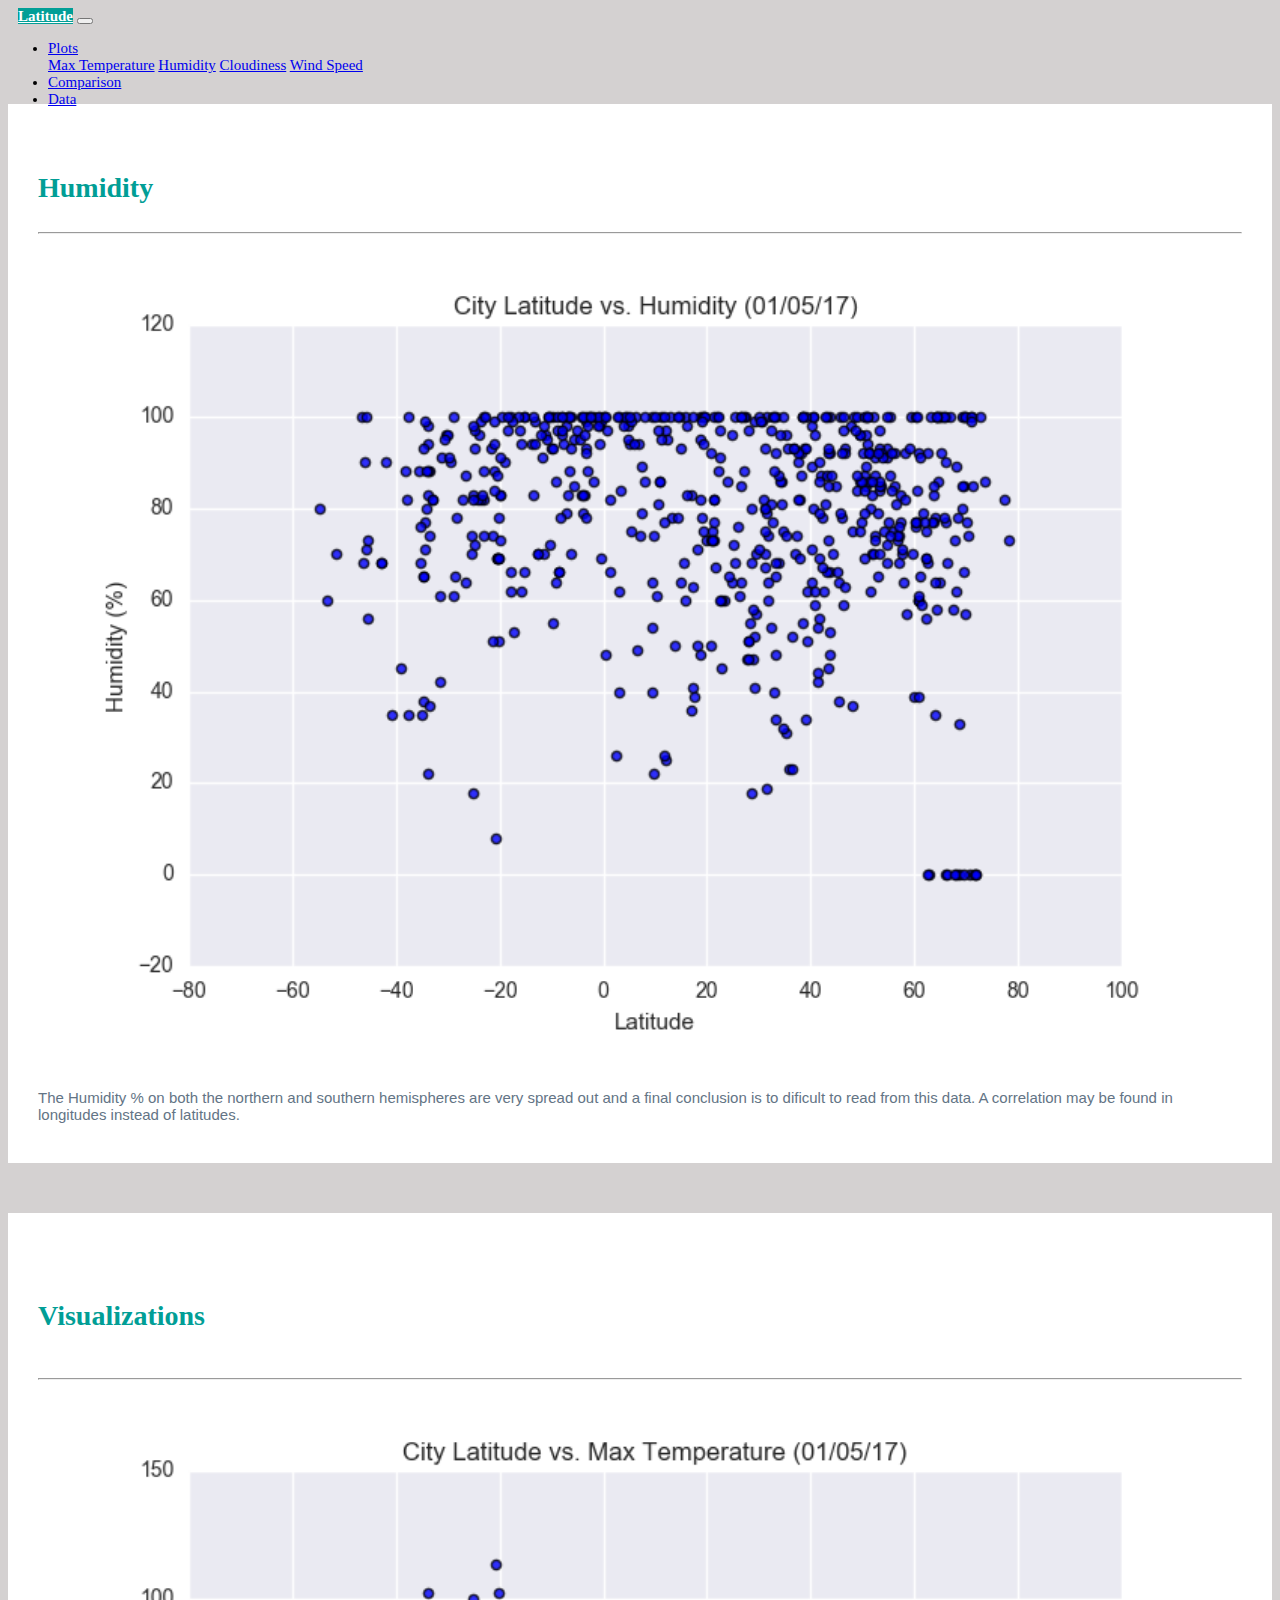
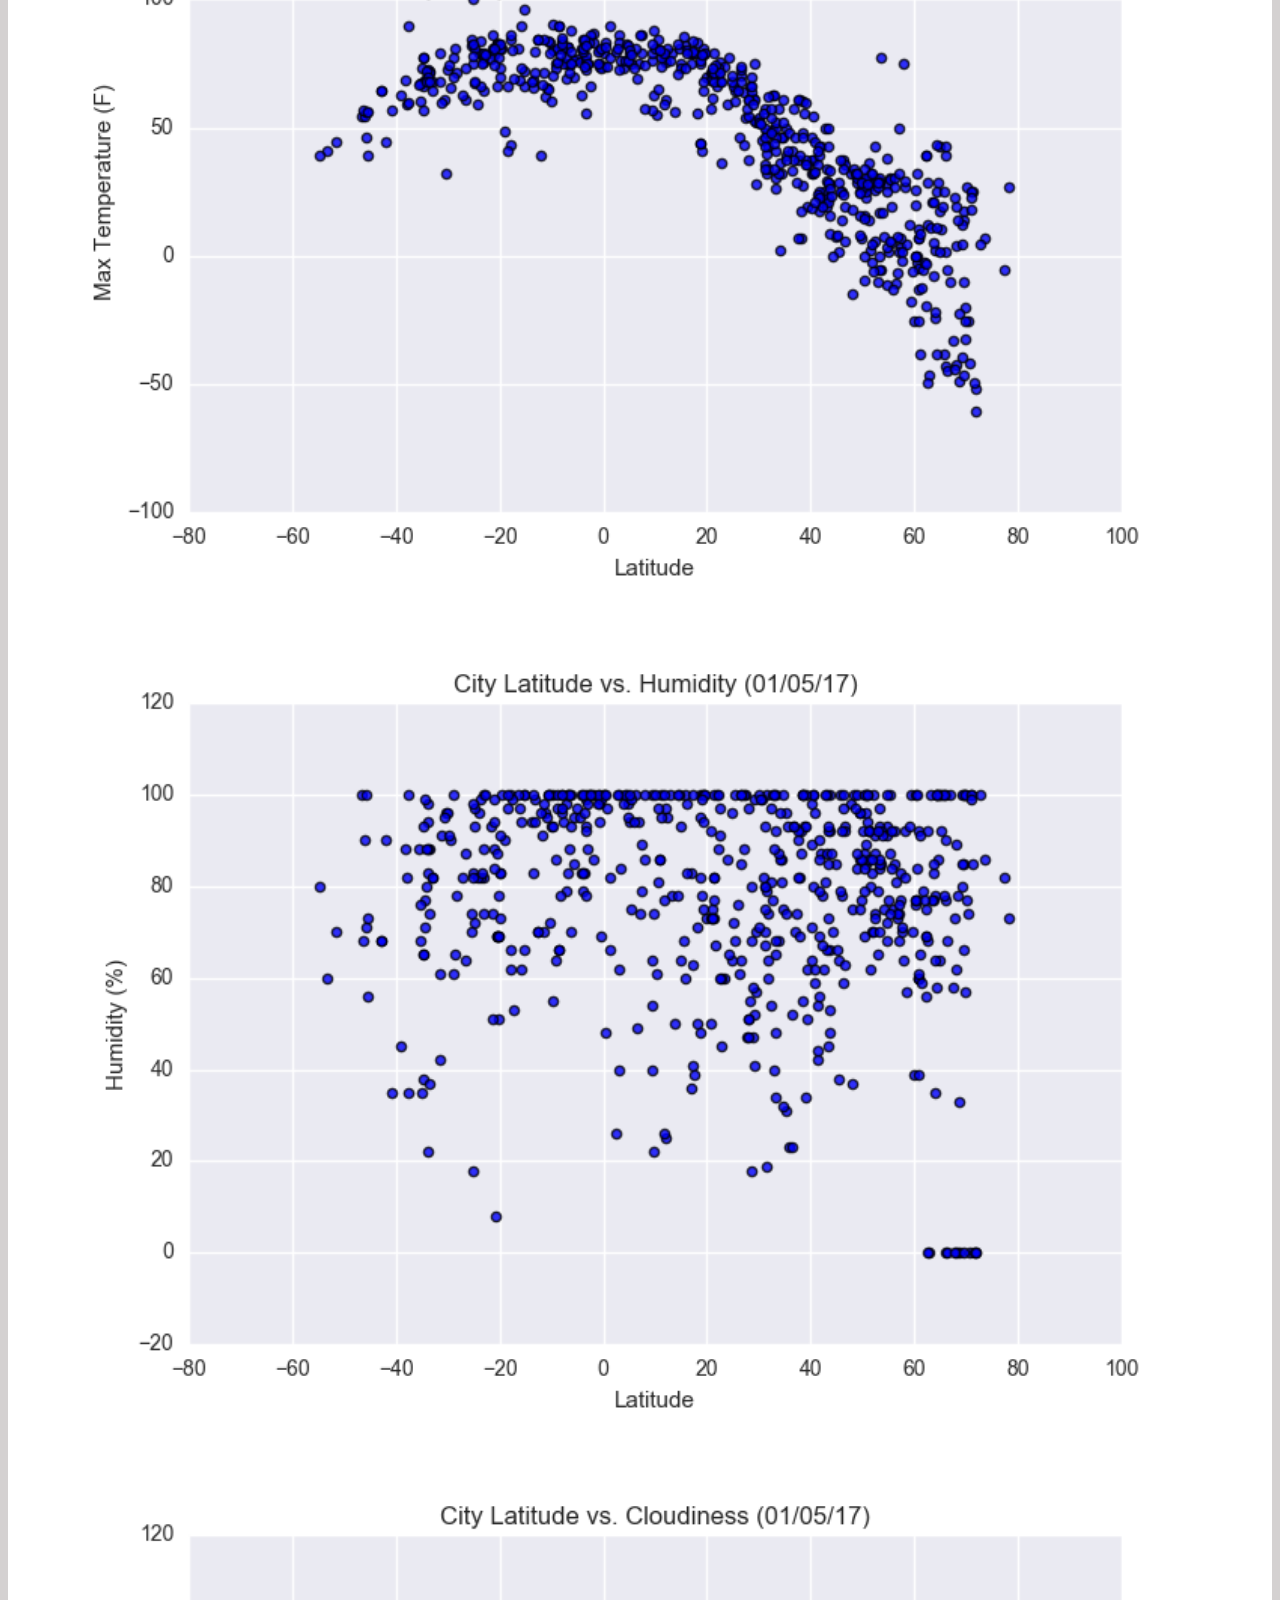
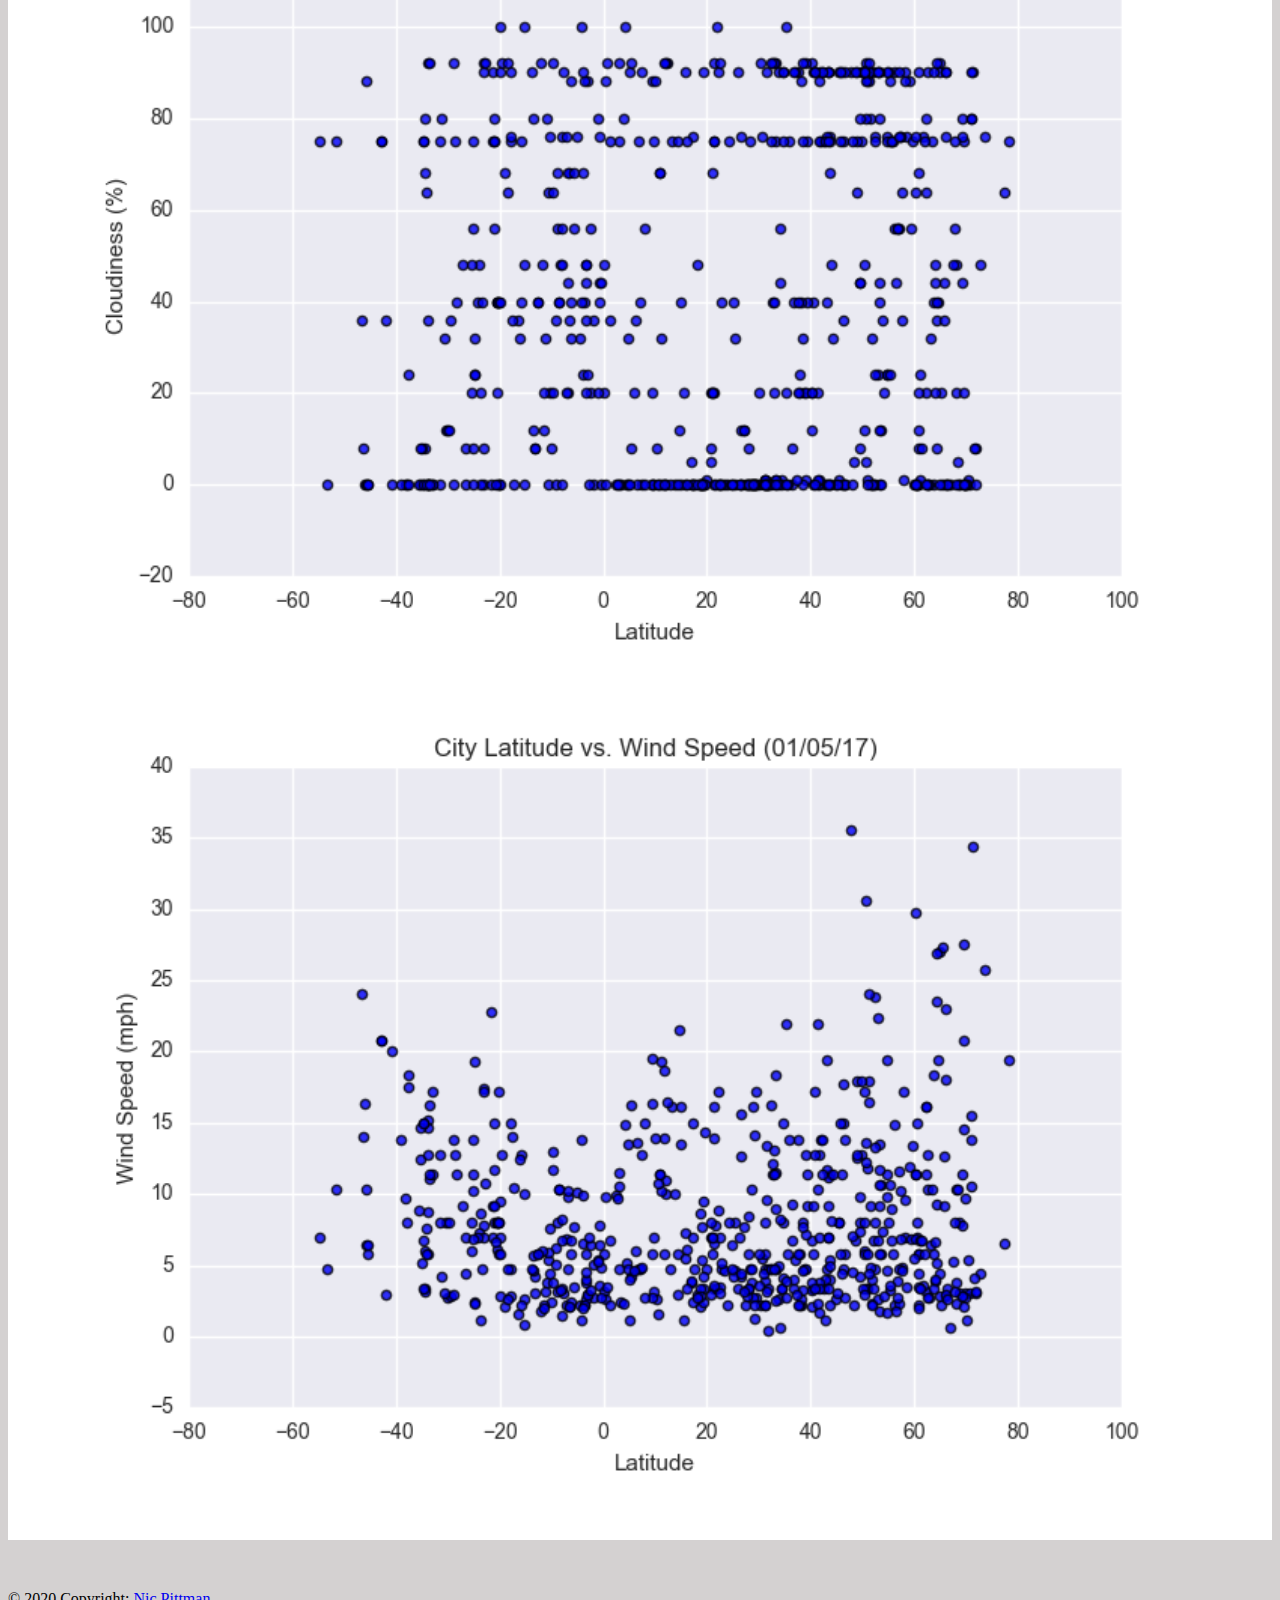
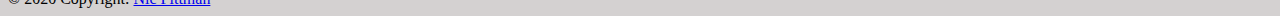
<file: humidity.html>
<!DOCTYPE html>
<html lang="en">

<head>
    <meta charset="UTF-8">
    <meta name="viewport" content="width=device-width, initial-scale=1.0">

    <!-- Bootstrap CSS Link-->
    <link rel="stylesheet" href="https://cdn.jsdelivr.net/npm/bootstrap@4.5.3/dist/css/bootstrap.min.css"
        integrity="sha384-TX8t27EcRE3e/ihU7zmQxVncDAy5uIKz4rEkgIXeMed4M0jlfIDPvg6uqKI2xXr2" crossorigin="anonymous">

    <!-- Tab Title -->
    <title>Humidity</title>


    <!--style.css link-->
    <link rel="stylesheet" type="text/css" href="style.css">

</head>

<body>
    <!-- navbar -->
    <nav class="navbar navbar-expand-lg navbar-light bg-light">
        <a class="navbar-brand" style="color: #ffffff" href="index.html">Latitude</a>
        <button class="navbar-toggler" type="button" data-toggle="collapse" data-target="#navbarNavDropdown"
            aria-controls="navbarNavDropdown" aria-expanded="false" aria-label="Toggle navigation">
            <span class="navbar-toggler-icon"></span>
        </button>
        <div class="collapse navbar-collapse" id="navbarNavDropdown">
            <ul class="navbar-nav ml-auto">
                <li class="nav-item dropdown">
                    <a class="nav-link dropdown-toggle" href="#" id="navbarDropdown" role="button"
                        data-toggle="dropdown" aria-haspopup="true" aria-expanded="false">
                        Plots
                    </a>
                    <div class="dropdown-menu" aria-labelledby="navbarDropdown">
                        <a class="dropdown-item" href="temperature.html">Max Temperature</a>
                        <a class="dropdown-item" href="humidity.html">Humidity</a>
                        <a class="dropdown-item" href="cloudiness.html">Cloudiness</a>
                        <a class="dropdown-item" href="Wind Speed.html">Wind Speed</a>
                    </div>
                <li class="nav-item">
                    <a class="nav-link" href="comparison.html">Comparison</a>
                </li>
                <li class="nav-item">
                    <a class="nav-link" href="data.html">Data</a>
                </li>
        </div>
        </ul>
        </div>
    </nav>

    </div>
    <!-- Landing page content -->
    <div class="container">
        <div class="row">
            <div class="col-lg-7">
                <!-- Fig1 and Summary  -->
                <div class="box">
                    <h3 class="title">Humidity</h3>
                    <hr>
                    <img src="Fig2.png" alt="Humidity">
                    <p>The Humidity % on both the northern and southern hemispheres are very spread out and a final
                        conclusion is to dificult to
                        read from this data. A correlation may be found in longitudes instead of
                        latitudes.</p>

                </div>
            </div>

            <div class="col-md-5">
                <!-- Visualizations content -->
                <div class="box">
                    <h5 class="title">Visualizations</h5>
                    <hr>
                    <div class="container">
                        <div class="row" ;>
                            <div class="col-6">
                                <a href="temperature.html">
                                    <img class="panel" src="Fig1.png" alt="Fig1">
                                </a>
                            </div>
                            <div class="col-6">
                                <a href="humidity.html">
                                    <img class="panel" src="Fig2.png" alt="Fig2">
                                </a>
                            </div>
                        </div>

                        <div class="row" ;>
                            <div class="col-6">
                                <a href="cloudiness.html">
                                    <img class="panel" src="Fig3.png" alt="Fig3">
                                </a>
                            </div>
                            <div class="col-6">
                                <a href="Wind Speed.html">
                                    <img class="panel" src="Fig4.png" alt="Fig4">
                                </a>
                            </div>


                        </div>
                    </div>


                </div>
            </div>
        </div>
    </div>



    <!-- Copyright -->
    <div class="footer-copyright text-center text-black-50 py-3">© 2020 Copyright:
        <a class="dark-grey-text" href="https://github.com/Nic-Pittman/Web-Design-Challenge"> Nic Pittman</a>
    </div>
    <!-- Copyright -->


    <!-- Bootstrap JS and Popper Package -->
    <script src="https://code.jquery.com/jquery-3.5.1.slim.min.js"
        integrity="sha384-DfXdz2htPH0lsSSs5nCTpuj/zy4C+OGpamoFVy38MVBnE+IbbVYUew+OrCXaRkfj"
        crossorigin="anonymous"></script>
    <script src="https://cdn.jsdelivr.net/npm/bootstrap@4.5.3/dist/js/bootstrap.bundle.min.js"
        integrity="sha384-ho+j7jyWK8fNQe+A12Hb8AhRq26LrZ/JpcUGGOn+Y7RsweNrtN/tE3MoK7ZeZDyx"
        crossorigin="anonymous"></script>
</body>

</html>
</file>
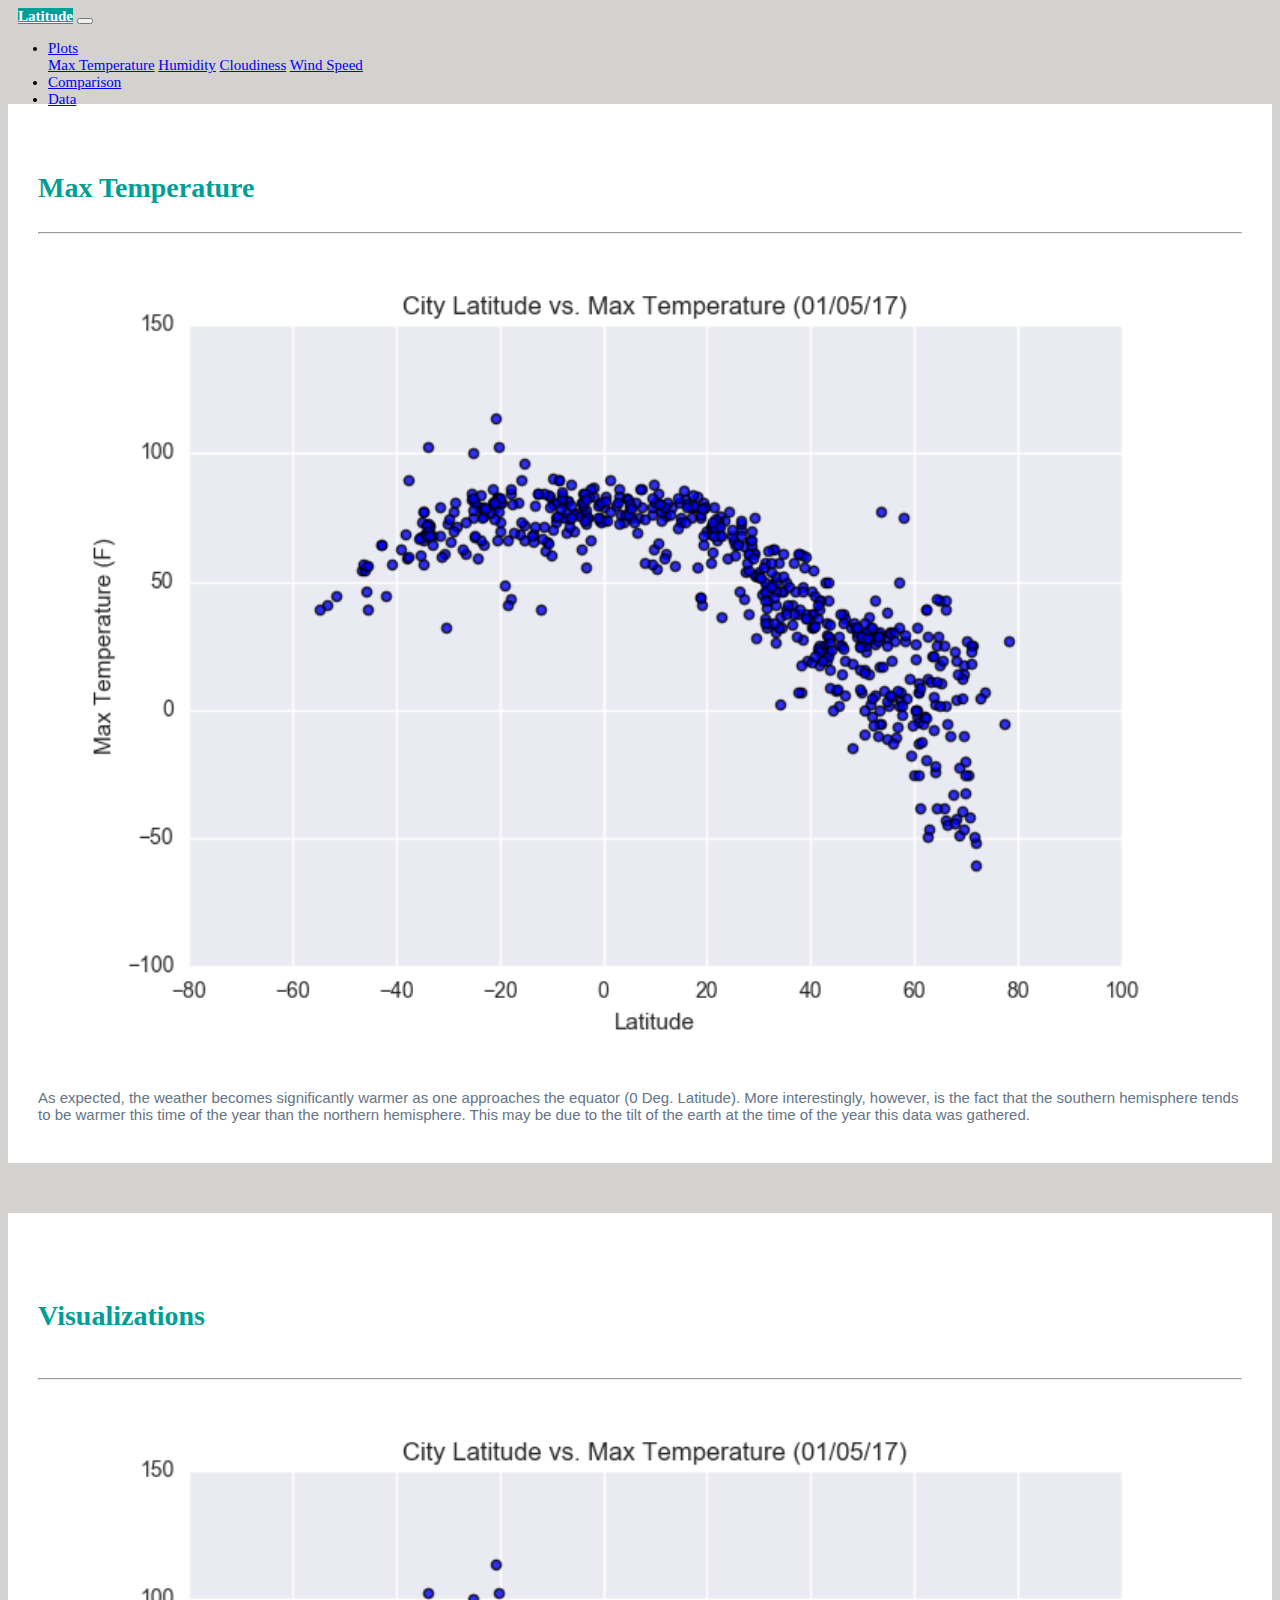
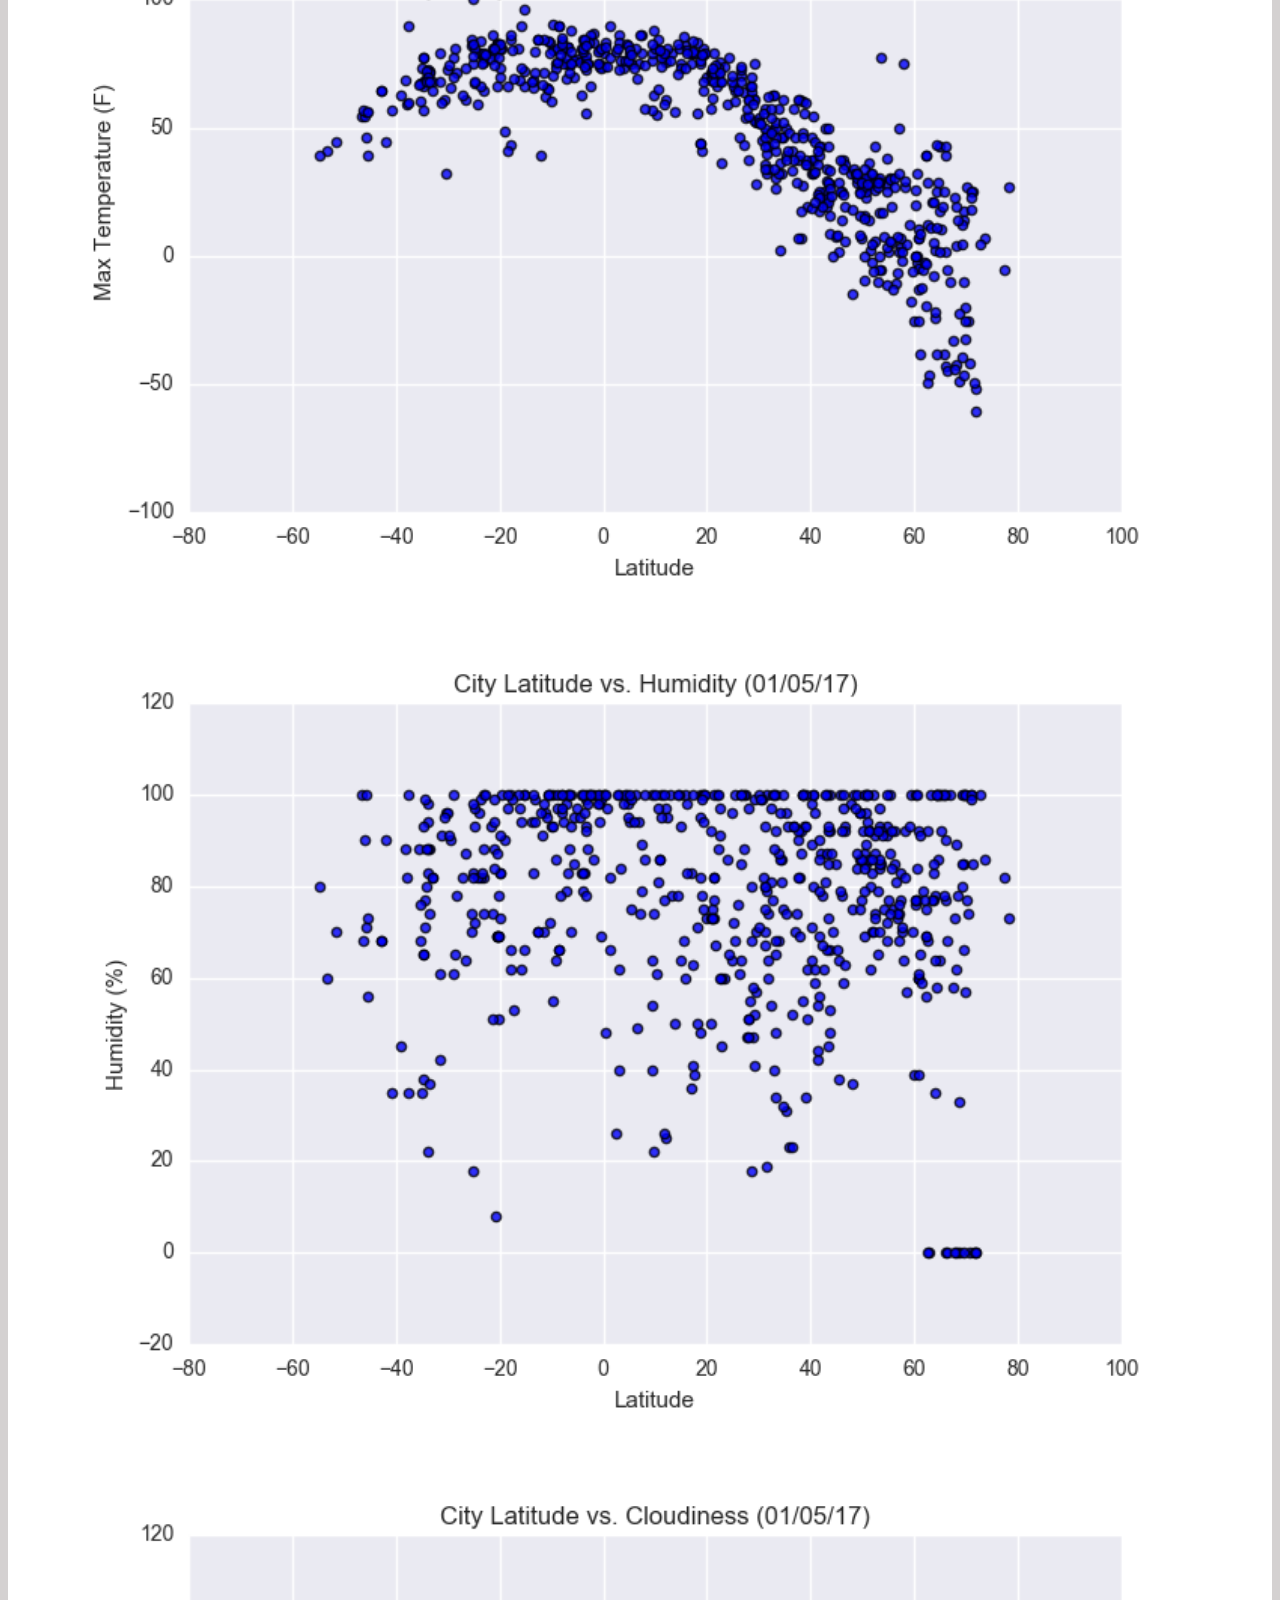
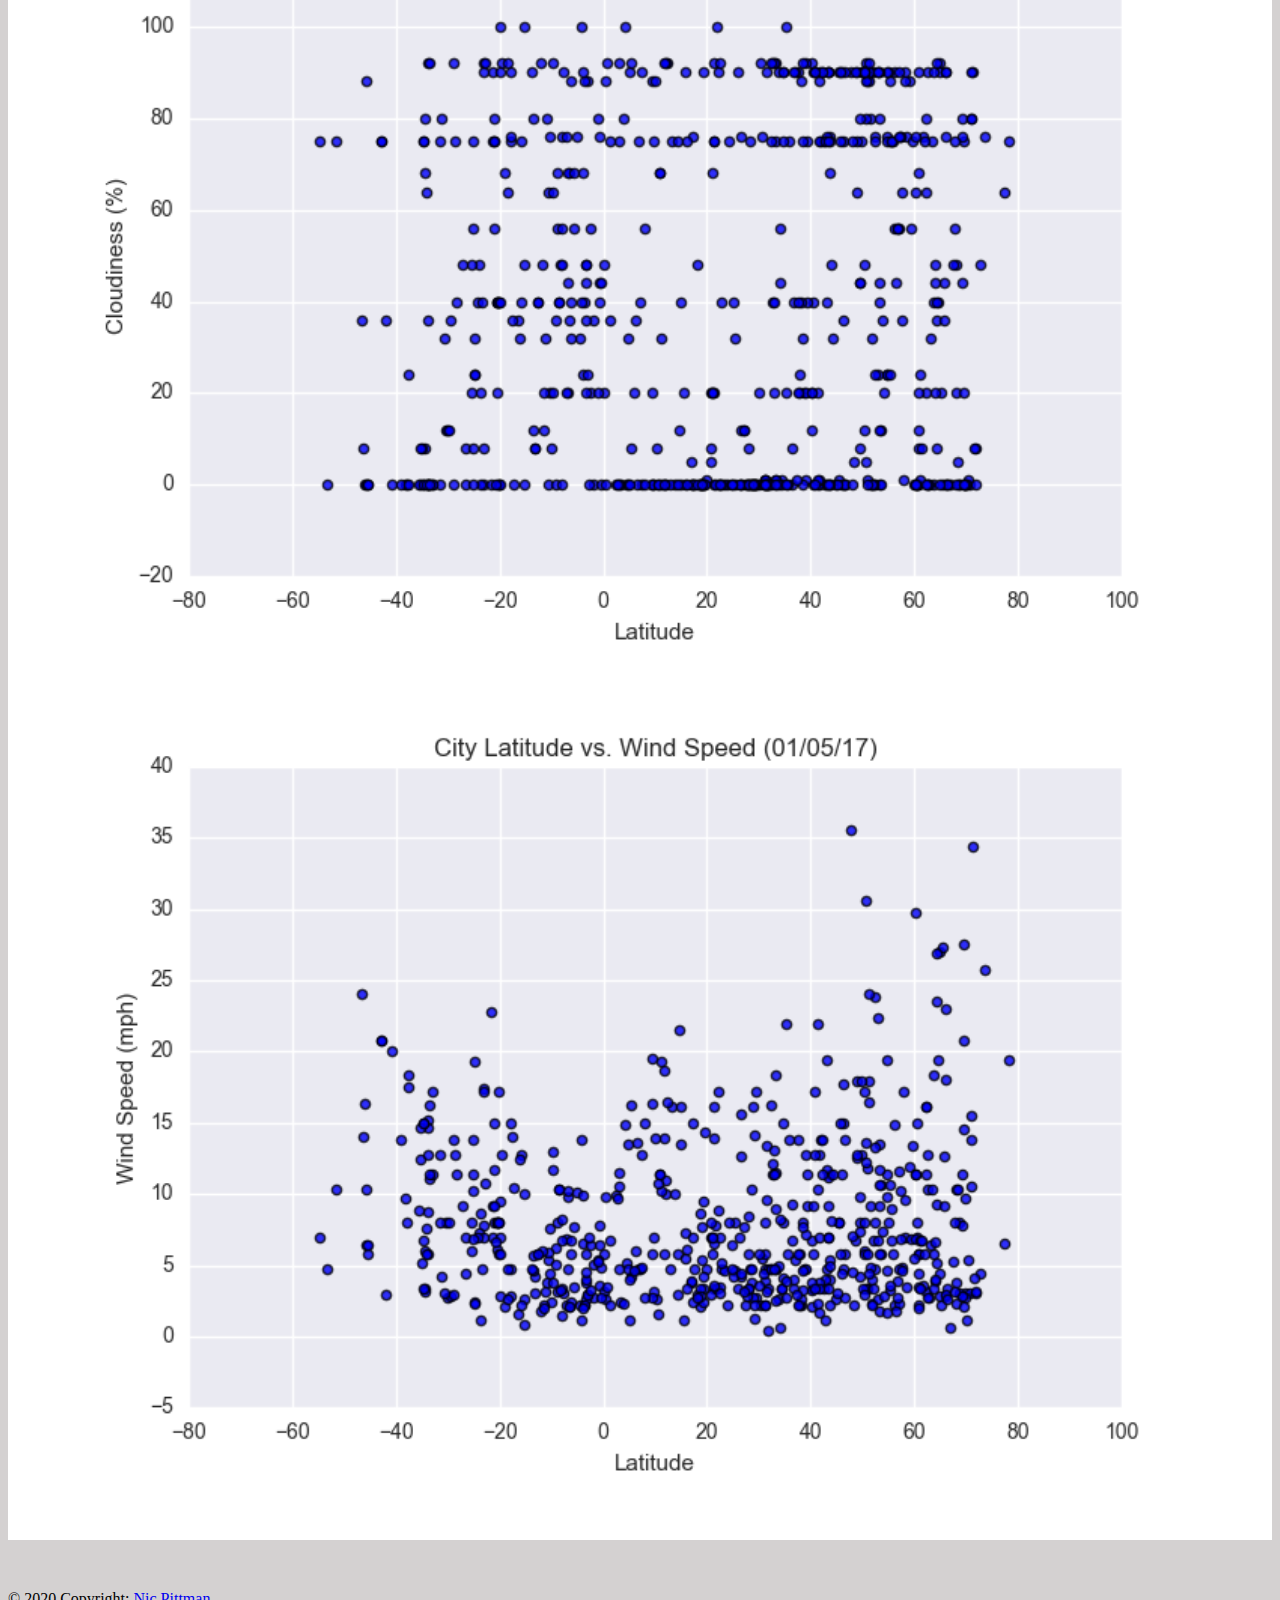
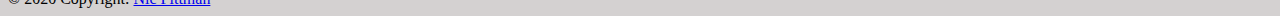
<file: temperature.html>
<!DOCTYPE html>
<html lang="en">

<head>
    <meta charset="UTF-8">
    <meta name="viewport" content="width=device-width, initial-scale=1.0">

    <!-- Bootstrap CSS Link-->
    <link rel="stylesheet" href="https://cdn.jsdelivr.net/npm/bootstrap@4.5.3/dist/css/bootstrap.min.css"
        integrity="sha384-TX8t27EcRE3e/ihU7zmQxVncDAy5uIKz4rEkgIXeMed4M0jlfIDPvg6uqKI2xXr2" crossorigin="anonymous">

    <!-- Tab Title -->
    <title>Max Temperature</title>


    <!--style.css link-->
    <link rel="stylesheet" type="text/css" href="style.css">

</head>

<body>
    <!-- navbar -->
    <nav class="navbar navbar-expand-lg navbar-light bg-light">
        <a class="navbar-brand" style="color: #ffffff" href="index.html">Latitude</a>
        <button class="navbar-toggler" type="button" data-toggle="collapse" data-target="#navbarNavDropdown"
            aria-controls="navbarNavDropdown" aria-expanded="false" aria-label="Toggle navigation">
            <span class="navbar-toggler-icon"></span>
        </button>
        <div class="collapse navbar-collapse" id="navbarNavDropdown">
            <ul class="navbar-nav ml-auto">
                <li class="nav-item dropdown">
                    <a class="nav-link dropdown-toggle" href="#" id="navbarDropdown" role="button"
                        data-toggle="dropdown" aria-haspopup="true" aria-expanded="false">
                        Plots
                    </a>
                    <div class="dropdown-menu" aria-labelledby="navbarDropdown">
                        <a class="dropdown-item" href="temperature.html">Max Temperature</a>
                        <a class="dropdown-item" href="humidity.html">Humidity</a>
                        <a class="dropdown-item" href="cloudiness.html">Cloudiness</a>
                        <a class="dropdown-item" href="Wind Speed.html">Wind Speed</a>
                    </div>
                <li class="nav-item">
                    <a class="nav-link" href="comparison.html">Comparison</a>
                </li>
                <li class="nav-item">
                    <a class="nav-link" href="data.html">Data</a>
                </li>
        </div>
        </ul>
        </div>
    </nav>

    </div>
    <!-- Landing page content -->
    <div class="container">
        <div class="row">
            <div class="col-lg-7">
                <!-- Fig1 and Summary  -->
                <div class="box">
                    <h3 class="title">Max Temperature</h3>
                    <hr>
                    <img src="Fig1.png" alt="Max Temperature">
                    <p>As expected, the weather becomes significantly warmer as one approaches the equator (0 Deg.
                        Latitude). More interestingly, however, is the fact that the southern hemisphere tends to be
                        warmer this time of the year than the northern hemisphere. This may be due to the tilt of the
                        earth at the time of the year this data was gathered.
                    </p>
                </div>
            </div>

            <div class="col-md-5">
                <!-- Visualizations content -->
                <div class="box">
                    <h5 class="title">Visualizations</h5>
                    <hr>
                    <div class="container">
                        <div class="row" ;>
                            <div class="col-6">
                                <a href="temperature.html">
                                    <img class="panel" src="Fig1.png" alt="Fig1">
                                </a>
                            </div>
                            <div class="col-6">
                                <a href="humidity.html">
                                    <img class="panel" src="Fig2.png" alt="Fig2">
                                </a>
                            </div>
                        </div>

                        <div class="row" ;>
                            <div class="col-6">
                                <a href="cloudiness.html">
                                    <img class="panel" src="Fig3.png" alt="Fig3">
                                </a>
                            </div>
                            <div class="col-6">
                                <a href="Wind Speed.html">
                                    <img class="panel" src="Fig4.png" alt="Fig4">
                                </a>
                            </div>


                        </div>
                    </div>


                </div>
            </div>
        </div>
    </div>



    <!-- Copyright -->
    <div class="footer-copyright text-center text-black-50 py-3">© 2020 Copyright:
        <a class="dark-grey-text" href="https://github.com/Nic-Pittman/Web-Design-Challenge"> Nic Pittman</a>
    </div>
    <!-- Copyright -->


    <!-- Bootstrap JS and Popper Package -->
    <script src="https://code.jquery.com/jquery-3.5.1.slim.min.js"
        integrity="sha384-DfXdz2htPH0lsSSs5nCTpuj/zy4C+OGpamoFVy38MVBnE+IbbVYUew+OrCXaRkfj"
        crossorigin="anonymous"></script>
    <script src="https://cdn.jsdelivr.net/npm/bootstrap@4.5.3/dist/js/bootstrap.bundle.min.js"
        integrity="sha384-ho+j7jyWK8fNQe+A12Hb8AhRq26LrZ/JpcUGGOn+Y7RsweNrtN/tE3MoK7ZeZDyx"
        crossorigin="anonymous"></script>
</body>

</html>
</file>
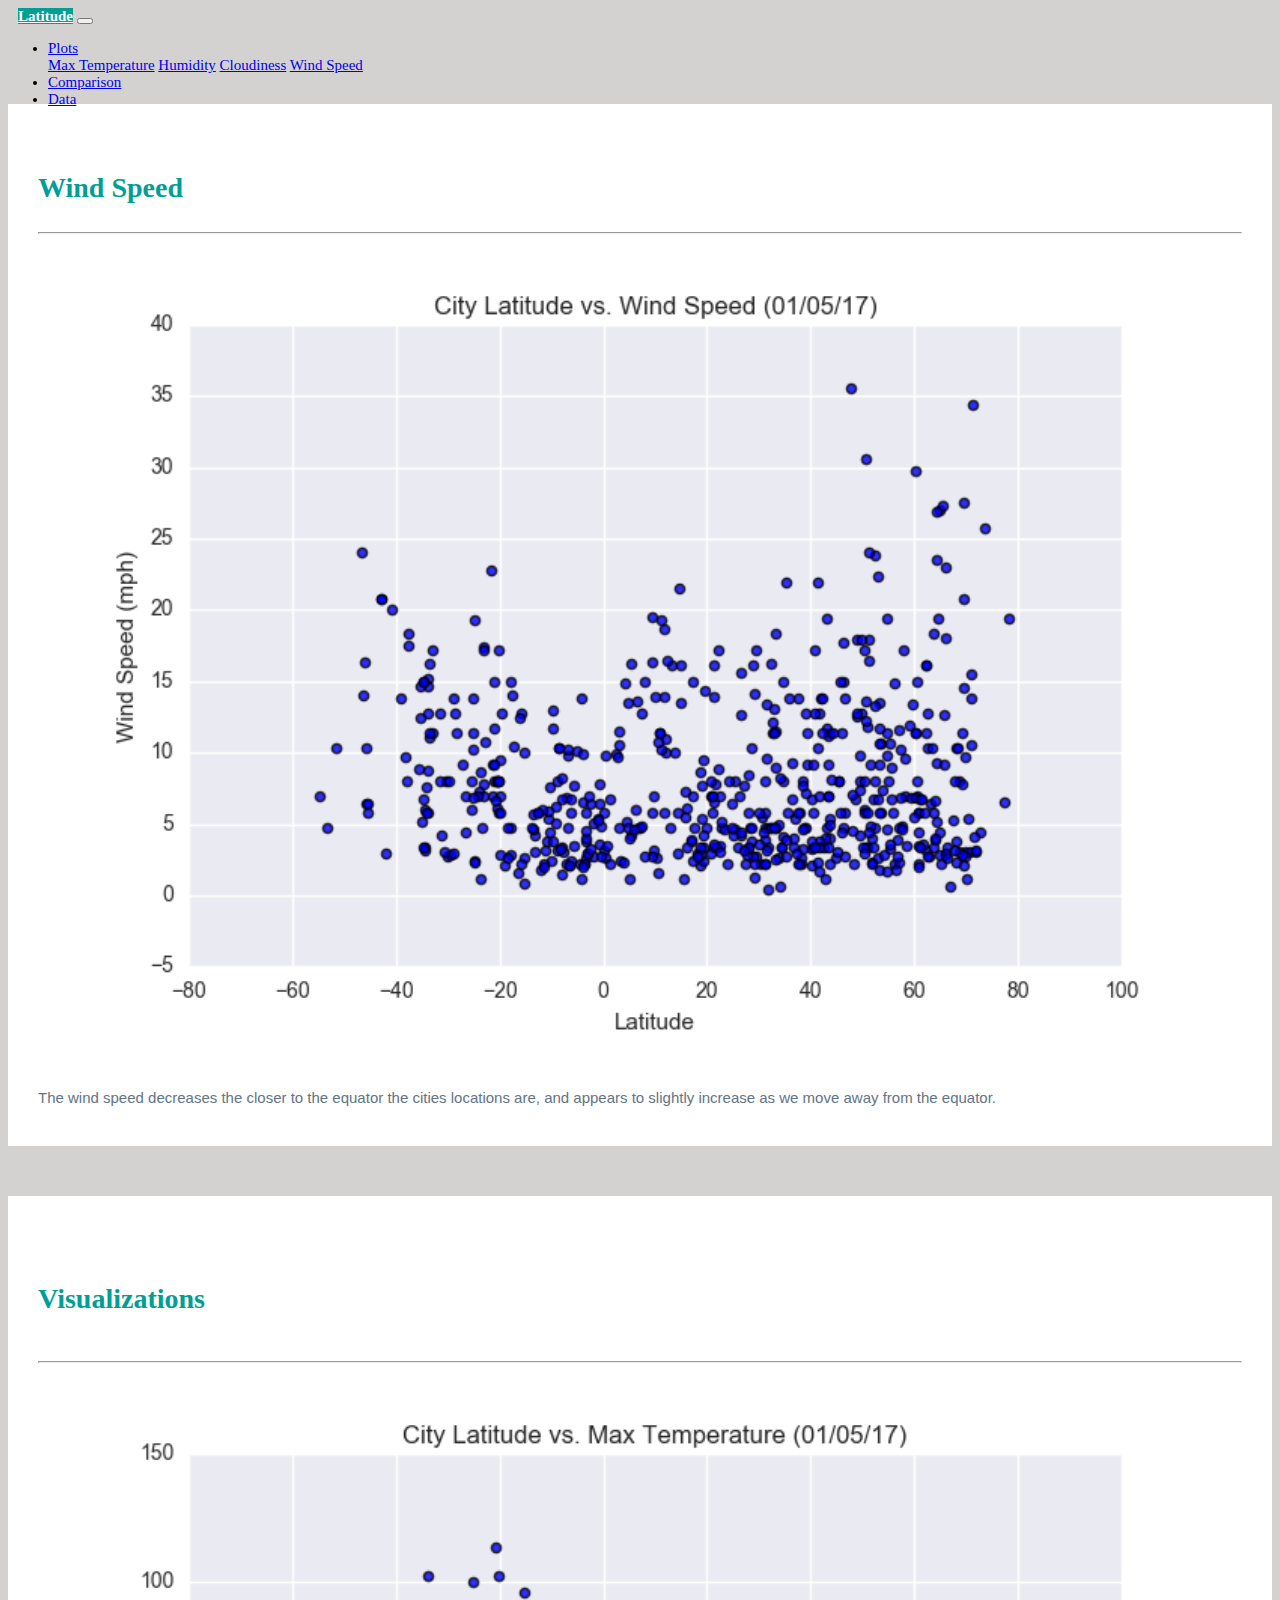
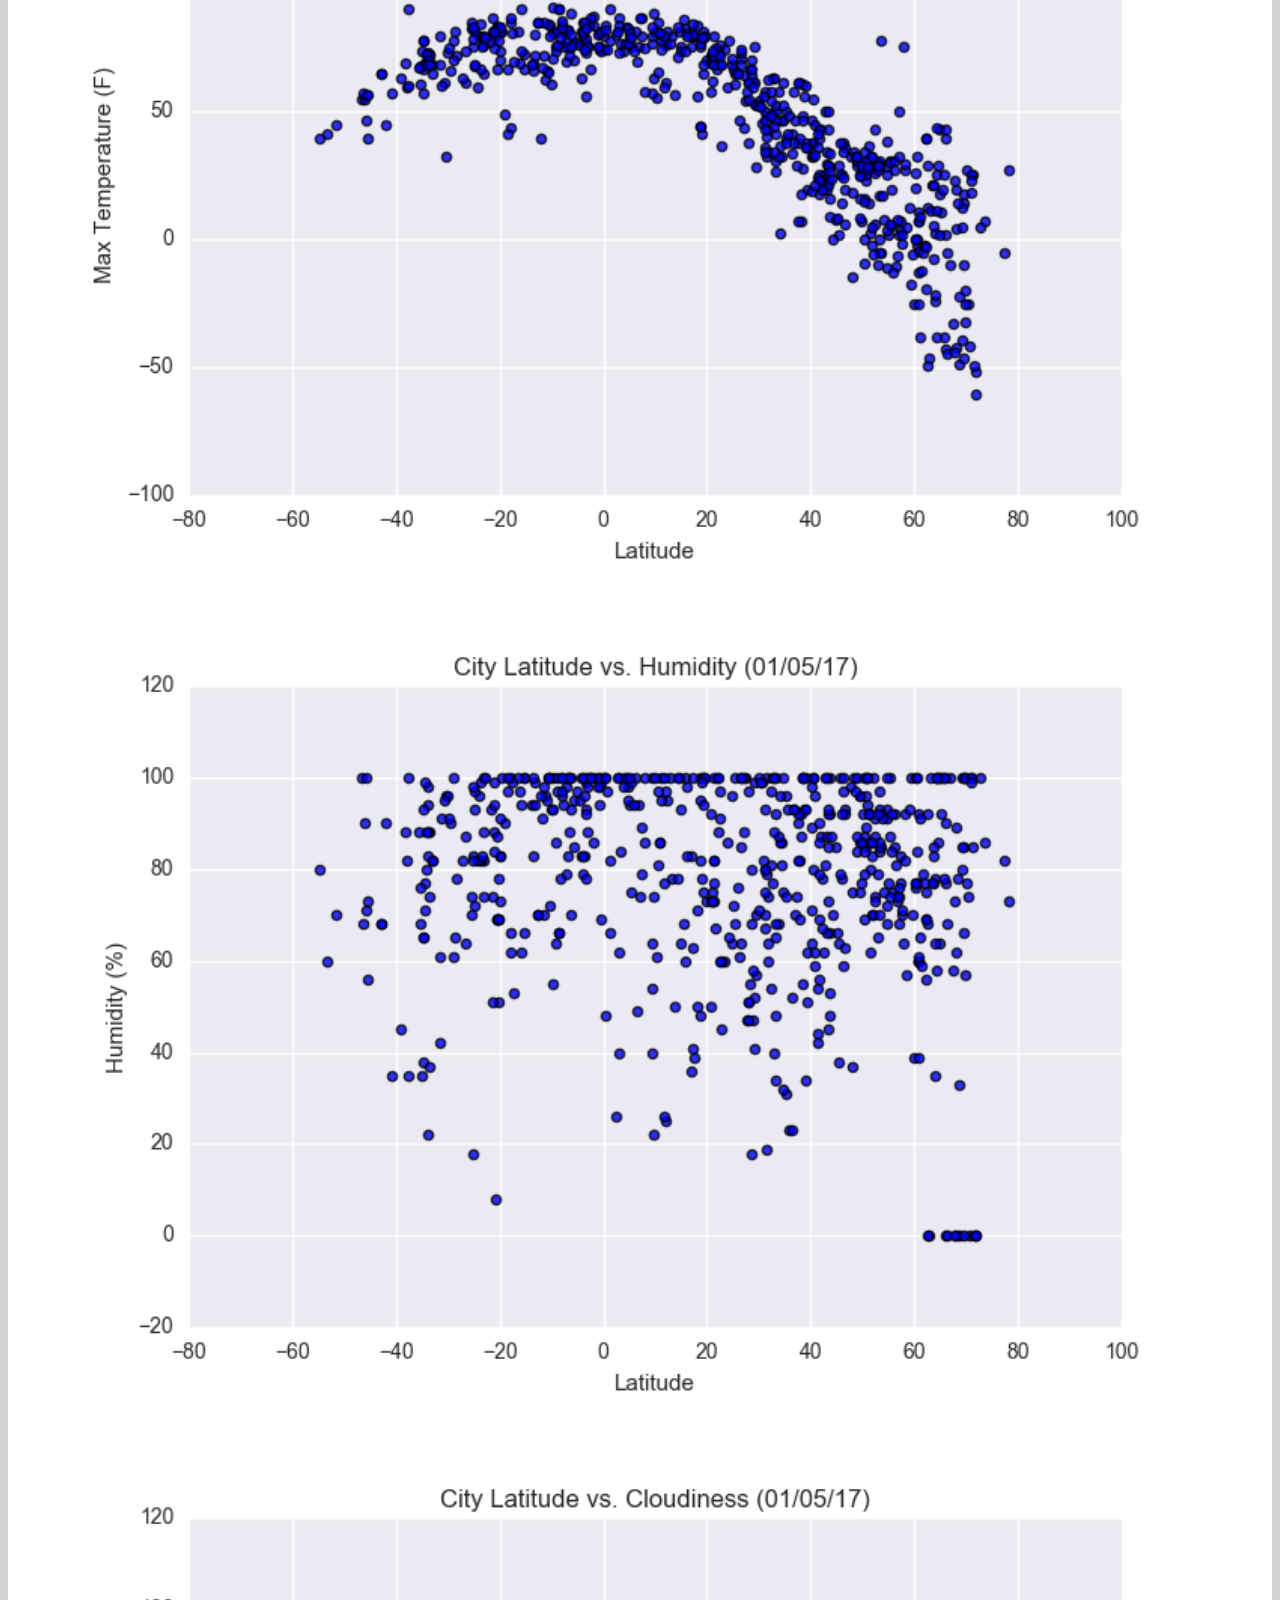
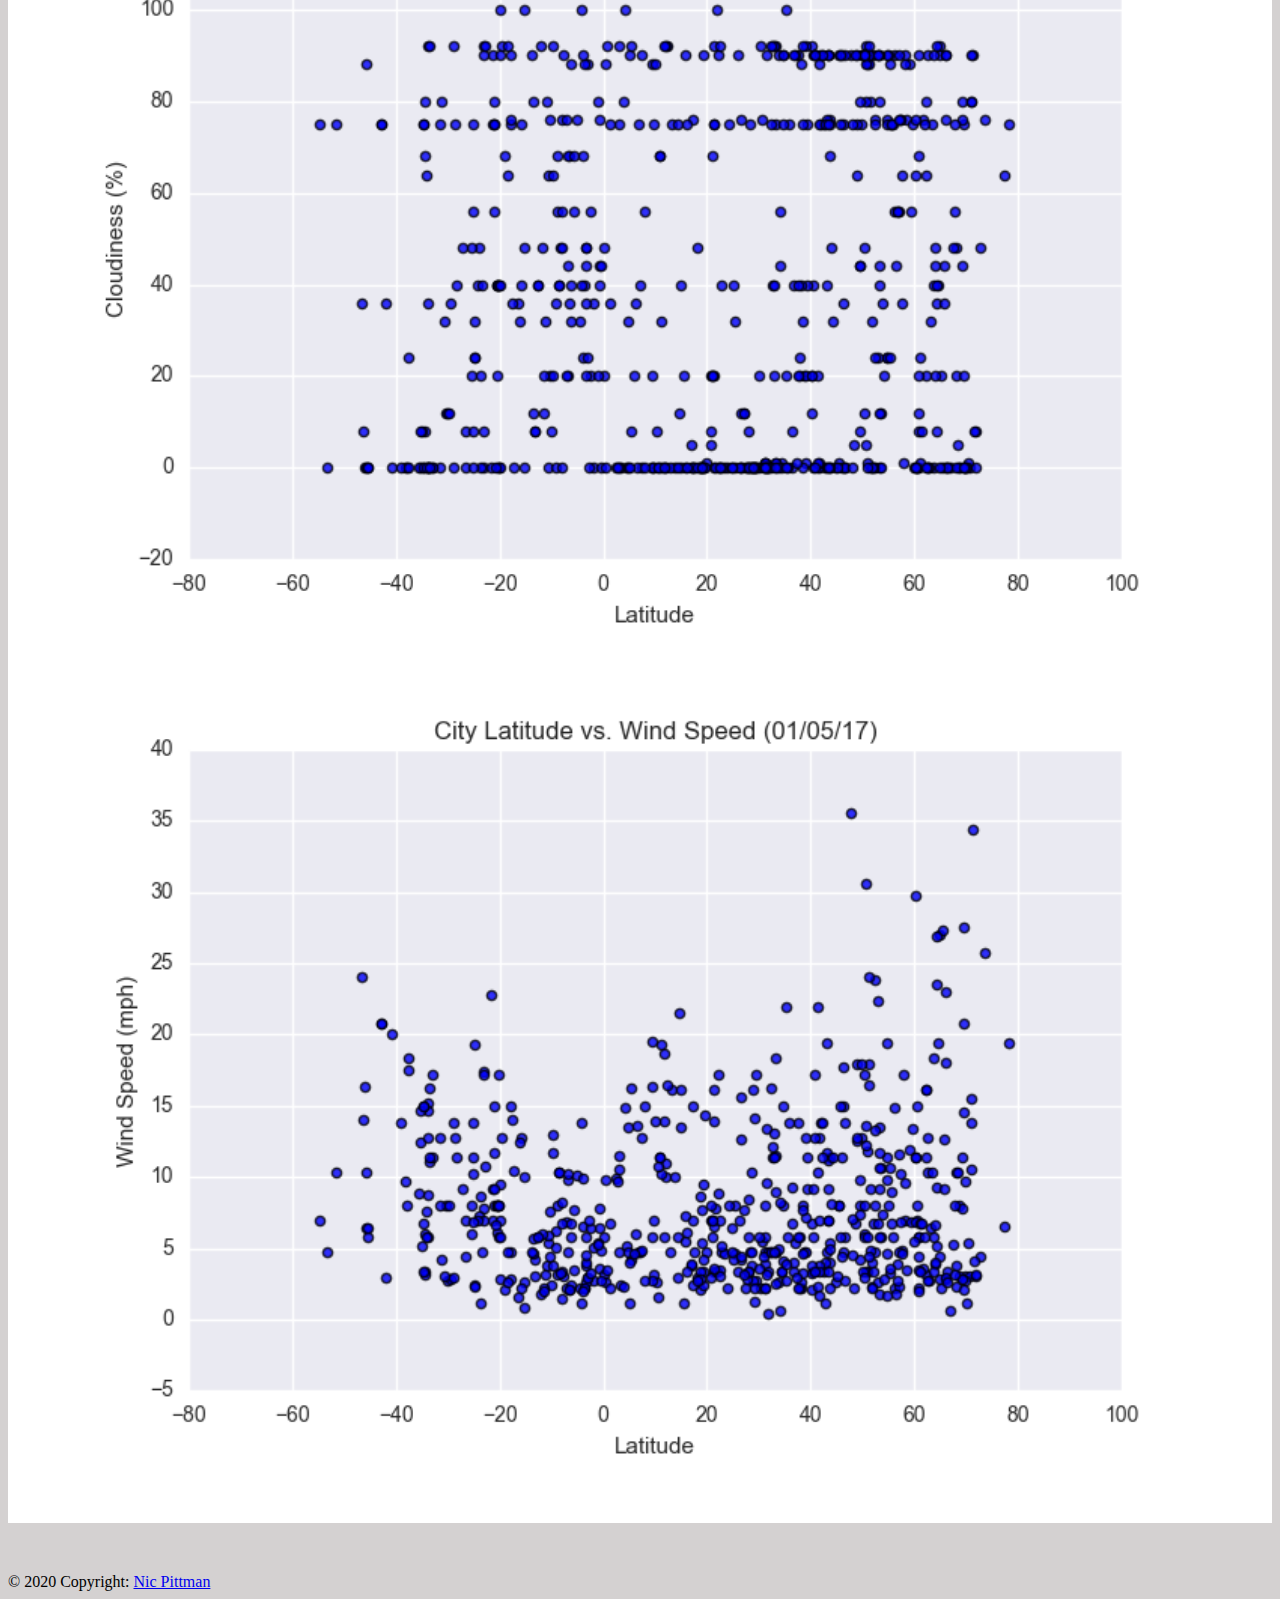
<file: Wind Speed.html>
<!DOCTYPE html>
<html lang="en">

<head>
    <meta charset="UTF-8">
    <meta name="viewport" content="width=device-width, initial-scale=1.0">

    <!-- Bootstrap CSS Link-->
    <link rel="stylesheet" href="https://cdn.jsdelivr.net/npm/bootstrap@4.5.3/dist/css/bootstrap.min.css"
        integrity="sha384-TX8t27EcRE3e/ihU7zmQxVncDAy5uIKz4rEkgIXeMed4M0jlfIDPvg6uqKI2xXr2" crossorigin="anonymous">

    <!-- Tab Title -->
    <title>Wind Speed</title>


    <!--style.css link-->
    <link rel="stylesheet" type="text/css" href="style.css">

</head>

<body>
    <!-- navbar -->
    <nav class="navbar navbar-expand-lg navbar-light bg-light">
        <a class="navbar-brand" style="color: #ffffff" href="index.html">Latitude</a>
        <button class="navbar-toggler" type="button" data-toggle="collapse" data-target="#navbarNavDropdown"
            aria-controls="navbarNavDropdown" aria-expanded="false" aria-label="Toggle navigation">
            <span class="navbar-toggler-icon"></span>
        </button>
        <div class="collapse navbar-collapse" id="navbarNavDropdown">
            <ul class="navbar-nav ml-auto">
                <li class="nav-item dropdown">
                    <a class="nav-link dropdown-toggle" href="#" id="navbarDropdown" role="button"
                        data-toggle="dropdown" aria-haspopup="true" aria-expanded="false">
                        Plots
                    </a>
                    <div class="dropdown-menu" aria-labelledby="navbarDropdown">
                        <a class="dropdown-item" href="temperature.html">Max Temperature</a>
                        <a class="dropdown-item" href="humidity.html">Humidity</a>
                        <a class="dropdown-item" href="cloudiness.html">Cloudiness</a>
                        <a class="dropdown-item" href="Wind Speed.html">Wind Speed</a>
                    </div>
                <li class="nav-item">
                    <a class="nav-link" href="comparison.html">Comparison</a>
                </li>
                <li class="nav-item">
                    <a class="nav-link" href="data.html">Data</a>
                </li>
        </div>
        </ul>
        </div>
    </nav>

    </div>
    <!-- Landing page content -->
    <div class="container">
        <div class="row">
            <div class="col-lg-7">
                <!-- Fig1 and Summary  -->
                <div class="box">
                    <h3 class="title">Wind Speed</h3>
                    <hr>
                    <img src="Fig4.png" alt="Wind Speed">
                    <p>The wind speed decreases the closer to the equator the cities locations are, and appears to
                        slightly increase as we move away from the equator.
                    </p>
                </div>
            </div>

            <div class="col-md-5">
                <!-- Visualizations content -->
                <div class="box">
                    <h5 class="title">Visualizations</h5>
                    <hr>
                    <div class="container">
                        <div class="row" ;>
                            <div class="col-6">
                                <a href="temperature.html">
                                    <img class="panel" src="Fig1.png" alt="Fig1">
                                </a>
                            </div>
                            <div class="col-6">
                                <a href="humidity.html">
                                    <img class="panel" src="Fig2.png" alt="Fig2">
                                </a>
                            </div>
                        </div>

                        <div class="row" ;>
                            <div class="col-6">
                                <a href="cloudiness.html">
                                    <img class="panel" src="Fig3.png" alt="Fig3">
                                </a>
                            </div>
                            <div class="col-6">
                                <a href="Wind Speed.html">
                                    <img class="panel" src="Fig4.png" alt="Fig4">
                                </a>
                            </div>


                        </div>
                    </div>


                </div>
            </div>
        </div>
    </div>



    <!-- Copyright -->
    <div class="footer-copyright text-center text-black-50 py-3">© 2020 Copyright:
        <a class="dark-grey-text" href="https://github.com/Nic-Pittman/Web-Design-Challenge"> Nic Pittman</a>
    </div>
    <!-- Copyright -->


    <!-- Bootstrap JS and Popper Package -->
    <script src="https://code.jquery.com/jquery-3.5.1.slim.min.js"
        integrity="sha384-DfXdz2htPH0lsSSs5nCTpuj/zy4C+OGpamoFVy38MVBnE+IbbVYUew+OrCXaRkfj"
        crossorigin="anonymous"></script>
    <script src="https://cdn.jsdelivr.net/npm/bootstrap@4.5.3/dist/js/bootstrap.bundle.min.js"
        integrity="sha384-ho+j7jyWK8fNQe+A12Hb8AhRq26LrZ/JpcUGGOn+Y7RsweNrtN/tE3MoK7ZeZDyx"
        crossorigin="anonymous"></script>
</body>

</html>
</file>
<file: style.css>
html {
    /* Positioning */
    position: relative;
    min-height: 100%;
} 

/* Body */
body{
    background-color: rgb(212, 209, 209); 
}

.navbar{
    font-size: 15px;
    max-height: 46px; 
}

.nav-link:hover{
    background-color:#e6dcdc;
}

.navbar-brand{
    font-family: 'Bookman Old Style';
    padding: inherit;
    margin-left: 10px; 
    font-weight: bold; 
    background-color: #019e96;
}

.navbar-brand:hover{
    color: rgb(161, 153, 153);
}

/* Titles  */
.title{
    color: #019e96;  
    font-family: 'Bookman Old Style'; 
    padding-top: 20px; 
    font-size: 28px;
}

/* Boxes */
.box {
    margin-top: 50px; 
    margin-bottom: 50px; 
    padding: 20px 30px 25px; 
    background-color: white; 
}

/* Text */
p{
    color: #637485;
    font-family: 'Arial';
    font-size: 15px; 
}

/* Images */
/* visualization box images */
img{
    width:100%;
    height:100%; 
}

/* summary box image */
.vizualization{
    width:48%;
    height:100%;
}

.panel:hover{ 
    border-style: solid;
    border-color:#019e96;
}


/* Media Queries */
@media(max-width: 1100px){
    .navbar-expand-lg{
    background-color: #019e96;
}

    .navbar{
        max-height: none; 
        padding: inherit;
}

    .navbar div{
        margin: inherit; 
        background-color: white;  
}

   .navbar-brand{
        padding: 10px;
        width: 100%;}
</file>
